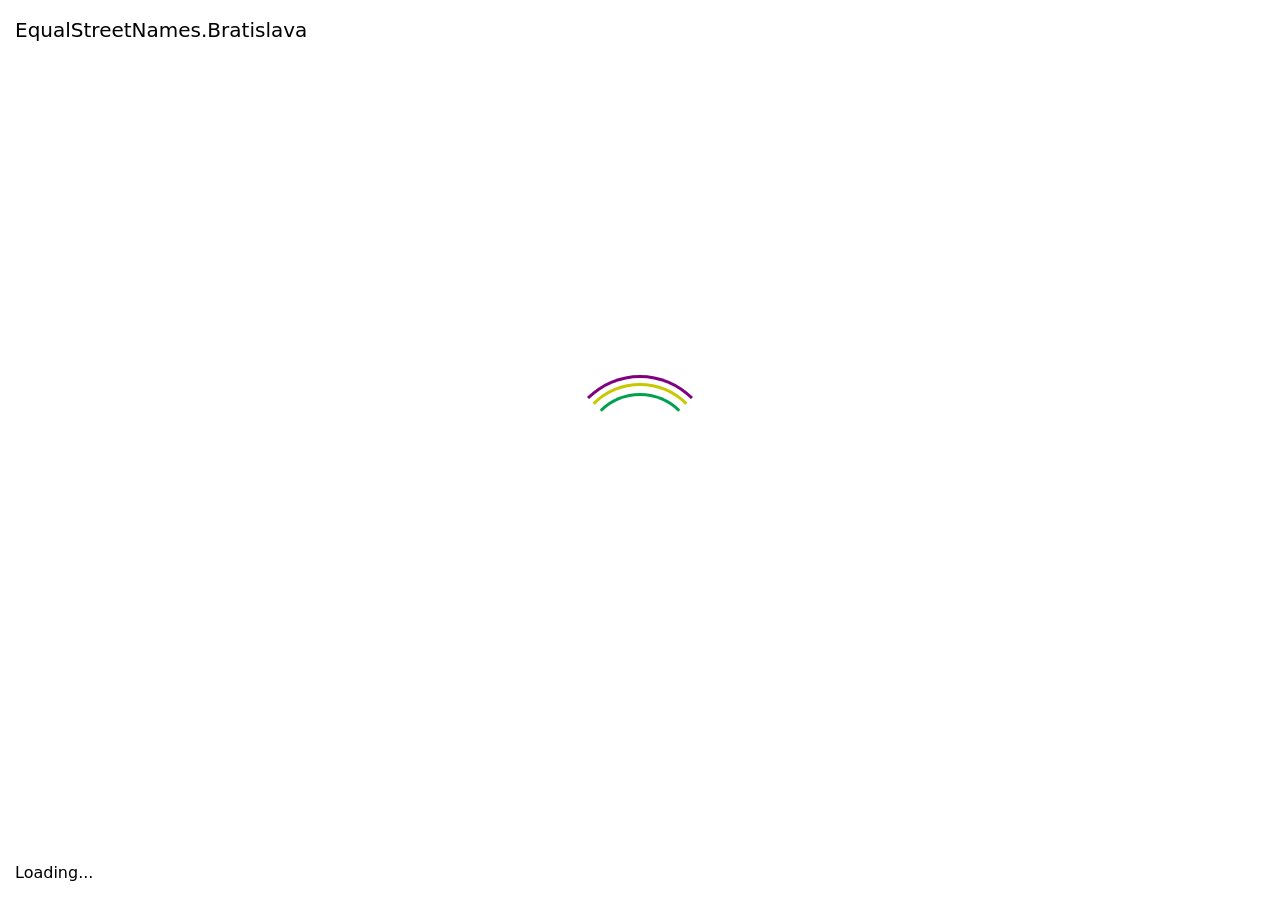
<file: index.html>
<!doctype html><html lang="en"><head><meta charset="utf-8"><meta name="viewport" content="width=device-width, initial-scale=1, shrink-to-fit=no"><link rel="stylesheet" href="https://stackpath.bootstrapcdn.com/bootstrap/4.4.1/css/bootstrap.min.css" integrity="sha384-Vkoo8x4CGsO3+Hhxv8T/Q5PaXtkKtu6ug5TOeNV6gBiFeWPGFN9MuhOf23Q9Ifjh" crossorigin><title>EqualStreetNames.Bratislava</title><style>html,body{height:100vh;width:100vw}</style></head><body class="align-items-center d-flex flex-column"> <div class="list-group mt-3 text-center"> <a href="/en/index.html" class="list-group-item list-group-item-action"> English </a> </div> <script type="module">!function(){if("en"===(navigator.language||navigator.browserLanguage).slice(0,2))document.location.href="./en/index.html"}();</script> </body></html>
</file>
<file: en/index.e25dcc21.css>
@font-face{font-family:"Font Awesome 5 Brands";font-style:normal;font-weight:400;font-display:block;src:url(../fa-brands-400.e4f790e7.eot);src:url(../fa-brands-400.e4f790e7.eot#iefix)format("embedded-opentype"),url(../fa-brands-400.0b52c614.woff2)format("woff2"),url(../fa-brands-400.a0b02584.woff)format("woff"),url(../fa-brands-400.81da6092.ttf)format("truetype"),url(../fa-brands-400.068b1299.svg#fontawesome)format("svg")}.fab{font-family:"Font Awesome 5 Brands";font-weight:400}@font-face{font-family:"Font Awesome 5 Free";font-style:normal;font-weight:900;font-display:block;src:url(../fa-solid-900.6b1a037a.eot);src:url(../fa-solid-900.6b1a037a.eot#iefix)format("embedded-opentype"),url(../fa-solid-900.6002b354.woff2)format("woff2"),url(../fa-solid-900.80005ece.woff)format("woff"),url(../fa-solid-900.67ecc626.ttf)format("truetype"),url(../fa-solid-900.45f46c3e.svg#fontawesome)format("svg")}.fa,.fas{font-family:"Font Awesome 5 Free";font-weight:900}.fa,.fas,.far,.fal,.fad,.fab{-moz-osx-font-smoothing:grayscale;-webkit-font-smoothing:antialiased;font-variant:normal;text-rendering:auto;font-style:normal;line-height:1;display:inline-block}.fa-lg{vertical-align:-.0667em;font-size:1.33333em;line-height:.75em}.fa-xs{font-size:.75em}.fa-sm{font-size:.875em}.fa-1x{font-size:1em}.fa-2x{font-size:2em}.fa-3x{font-size:3em}.fa-4x{font-size:4em}.fa-5x{font-size:5em}.fa-6x{font-size:6em}.fa-7x{font-size:7em}.fa-8x{font-size:8em}.fa-9x{font-size:9em}.fa-10x{font-size:10em}.fa-fw{text-align:center;width:1.25em}.fa-ul{margin-left:2.5em;padding-left:0;list-style-type:none}.fa-ul>li{position:relative}.fa-li{text-align:center;width:2em;line-height:inherit;position:absolute;left:-2em}.fa-border{border:.08em solid #eee;border-radius:.1em;padding:.2em .25em .15em}.fa-pull-left{float:left}.fa-pull-right{float:right}.fa.fa-pull-left,.fas.fa-pull-left,.far.fa-pull-left,.fal.fa-pull-left,.fab.fa-pull-left{margin-right:.3em}.fa.fa-pull-right,.fas.fa-pull-right,.far.fa-pull-right,.fal.fa-pull-right,.fab.fa-pull-right{margin-left:.3em}.fa-spin{animation:fa-spin 2s linear infinite}.fa-pulse{animation:fa-spin 1s steps(8,end) infinite}@keyframes fa-spin{0%{transform:rotate(0deg)}to{transform:rotate(360deg)}}.fa-rotate-90{-ms-filter:"progid:DXImageTransform.Microsoft.BasicImage(rotation=1)";transform:rotate(90deg)}.fa-rotate-180{-ms-filter:"progid:DXImageTransform.Microsoft.BasicImage(rotation=2)";transform:rotate(180deg)}.fa-rotate-270{-ms-filter:"progid:DXImageTransform.Microsoft.BasicImage(rotation=3)";transform:rotate(270deg)}.fa-flip-horizontal{-ms-filter:"progid:DXImageTransform.Microsoft.BasicImage(rotation=0, mirror=1)";transform:scaleX(-1)}.fa-flip-vertical{-ms-filter:"progid:DXImageTransform.Microsoft.BasicImage(rotation=2, mirror=1)";transform:scaleY(-1)}.fa-flip-both,.fa-flip-horizontal.fa-flip-vertical{-ms-filter:"progid:DXImageTransform.Microsoft.BasicImage(rotation=2, mirror=1)";transform:scale(-1)}:root .fa-rotate-90,:root .fa-rotate-180,:root .fa-rotate-270,:root .fa-flip-horizontal,:root .fa-flip-vertical,:root .fa-flip-both{-webkit-filter:none;filter:none}.fa-stack{height:2em;vertical-align:middle;width:2.5em;line-height:2em;display:inline-block;position:relative}.fa-stack-1x,.fa-stack-2x{text-align:center;width:100%;position:absolute;left:0}.fa-stack-1x{line-height:inherit}.fa-stack-2x{font-size:2em}.fa-inverse{color:#fff}.fa-500px:before{content:""}.fa-accessible-icon:before{content:""}.fa-accusoft:before{content:""}.fa-acquisitions-incorporated:before{content:""}.fa-ad:before{content:""}.fa-address-book:before{content:""}.fa-address-card:before{content:""}.fa-adjust:before{content:""}.fa-adn:before{content:""}.fa-adversal:before{content:""}.fa-affiliatetheme:before{content:""}.fa-air-freshener:before{content:""}.fa-airbnb:before{content:""}.fa-algolia:before{content:""}.fa-align-center:before{content:""}.fa-align-justify:before{content:""}.fa-align-left:before{content:""}.fa-align-right:before{content:""}.fa-alipay:before{content:""}.fa-allergies:before{content:""}.fa-amazon:before{content:""}.fa-amazon-pay:before{content:""}.fa-ambulance:before{content:""}.fa-american-sign-language-interpreting:before{content:""}.fa-amilia:before{content:""}.fa-anchor:before{content:""}.fa-android:before{content:""}.fa-angellist:before{content:""}.fa-angle-double-down:before{content:""}.fa-angle-double-left:before{content:""}.fa-angle-double-right:before{content:""}.fa-angle-double-up:before{content:""}.fa-angle-down:before{content:""}.fa-angle-left:before{content:""}.fa-angle-right:before{content:""}.fa-angle-up:before{content:""}.fa-angry:before{content:""}.fa-angrycreative:before{content:""}.fa-angular:before{content:""}.fa-ankh:before{content:""}.fa-app-store:before{content:""}.fa-app-store-ios:before{content:""}.fa-apper:before{content:""}.fa-apple:before{content:""}.fa-apple-alt:before{content:""}.fa-apple-pay:before{content:""}.fa-archive:before{content:""}.fa-archway:before{content:""}.fa-arrow-alt-circle-down:before{content:""}.fa-arrow-alt-circle-left:before{content:""}.fa-arrow-alt-circle-right:before{content:""}.fa-arrow-alt-circle-up:before{content:""}.fa-arrow-circle-down:before{content:""}.fa-arrow-circle-left:before{content:""}.fa-arrow-circle-right:before{content:""}.fa-arrow-circle-up:before{content:""}.fa-arrow-down:before{content:""}.fa-arrow-left:before{content:""}.fa-arrow-right:before{content:""}.fa-arrow-up:before{content:""}.fa-arrows-alt:before{content:""}.fa-arrows-alt-h:before{content:""}.fa-arrows-alt-v:before{content:""}.fa-artstation:before{content:""}.fa-assistive-listening-systems:before{content:""}.fa-asterisk:before{content:""}.fa-asymmetrik:before{content:""}.fa-at:before{content:""}.fa-atlas:before{content:""}.fa-atlassian:before{content:""}.fa-atom:before{content:""}.fa-audible:before{content:""}.fa-audio-description:before{content:""}.fa-autoprefixer:before{content:""}.fa-avianex:before{content:""}.fa-aviato:before{content:""}.fa-award:before{content:""}.fa-aws:before{content:""}.fa-baby:before{content:""}.fa-baby-carriage:before{content:""}.fa-backspace:before{content:""}.fa-backward:before{content:""}.fa-bacon:before{content:""}.fa-bacteria:before{content:""}.fa-bacterium:before{content:""}.fa-bahai:before{content:""}.fa-balance-scale:before{content:""}.fa-balance-scale-left:before{content:""}.fa-balance-scale-right:before{content:""}.fa-ban:before{content:""}.fa-band-aid:before{content:""}.fa-bandcamp:before{content:""}.fa-barcode:before{content:""}.fa-bars:before{content:""}.fa-baseball-ball:before{content:""}.fa-basketball-ball:before{content:""}.fa-bath:before{content:""}.fa-battery-empty:before{content:""}.fa-battery-full:before{content:""}.fa-battery-half:before{content:""}.fa-battery-quarter:before{content:""}.fa-battery-three-quarters:before{content:""}.fa-battle-net:before{content:""}.fa-bed:before{content:""}.fa-beer:before{content:""}.fa-behance:before{content:""}.fa-behance-square:before{content:""}.fa-bell:before{content:""}.fa-bell-slash:before{content:""}.fa-bezier-curve:before{content:""}.fa-bible:before{content:""}.fa-bicycle:before{content:""}.fa-biking:before{content:""}.fa-bimobject:before{content:""}.fa-binoculars:before{content:""}.fa-biohazard:before{content:""}.fa-birthday-cake:before{content:""}.fa-bitbucket:before{content:""}.fa-bitcoin:before{content:""}.fa-bity:before{content:""}.fa-black-tie:before{content:""}.fa-blackberry:before{content:""}.fa-blender:before{content:""}.fa-blender-phone:before{content:""}.fa-blind:before{content:""}.fa-blog:before{content:""}.fa-blogger:before{content:""}.fa-blogger-b:before{content:""}.fa-bluetooth:before{content:""}.fa-bluetooth-b:before{content:""}.fa-bold:before{content:""}.fa-bolt:before{content:""}.fa-bomb:before{content:""}.fa-bone:before{content:""}.fa-bong:before{content:""}.fa-book:before{content:""}.fa-book-dead:before{content:""}.fa-book-medical:before{content:""}.fa-book-open:before{content:""}.fa-book-reader:before{content:""}.fa-bookmark:before{content:""}.fa-bootstrap:before{content:""}.fa-border-all:before{content:""}.fa-border-none:before{content:""}.fa-border-style:before{content:""}.fa-bowling-ball:before{content:""}.fa-box:before{content:""}.fa-box-open:before{content:""}.fa-box-tissue:before{content:""}.fa-boxes:before{content:""}.fa-braille:before{content:""}.fa-brain:before{content:""}.fa-bread-slice:before{content:""}.fa-briefcase:before{content:""}.fa-briefcase-medical:before{content:""}.fa-broadcast-tower:before{content:""}.fa-broom:before{content:""}.fa-brush:before{content:""}.fa-btc:before{content:""}.fa-buffer:before{content:""}.fa-bug:before{content:""}.fa-building:before{content:""}.fa-bullhorn:before{content:""}.fa-bullseye:before{content:""}.fa-burn:before{content:""}.fa-buromobelexperte:before{content:""}.fa-bus:before{content:""}.fa-bus-alt:before{content:""}.fa-business-time:before{content:""}.fa-buy-n-large:before{content:""}.fa-buysellads:before{content:""}.fa-calculator:before{content:""}.fa-calendar:before{content:""}.fa-calendar-alt:before{content:""}.fa-calendar-check:before{content:""}.fa-calendar-day:before{content:""}.fa-calendar-minus:before{content:""}.fa-calendar-plus:before{content:""}.fa-calendar-times:before{content:""}.fa-calendar-week:before{content:""}.fa-camera:before{content:""}.fa-camera-retro:before{content:""}.fa-campground:before{content:""}.fa-canadian-maple-leaf:before{content:""}.fa-candy-cane:before{content:""}.fa-cannabis:before{content:""}.fa-capsules:before{content:""}.fa-car:before{content:""}.fa-car-alt:before{content:""}.fa-car-battery:before{content:""}.fa-car-crash:before{content:""}.fa-car-side:before{content:""}.fa-caravan:before{content:""}.fa-caret-down:before{content:""}.fa-caret-left:before{content:""}.fa-caret-right:before{content:""}.fa-caret-square-down:before{content:""}.fa-caret-square-left:before{content:""}.fa-caret-square-right:before{content:""}.fa-caret-square-up:before{content:""}.fa-caret-up:before{content:""}.fa-carrot:before{content:""}.fa-cart-arrow-down:before{content:""}.fa-cart-plus:before{content:""}.fa-cash-register:before{content:""}.fa-cat:before{content:""}.fa-cc-amazon-pay:before{content:""}.fa-cc-amex:before{content:""}.fa-cc-apple-pay:before{content:""}.fa-cc-diners-club:before{content:""}.fa-cc-discover:before{content:""}.fa-cc-jcb:before{content:""}.fa-cc-mastercard:before{content:""}.fa-cc-paypal:before{content:""}.fa-cc-stripe:before{content:""}.fa-cc-visa:before{content:""}.fa-centercode:before{content:""}.fa-centos:before{content:""}.fa-certificate:before{content:""}.fa-chair:before{content:""}.fa-chalkboard:before{content:""}.fa-chalkboard-teacher:before{content:""}.fa-charging-station:before{content:""}.fa-chart-area:before{content:""}.fa-chart-bar:before{content:""}.fa-chart-line:before{content:""}.fa-chart-pie:before{content:""}.fa-check:before{content:""}.fa-check-circle:before{content:""}.fa-check-double:before{content:""}.fa-check-square:before{content:""}.fa-cheese:before{content:""}.fa-chess:before{content:""}.fa-chess-bishop:before{content:""}.fa-chess-board:before{content:""}.fa-chess-king:before{content:""}.fa-chess-knight:before{content:""}.fa-chess-pawn:before{content:""}.fa-chess-queen:before{content:""}.fa-chess-rook:before{content:""}.fa-chevron-circle-down:before{content:""}.fa-chevron-circle-left:before{content:""}.fa-chevron-circle-right:before{content:""}.fa-chevron-circle-up:before{content:""}.fa-chevron-down:before{content:""}.fa-chevron-left:before{content:""}.fa-chevron-right:before{content:""}.fa-chevron-up:before{content:""}.fa-child:before{content:""}.fa-chrome:before{content:""}.fa-chromecast:before{content:""}.fa-church:before{content:""}.fa-circle:before{content:""}.fa-circle-notch:before{content:""}.fa-city:before{content:""}.fa-clinic-medical:before{content:""}.fa-clipboard:before{content:""}.fa-clipboard-check:before{content:""}.fa-clipboard-list:before{content:""}.fa-clock:before{content:""}.fa-clone:before{content:""}.fa-closed-captioning:before{content:""}.fa-cloud:before{content:""}.fa-cloud-download-alt:before{content:""}.fa-cloud-meatball:before{content:""}.fa-cloud-moon:before{content:""}.fa-cloud-moon-rain:before{content:""}.fa-cloud-rain:before{content:""}.fa-cloud-showers-heavy:before{content:""}.fa-cloud-sun:before{content:""}.fa-cloud-sun-rain:before{content:""}.fa-cloud-upload-alt:before{content:""}.fa-cloudflare:before{content:""}.fa-cloudscale:before{content:""}.fa-cloudsmith:before{content:""}.fa-cloudversify:before{content:""}.fa-cocktail:before{content:""}.fa-code:before{content:""}.fa-code-branch:before{content:""}.fa-codepen:before{content:""}.fa-codiepie:before{content:""}.fa-coffee:before{content:""}.fa-cog:before{content:""}.fa-cogs:before{content:""}.fa-coins:before{content:""}.fa-columns:before{content:""}.fa-comment:before{content:""}.fa-comment-alt:before{content:""}.fa-comment-dollar:before{content:""}.fa-comment-dots:before{content:""}.fa-comment-medical:before{content:""}.fa-comment-slash:before{content:""}.fa-comments:before{content:""}.fa-comments-dollar:before{content:""}.fa-compact-disc:before{content:""}.fa-compass:before{content:""}.fa-compress:before{content:""}.fa-compress-alt:before{content:""}.fa-compress-arrows-alt:before{content:""}.fa-concierge-bell:before{content:""}.fa-confluence:before{content:""}.fa-connectdevelop:before{content:""}.fa-contao:before{content:""}.fa-cookie:before{content:""}.fa-cookie-bite:before{content:""}.fa-copy:before{content:""}.fa-copyright:before{content:""}.fa-cotton-bureau:before{content:""}.fa-couch:before{content:""}.fa-cpanel:before{content:""}.fa-creative-commons:before{content:""}.fa-creative-commons-by:before{content:""}.fa-creative-commons-nc:before{content:""}.fa-creative-commons-nc-eu:before{content:""}.fa-creative-commons-nc-jp:before{content:""}.fa-creative-commons-nd:before{content:""}.fa-creative-commons-pd:before{content:""}.fa-creative-commons-pd-alt:before{content:""}.fa-creative-commons-remix:before{content:""}.fa-creative-commons-sa:before{content:""}.fa-creative-commons-sampling:before{content:""}.fa-creative-commons-sampling-plus:before{content:""}.fa-creative-commons-share:before{content:""}.fa-creative-commons-zero:before{content:""}.fa-credit-card:before{content:""}.fa-critical-role:before{content:""}.fa-crop:before{content:""}.fa-crop-alt:before{content:""}.fa-cross:before{content:""}.fa-crosshairs:before{content:""}.fa-crow:before{content:""}.fa-crown:before{content:""}.fa-crutch:before{content:""}.fa-css3:before{content:""}.fa-css3-alt:before{content:""}.fa-cube:before{content:""}.fa-cubes:before{content:""}.fa-cut:before{content:""}.fa-cuttlefish:before{content:""}.fa-d-and-d:before{content:""}.fa-d-and-d-beyond:before{content:""}.fa-dailymotion:before{content:""}.fa-dashcube:before{content:""}.fa-database:before{content:""}.fa-deaf:before{content:""}.fa-deezer:before{content:""}.fa-delicious:before{content:""}.fa-democrat:before{content:""}.fa-deploydog:before{content:""}.fa-deskpro:before{content:""}.fa-desktop:before{content:""}.fa-dev:before{content:""}.fa-deviantart:before{content:""}.fa-dharmachakra:before{content:""}.fa-dhl:before{content:""}.fa-diagnoses:before{content:""}.fa-diaspora:before{content:""}.fa-dice:before{content:""}.fa-dice-d20:before{content:""}.fa-dice-d6:before{content:""}.fa-dice-five:before{content:""}.fa-dice-four:before{content:""}.fa-dice-one:before{content:""}.fa-dice-six:before{content:""}.fa-dice-three:before{content:""}.fa-dice-two:before{content:""}.fa-digg:before{content:""}.fa-digital-ocean:before{content:""}.fa-digital-tachograph:before{content:""}.fa-directions:before{content:""}.fa-discord:before{content:""}.fa-discourse:before{content:""}.fa-disease:before{content:""}.fa-divide:before{content:""}.fa-dizzy:before{content:""}.fa-dna:before{content:""}.fa-dochub:before{content:""}.fa-docker:before{content:""}.fa-dog:before{content:""}.fa-dollar-sign:before{content:""}.fa-dolly:before{content:""}.fa-dolly-flatbed:before{content:""}.fa-donate:before{content:""}.fa-door-closed:before{content:""}.fa-door-open:before{content:""}.fa-dot-circle:before{content:""}.fa-dove:before{content:""}.fa-download:before{content:""}.fa-draft2digital:before{content:""}.fa-drafting-compass:before{content:""}.fa-dragon:before{content:""}.fa-draw-polygon:before{content:""}.fa-dribbble:before{content:""}.fa-dribbble-square:before{content:""}.fa-dropbox:before{content:""}.fa-drum:before{content:""}.fa-drum-steelpan:before{content:""}.fa-drumstick-bite:before{content:""}.fa-drupal:before{content:""}.fa-dumbbell:before{content:""}.fa-dumpster:before{content:""}.fa-dumpster-fire:before{content:""}.fa-dungeon:before{content:""}.fa-dyalog:before{content:""}.fa-earlybirds:before{content:""}.fa-ebay:before{content:""}.fa-edge:before{content:""}.fa-edge-legacy:before{content:""}.fa-edit:before{content:""}.fa-egg:before{content:""}.fa-eject:before{content:""}.fa-elementor:before{content:""}.fa-ellipsis-h:before{content:""}.fa-ellipsis-v:before{content:""}.fa-ello:before{content:""}.fa-ember:before{content:""}.fa-empire:before{content:""}.fa-envelope:before{content:""}.fa-envelope-open:before{content:""}.fa-envelope-open-text:before{content:""}.fa-envelope-square:before{content:""}.fa-envira:before{content:""}.fa-equals:before{content:""}.fa-eraser:before{content:""}.fa-erlang:before{content:""}.fa-ethereum:before{content:""}.fa-ethernet:before{content:""}.fa-etsy:before{content:""}.fa-euro-sign:before{content:""}.fa-evernote:before{content:""}.fa-exchange-alt:before{content:""}.fa-exclamation:before{content:""}.fa-exclamation-circle:before{content:""}.fa-exclamation-triangle:before{content:""}.fa-expand:before{content:""}.fa-expand-alt:before{content:""}.fa-expand-arrows-alt:before{content:""}.fa-expeditedssl:before{content:""}.fa-external-link-alt:before{content:""}.fa-external-link-square-alt:before{content:""}.fa-eye:before{content:""}.fa-eye-dropper:before{content:""}.fa-eye-slash:before{content:""}.fa-facebook:before{content:""}.fa-facebook-f:before{content:""}.fa-facebook-messenger:before{content:""}.fa-facebook-square:before{content:""}.fa-fan:before{content:""}.fa-fantasy-flight-games:before{content:""}.fa-fast-backward:before{content:""}.fa-fast-forward:before{content:""}.fa-faucet:before{content:""}.fa-fax:before{content:""}.fa-feather:before{content:""}.fa-feather-alt:before{content:""}.fa-fedex:before{content:""}.fa-fedora:before{content:""}.fa-female:before{content:""}.fa-fighter-jet:before{content:""}.fa-figma:before{content:""}.fa-file:before{content:""}.fa-file-alt:before{content:""}.fa-file-archive:before{content:""}.fa-file-audio:before{content:""}.fa-file-code:before{content:""}.fa-file-contract:before{content:""}.fa-file-csv:before{content:""}.fa-file-download:before{content:""}.fa-file-excel:before{content:""}.fa-file-export:before{content:""}.fa-file-image:before{content:""}.fa-file-import:before{content:""}.fa-file-invoice:before{content:""}.fa-file-invoice-dollar:before{content:""}.fa-file-medical:before{content:""}.fa-file-medical-alt:before{content:""}.fa-file-pdf:before{content:""}.fa-file-powerpoint:before{content:""}.fa-file-prescription:before{content:""}.fa-file-signature:before{content:""}.fa-file-upload:before{content:""}.fa-file-video:before{content:""}.fa-file-word:before{content:""}.fa-fill:before{content:""}.fa-fill-drip:before{content:""}.fa-film:before{content:""}.fa-filter:before{content:""}.fa-fingerprint:before{content:""}.fa-fire:before{content:""}.fa-fire-alt:before{content:""}.fa-fire-extinguisher:before{content:""}.fa-firefox:before{content:""}.fa-firefox-browser:before{content:""}.fa-first-aid:before{content:""}.fa-first-order:before{content:""}.fa-first-order-alt:before{content:""}.fa-firstdraft:before{content:""}.fa-fish:before{content:""}.fa-fist-raised:before{content:""}.fa-flag:before{content:""}.fa-flag-checkered:before{content:""}.fa-flag-usa:before{content:""}.fa-flask:before{content:""}.fa-flickr:before{content:""}.fa-flipboard:before{content:""}.fa-flushed:before{content:""}.fa-fly:before{content:""}.fa-folder:before{content:""}.fa-folder-minus:before{content:""}.fa-folder-open:before{content:""}.fa-folder-plus:before{content:""}.fa-font:before{content:""}.fa-font-awesome:before{content:""}.fa-font-awesome-alt:before{content:""}.fa-font-awesome-flag:before{content:""}.fa-font-awesome-logo-full:before{content:""}.fa-fonticons:before{content:""}.fa-fonticons-fi:before{content:""}.fa-football-ball:before{content:""}.fa-fort-awesome:before{content:""}.fa-fort-awesome-alt:before{content:""}.fa-forumbee:before{content:""}.fa-forward:before{content:""}.fa-foursquare:before{content:""}.fa-free-code-camp:before{content:""}.fa-freebsd:before{content:""}.fa-frog:before{content:""}.fa-frown:before{content:""}.fa-frown-open:before{content:""}.fa-fulcrum:before{content:""}.fa-funnel-dollar:before{content:""}.fa-futbol:before{content:""}.fa-galactic-republic:before{content:""}.fa-galactic-senate:before{content:""}.fa-gamepad:before{content:""}.fa-gas-pump:before{content:""}.fa-gavel:before{content:""}.fa-gem:before{content:""}.fa-genderless:before{content:""}.fa-get-pocket:before{content:""}.fa-gg:before{content:""}.fa-gg-circle:before{content:""}.fa-ghost:before{content:""}.fa-gift:before{content:""}.fa-gifts:before{content:""}.fa-git:before{content:""}.fa-git-alt:before{content:""}.fa-git-square:before{content:""}.fa-github:before{content:""}.fa-github-alt:before{content:""}.fa-github-square:before{content:""}.fa-gitkraken:before{content:""}.fa-gitlab:before{content:""}.fa-gitter:before{content:""}.fa-glass-cheers:before{content:""}.fa-glass-martini:before{content:""}.fa-glass-martini-alt:before{content:""}.fa-glass-whiskey:before{content:""}.fa-glasses:before{content:""}.fa-glide:before{content:""}.fa-glide-g:before{content:""}.fa-globe:before{content:""}.fa-globe-africa:before{content:""}.fa-globe-americas:before{content:""}.fa-globe-asia:before{content:""}.fa-globe-europe:before{content:""}.fa-gofore:before{content:""}.fa-golf-ball:before{content:""}.fa-goodreads:before{content:""}.fa-goodreads-g:before{content:""}.fa-google:before{content:""}.fa-google-drive:before{content:""}.fa-google-pay:before{content:""}.fa-google-play:before{content:""}.fa-google-plus:before{content:""}.fa-google-plus-g:before{content:""}.fa-google-plus-square:before{content:""}.fa-google-wallet:before{content:""}.fa-gopuram:before{content:""}.fa-graduation-cap:before{content:""}.fa-gratipay:before{content:""}.fa-grav:before{content:""}.fa-greater-than:before{content:""}.fa-greater-than-equal:before{content:""}.fa-grimace:before{content:""}.fa-grin:before{content:""}.fa-grin-alt:before{content:""}.fa-grin-beam:before{content:""}.fa-grin-beam-sweat:before{content:""}.fa-grin-hearts:before{content:""}.fa-grin-squint:before{content:""}.fa-grin-squint-tears:before{content:""}.fa-grin-stars:before{content:""}.fa-grin-tears:before{content:""}.fa-grin-tongue:before{content:""}.fa-grin-tongue-squint:before{content:""}.fa-grin-tongue-wink:before{content:""}.fa-grin-wink:before{content:""}.fa-grip-horizontal:before{content:""}.fa-grip-lines:before{content:""}.fa-grip-lines-vertical:before{content:""}.fa-grip-vertical:before{content:""}.fa-gripfire:before{content:""}.fa-grunt:before{content:""}.fa-guilded:before{content:""}.fa-guitar:before{content:""}.fa-gulp:before{content:""}.fa-h-square:before{content:""}.fa-hacker-news:before{content:""}.fa-hacker-news-square:before{content:""}.fa-hackerrank:before{content:""}.fa-hamburger:before{content:""}.fa-hammer:before{content:""}.fa-hamsa:before{content:""}.fa-hand-holding:before{content:""}.fa-hand-holding-heart:before{content:""}.fa-hand-holding-medical:before{content:""}.fa-hand-holding-usd:before{content:""}.fa-hand-holding-water:before{content:""}.fa-hand-lizard:before{content:""}.fa-hand-middle-finger:before{content:""}.fa-hand-paper:before{content:""}.fa-hand-peace:before{content:""}.fa-hand-point-down:before{content:""}.fa-hand-point-left:before{content:""}.fa-hand-point-right:before{content:""}.fa-hand-point-up:before{content:""}.fa-hand-pointer:before{content:""}.fa-hand-rock:before{content:""}.fa-hand-scissors:before{content:""}.fa-hand-sparkles:before{content:""}.fa-hand-spock:before{content:""}.fa-hands:before{content:""}.fa-hands-helping:before{content:""}.fa-hands-wash:before{content:""}.fa-handshake:before{content:""}.fa-handshake-alt-slash:before{content:""}.fa-handshake-slash:before{content:""}.fa-hanukiah:before{content:""}.fa-hard-hat:before{content:""}.fa-hashtag:before{content:""}.fa-hat-cowboy:before{content:""}.fa-hat-cowboy-side:before{content:""}.fa-hat-wizard:before{content:""}.fa-hdd:before{content:""}.fa-head-side-cough:before{content:""}.fa-head-side-cough-slash:before{content:""}.fa-head-side-mask:before{content:""}.fa-head-side-virus:before{content:""}.fa-heading:before{content:""}.fa-headphones:before{content:""}.fa-headphones-alt:before{content:""}.fa-headset:before{content:""}.fa-heart:before{content:""}.fa-heart-broken:before{content:""}.fa-heartbeat:before{content:""}.fa-helicopter:before{content:""}.fa-highlighter:before{content:""}.fa-hiking:before{content:""}.fa-hippo:before{content:""}.fa-hips:before{content:""}.fa-hire-a-helper:before{content:""}.fa-history:before{content:""}.fa-hive:before{content:""}.fa-hockey-puck:before{content:""}.fa-holly-berry:before{content:""}.fa-home:before{content:""}.fa-hooli:before{content:""}.fa-hornbill:before{content:""}.fa-horse:before{content:""}.fa-horse-head:before{content:""}.fa-hospital:before{content:""}.fa-hospital-alt:before{content:""}.fa-hospital-symbol:before{content:""}.fa-hospital-user:before{content:""}.fa-hot-tub:before{content:""}.fa-hotdog:before{content:""}.fa-hotel:before{content:""}.fa-hotjar:before{content:""}.fa-hourglass:before{content:""}.fa-hourglass-end:before{content:""}.fa-hourglass-half:before{content:""}.fa-hourglass-start:before{content:""}.fa-house-damage:before{content:""}.fa-house-user:before{content:""}.fa-houzz:before{content:""}.fa-hryvnia:before{content:""}.fa-html5:before{content:""}.fa-hubspot:before{content:""}.fa-i-cursor:before{content:""}.fa-ice-cream:before{content:""}.fa-icicles:before{content:""}.fa-icons:before{content:""}.fa-id-badge:before{content:""}.fa-id-card:before{content:""}.fa-id-card-alt:before{content:""}.fa-ideal:before{content:""}.fa-igloo:before{content:""}.fa-image:before{content:""}.fa-images:before{content:""}.fa-imdb:before{content:""}.fa-inbox:before{content:""}.fa-indent:before{content:""}.fa-industry:before{content:""}.fa-infinity:before{content:""}.fa-info:before{content:""}.fa-info-circle:before{content:""}.fa-innosoft:before{content:""}.fa-instagram:before{content:""}.fa-instagram-square:before{content:""}.fa-instalod:before{content:""}.fa-intercom:before{content:""}.fa-internet-explorer:before{content:""}.fa-invision:before{content:""}.fa-ioxhost:before{content:""}.fa-italic:before{content:""}.fa-itch-io:before{content:""}.fa-itunes:before{content:""}.fa-itunes-note:before{content:""}.fa-java:before{content:""}.fa-jedi:before{content:""}.fa-jedi-order:before{content:""}.fa-jenkins:before{content:""}.fa-jira:before{content:""}.fa-joget:before{content:""}.fa-joint:before{content:""}.fa-joomla:before{content:""}.fa-journal-whills:before{content:""}.fa-js:before{content:""}.fa-js-square:before{content:""}.fa-jsfiddle:before{content:""}.fa-kaaba:before{content:""}.fa-kaggle:before{content:""}.fa-key:before{content:""}.fa-keybase:before{content:""}.fa-keyboard:before{content:""}.fa-keycdn:before{content:""}.fa-khanda:before{content:""}.fa-kickstarter:before{content:""}.fa-kickstarter-k:before{content:""}.fa-kiss:before{content:""}.fa-kiss-beam:before{content:""}.fa-kiss-wink-heart:before{content:""}.fa-kiwi-bird:before{content:""}.fa-korvue:before{content:""}.fa-landmark:before{content:""}.fa-language:before{content:""}.fa-laptop:before{content:""}.fa-laptop-code:before{content:""}.fa-laptop-house:before{content:""}.fa-laptop-medical:before{content:""}.fa-laravel:before{content:""}.fa-lastfm:before{content:""}.fa-lastfm-square:before{content:""}.fa-laugh:before{content:""}.fa-laugh-beam:before{content:""}.fa-laugh-squint:before{content:""}.fa-laugh-wink:before{content:""}.fa-layer-group:before{content:""}.fa-leaf:before{content:""}.fa-leanpub:before{content:""}.fa-lemon:before{content:""}.fa-less:before{content:""}.fa-less-than:before{content:""}.fa-less-than-equal:before{content:""}.fa-level-down-alt:before{content:""}.fa-level-up-alt:before{content:""}.fa-life-ring:before{content:""}.fa-lightbulb:before{content:""}.fa-line:before{content:""}.fa-link:before{content:""}.fa-linkedin:before{content:""}.fa-linkedin-in:before{content:""}.fa-linode:before{content:""}.fa-linux:before{content:""}.fa-lira-sign:before{content:""}.fa-list:before{content:""}.fa-list-alt:before{content:""}.fa-list-ol:before{content:""}.fa-list-ul:before{content:""}.fa-location-arrow:before{content:""}.fa-lock:before{content:""}.fa-lock-open:before{content:""}.fa-long-arrow-alt-down:before{content:""}.fa-long-arrow-alt-left:before{content:""}.fa-long-arrow-alt-right:before{content:""}.fa-long-arrow-alt-up:before{content:""}.fa-low-vision:before{content:""}.fa-luggage-cart:before{content:""}.fa-lungs:before{content:""}.fa-lungs-virus:before{content:""}.fa-lyft:before{content:""}.fa-magento:before{content:""}.fa-magic:before{content:""}.fa-magnet:before{content:""}.fa-mail-bulk:before{content:""}.fa-mailchimp:before{content:""}.fa-male:before{content:""}.fa-mandalorian:before{content:""}.fa-map:before{content:""}.fa-map-marked:before{content:""}.fa-map-marked-alt:before{content:""}.fa-map-marker:before{content:""}.fa-map-marker-alt:before{content:""}.fa-map-pin:before{content:""}.fa-map-signs:before{content:""}.fa-markdown:before{content:""}.fa-marker:before{content:""}.fa-mars:before{content:""}.fa-mars-double:before{content:""}.fa-mars-stroke:before{content:""}.fa-mars-stroke-h:before{content:""}.fa-mars-stroke-v:before{content:""}.fa-mask:before{content:""}.fa-mastodon:before{content:""}.fa-maxcdn:before{content:""}.fa-mdb:before{content:""}.fa-medal:before{content:""}.fa-medapps:before{content:""}.fa-medium:before{content:""}.fa-medium-m:before{content:""}.fa-medkit:before{content:""}.fa-medrt:before{content:""}.fa-meetup:before{content:""}.fa-megaport:before{content:""}.fa-meh:before{content:""}.fa-meh-blank:before{content:""}.fa-meh-rolling-eyes:before{content:""}.fa-memory:before{content:""}.fa-mendeley:before{content:""}.fa-menorah:before{content:""}.fa-mercury:before{content:""}.fa-meteor:before{content:""}.fa-microblog:before{content:""}.fa-microchip:before{content:""}.fa-microphone:before{content:""}.fa-microphone-alt:before{content:""}.fa-microphone-alt-slash:before{content:""}.fa-microphone-slash:before{content:""}.fa-microscope:before{content:""}.fa-microsoft:before{content:""}.fa-minus:before{content:""}.fa-minus-circle:before{content:""}.fa-minus-square:before{content:""}.fa-mitten:before{content:""}.fa-mix:before{content:""}.fa-mixcloud:before{content:""}.fa-mixer:before{content:""}.fa-mizuni:before{content:""}.fa-mobile:before{content:""}.fa-mobile-alt:before{content:""}.fa-modx:before{content:""}.fa-monero:before{content:""}.fa-money-bill:before{content:""}.fa-money-bill-alt:before{content:""}.fa-money-bill-wave:before{content:""}.fa-money-bill-wave-alt:before{content:""}.fa-money-check:before{content:""}.fa-money-check-alt:before{content:""}.fa-monument:before{content:""}.fa-moon:before{content:""}.fa-mortar-pestle:before{content:""}.fa-mosque:before{content:""}.fa-motorcycle:before{content:""}.fa-mountain:before{content:""}.fa-mouse:before{content:""}.fa-mouse-pointer:before{content:""}.fa-mug-hot:before{content:""}.fa-music:before{content:""}.fa-napster:before{content:""}.fa-neos:before{content:""}.fa-network-wired:before{content:""}.fa-neuter:before{content:""}.fa-newspaper:before{content:""}.fa-nimblr:before{content:""}.fa-node:before{content:""}.fa-node-js:before{content:""}.fa-not-equal:before{content:""}.fa-notes-medical:before{content:""}.fa-npm:before{content:""}.fa-ns8:before{content:""}.fa-nutritionix:before{content:""}.fa-object-group:before{content:""}.fa-object-ungroup:before{content:""}.fa-octopus-deploy:before{content:""}.fa-odnoklassniki:before{content:""}.fa-odnoklassniki-square:before{content:""}.fa-oil-can:before{content:""}.fa-old-republic:before{content:""}.fa-om:before{content:""}.fa-opencart:before{content:""}.fa-openid:before{content:""}.fa-opera:before{content:""}.fa-optin-monster:before{content:""}.fa-orcid:before{content:""}.fa-osi:before{content:""}.fa-otter:before{content:""}.fa-outdent:before{content:""}.fa-page4:before{content:""}.fa-pagelines:before{content:""}.fa-pager:before{content:""}.fa-paint-brush:before{content:""}.fa-paint-roller:before{content:""}.fa-palette:before{content:""}.fa-palfed:before{content:""}.fa-pallet:before{content:""}.fa-paper-plane:before{content:""}.fa-paperclip:before{content:""}.fa-parachute-box:before{content:""}.fa-paragraph:before{content:""}.fa-parking:before{content:""}.fa-passport:before{content:""}.fa-pastafarianism:before{content:""}.fa-paste:before{content:""}.fa-patreon:before{content:""}.fa-pause:before{content:""}.fa-pause-circle:before{content:""}.fa-paw:before{content:""}.fa-paypal:before{content:""}.fa-peace:before{content:""}.fa-pen:before{content:""}.fa-pen-alt:before{content:""}.fa-pen-fancy:before{content:""}.fa-pen-nib:before{content:""}.fa-pen-square:before{content:""}.fa-pencil-alt:before{content:""}.fa-pencil-ruler:before{content:""}.fa-penny-arcade:before{content:""}.fa-people-arrows:before{content:""}.fa-people-carry:before{content:""}.fa-pepper-hot:before{content:""}.fa-perbyte:before{content:""}.fa-percent:before{content:""}.fa-percentage:before{content:""}.fa-periscope:before{content:""}.fa-person-booth:before{content:""}.fa-phabricator:before{content:""}.fa-phoenix-framework:before{content:""}.fa-phoenix-squadron:before{content:""}.fa-phone:before{content:""}.fa-phone-alt:before{content:""}.fa-phone-slash:before{content:""}.fa-phone-square:before{content:""}.fa-phone-square-alt:before{content:""}.fa-phone-volume:before{content:""}.fa-photo-video:before{content:""}.fa-php:before{content:""}.fa-pied-piper:before{content:""}.fa-pied-piper-alt:before{content:""}.fa-pied-piper-hat:before{content:""}.fa-pied-piper-pp:before{content:""}.fa-pied-piper-square:before{content:""}.fa-piggy-bank:before{content:""}.fa-pills:before{content:""}.fa-pinterest:before{content:""}.fa-pinterest-p:before{content:""}.fa-pinterest-square:before{content:""}.fa-pizza-slice:before{content:""}.fa-place-of-worship:before{content:""}.fa-plane:before{content:""}.fa-plane-arrival:before{content:""}.fa-plane-departure:before{content:""}.fa-plane-slash:before{content:""}.fa-play:before{content:""}.fa-play-circle:before{content:""}.fa-playstation:before{content:""}.fa-plug:before{content:""}.fa-plus:before{content:""}.fa-plus-circle:before{content:""}.fa-plus-square:before{content:""}.fa-podcast:before{content:""}.fa-poll:before{content:""}.fa-poll-h:before{content:""}.fa-poo:before{content:""}.fa-poo-storm:before{content:""}.fa-poop:before{content:""}.fa-portrait:before{content:""}.fa-pound-sign:before{content:""}.fa-power-off:before{content:""}.fa-pray:before{content:""}.fa-praying-hands:before{content:""}.fa-prescription:before{content:""}.fa-prescription-bottle:before{content:""}.fa-prescription-bottle-alt:before{content:""}.fa-print:before{content:""}.fa-procedures:before{content:""}.fa-product-hunt:before{content:""}.fa-project-diagram:before{content:""}.fa-pump-medical:before{content:""}.fa-pump-soap:before{content:""}.fa-pushed:before{content:""}.fa-puzzle-piece:before{content:""}.fa-python:before{content:""}.fa-qq:before{content:""}.fa-qrcode:before{content:""}.fa-question:before{content:""}.fa-question-circle:before{content:""}.fa-quidditch:before{content:""}.fa-quinscape:before{content:""}.fa-quora:before{content:""}.fa-quote-left:before{content:""}.fa-quote-right:before{content:""}.fa-quran:before{content:""}.fa-r-project:before{content:""}.fa-radiation:before{content:""}.fa-radiation-alt:before{content:""}.fa-rainbow:before{content:""}.fa-random:before{content:""}.fa-raspberry-pi:before{content:""}.fa-ravelry:before{content:""}.fa-react:before{content:""}.fa-reacteurope:before{content:""}.fa-readme:before{content:""}.fa-rebel:before{content:""}.fa-receipt:before{content:""}.fa-record-vinyl:before{content:""}.fa-recycle:before{content:""}.fa-red-river:before{content:""}.fa-reddit:before{content:""}.fa-reddit-alien:before{content:""}.fa-reddit-square:before{content:""}.fa-redhat:before{content:""}.fa-redo:before{content:""}.fa-redo-alt:before{content:""}.fa-registered:before{content:""}.fa-remove-format:before{content:""}.fa-renren:before{content:""}.fa-reply:before{content:""}.fa-reply-all:before{content:""}.fa-replyd:before{content:""}.fa-republican:before{content:""}.fa-researchgate:before{content:""}.fa-resolving:before{content:""}.fa-restroom:before{content:""}.fa-retweet:before{content:""}.fa-rev:before{content:""}.fa-ribbon:before{content:""}.fa-ring:before{content:""}.fa-road:before{content:""}.fa-robot:before{content:""}.fa-rocket:before{content:""}.fa-rocketchat:before{content:""}.fa-rockrms:before{content:""}.fa-route:before{content:""}.fa-rss:before{content:""}.fa-rss-square:before{content:""}.fa-ruble-sign:before{content:""}.fa-ruler:before{content:""}.fa-ruler-combined:before{content:""}.fa-ruler-horizontal:before{content:""}.fa-ruler-vertical:before{content:""}.fa-running:before{content:""}.fa-rupee-sign:before{content:""}.fa-rust:before{content:""}.fa-sad-cry:before{content:""}.fa-sad-tear:before{content:""}.fa-safari:before{content:""}.fa-salesforce:before{content:""}.fa-sass:before{content:""}.fa-satellite:before{content:""}.fa-satellite-dish:before{content:""}.fa-save:before{content:""}.fa-schlix:before{content:""}.fa-school:before{content:""}.fa-screwdriver:before{content:""}.fa-scribd:before{content:""}.fa-scroll:before{content:""}.fa-sd-card:before{content:""}.fa-search:before{content:""}.fa-search-dollar:before{content:""}.fa-search-location:before{content:""}.fa-search-minus:before{content:""}.fa-search-plus:before{content:""}.fa-searchengin:before{content:""}.fa-seedling:before{content:""}.fa-sellcast:before{content:""}.fa-sellsy:before{content:""}.fa-server:before{content:""}.fa-servicestack:before{content:""}.fa-shapes:before{content:""}.fa-share:before{content:""}.fa-share-alt:before{content:""}.fa-share-alt-square:before{content:""}.fa-share-square:before{content:""}.fa-shekel-sign:before{content:""}.fa-shield-alt:before{content:""}.fa-shield-virus:before{content:""}.fa-ship:before{content:""}.fa-shipping-fast:before{content:""}.fa-shirtsinbulk:before{content:""}.fa-shoe-prints:before{content:""}.fa-shopify:before{content:""}.fa-shopping-bag:before{content:""}.fa-shopping-basket:before{content:""}.fa-shopping-cart:before{content:""}.fa-shopware:before{content:""}.fa-shower:before{content:""}.fa-shuttle-van:before{content:""}.fa-sign:before{content:""}.fa-sign-in-alt:before{content:""}.fa-sign-language:before{content:""}.fa-sign-out-alt:before{content:""}.fa-signal:before{content:""}.fa-signature:before{content:""}.fa-sim-card:before{content:""}.fa-simplybuilt:before{content:""}.fa-sink:before{content:""}.fa-sistrix:before{content:""}.fa-sitemap:before{content:""}.fa-sith:before{content:""}.fa-skating:before{content:""}.fa-sketch:before{content:""}.fa-skiing:before{content:""}.fa-skiing-nordic:before{content:""}.fa-skull:before{content:""}.fa-skull-crossbones:before{content:""}.fa-skyatlas:before{content:""}.fa-skype:before{content:""}.fa-slack:before{content:""}.fa-slack-hash:before{content:""}.fa-slash:before{content:""}.fa-sleigh:before{content:""}.fa-sliders-h:before{content:""}.fa-slideshare:before{content:""}.fa-smile:before{content:""}.fa-smile-beam:before{content:""}.fa-smile-wink:before{content:""}.fa-smog:before{content:""}.fa-smoking:before{content:""}.fa-smoking-ban:before{content:""}.fa-sms:before{content:""}.fa-snapchat:before{content:""}.fa-snapchat-ghost:before{content:""}.fa-snapchat-square:before{content:""}.fa-snowboarding:before{content:""}.fa-snowflake:before{content:""}.fa-snowman:before{content:""}.fa-snowplow:before{content:""}.fa-soap:before{content:""}.fa-socks:before{content:""}.fa-solar-panel:before{content:""}.fa-sort:before{content:""}.fa-sort-alpha-down:before{content:""}.fa-sort-alpha-down-alt:before{content:""}.fa-sort-alpha-up:before{content:""}.fa-sort-alpha-up-alt:before{content:""}.fa-sort-amount-down:before{content:""}.fa-sort-amount-down-alt:before{content:""}.fa-sort-amount-up:before{content:""}.fa-sort-amount-up-alt:before{content:""}.fa-sort-down:before{content:""}.fa-sort-numeric-down:before{content:""}.fa-sort-numeric-down-alt:before{content:""}.fa-sort-numeric-up:before{content:""}.fa-sort-numeric-up-alt:before{content:""}.fa-sort-up:before{content:""}.fa-soundcloud:before{content:""}.fa-sourcetree:before{content:""}.fa-spa:before{content:""}.fa-space-shuttle:before{content:""}.fa-speakap:before{content:""}.fa-speaker-deck:before{content:""}.fa-spell-check:before{content:""}.fa-spider:before{content:""}.fa-spinner:before{content:""}.fa-splotch:before{content:""}.fa-spotify:before{content:""}.fa-spray-can:before{content:""}.fa-square:before{content:""}.fa-square-full:before{content:""}.fa-square-root-alt:before{content:""}.fa-squarespace:before{content:""}.fa-stack-exchange:before{content:""}.fa-stack-overflow:before{content:""}.fa-stackpath:before{content:""}.fa-stamp:before{content:""}.fa-star:before{content:""}.fa-star-and-crescent:before{content:""}.fa-star-half:before{content:""}.fa-star-half-alt:before{content:""}.fa-star-of-david:before{content:""}.fa-star-of-life:before{content:""}.fa-staylinked:before{content:""}.fa-steam:before{content:""}.fa-steam-square:before{content:""}.fa-steam-symbol:before{content:""}.fa-step-backward:before{content:""}.fa-step-forward:before{content:""}.fa-stethoscope:before{content:""}.fa-sticker-mule:before{content:""}.fa-sticky-note:before{content:""}.fa-stop:before{content:""}.fa-stop-circle:before{content:""}.fa-stopwatch:before{content:""}.fa-stopwatch-20:before{content:""}.fa-store:before{content:""}.fa-store-alt:before{content:""}.fa-store-alt-slash:before{content:""}.fa-store-slash:before{content:""}.fa-strava:before{content:""}.fa-stream:before{content:""}.fa-street-view:before{content:""}.fa-strikethrough:before{content:""}.fa-stripe:before{content:""}.fa-stripe-s:before{content:""}.fa-stroopwafel:before{content:""}.fa-studiovinari:before{content:""}.fa-stumbleupon:before{content:""}.fa-stumbleupon-circle:before{content:""}.fa-subscript:before{content:""}.fa-subway:before{content:""}.fa-suitcase:before{content:""}.fa-suitcase-rolling:before{content:""}.fa-sun:before{content:""}.fa-superpowers:before{content:""}.fa-superscript:before{content:""}.fa-supple:before{content:""}.fa-surprise:before{content:""}.fa-suse:before{content:""}.fa-swatchbook:before{content:""}.fa-swift:before{content:""}.fa-swimmer:before{content:""}.fa-swimming-pool:before{content:""}.fa-symfony:before{content:""}.fa-synagogue:before{content:""}.fa-sync:before{content:""}.fa-sync-alt:before{content:""}.fa-syringe:before{content:""}.fa-table:before{content:""}.fa-table-tennis:before{content:""}.fa-tablet:before{content:""}.fa-tablet-alt:before{content:""}.fa-tablets:before{content:""}.fa-tachometer-alt:before{content:""}.fa-tag:before{content:""}.fa-tags:before{content:""}.fa-tape:before{content:""}.fa-tasks:before{content:""}.fa-taxi:before{content:""}.fa-teamspeak:before{content:""}.fa-teeth:before{content:""}.fa-teeth-open:before{content:""}.fa-telegram:before{content:""}.fa-telegram-plane:before{content:""}.fa-temperature-high:before{content:""}.fa-temperature-low:before{content:""}.fa-tencent-weibo:before{content:""}.fa-tenge:before{content:""}.fa-terminal:before{content:""}.fa-text-height:before{content:""}.fa-text-width:before{content:""}.fa-th:before{content:""}.fa-th-large:before{content:""}.fa-th-list:before{content:""}.fa-the-red-yeti:before{content:""}.fa-theater-masks:before{content:""}.fa-themeco:before{content:""}.fa-themeisle:before{content:""}.fa-thermometer:before{content:""}.fa-thermometer-empty:before{content:""}.fa-thermometer-full:before{content:""}.fa-thermometer-half:before{content:""}.fa-thermometer-quarter:before{content:""}.fa-thermometer-three-quarters:before{content:""}.fa-think-peaks:before{content:""}.fa-thumbs-down:before{content:""}.fa-thumbs-up:before{content:""}.fa-thumbtack:before{content:""}.fa-ticket-alt:before{content:""}.fa-tiktok:before{content:""}.fa-times:before{content:""}.fa-times-circle:before{content:""}.fa-tint:before{content:""}.fa-tint-slash:before{content:""}.fa-tired:before{content:""}.fa-toggle-off:before{content:""}.fa-toggle-on:before{content:""}.fa-toilet:before{content:""}.fa-toilet-paper:before{content:""}.fa-toilet-paper-slash:before{content:""}.fa-toolbox:before{content:""}.fa-tools:before{content:""}.fa-tooth:before{content:""}.fa-torah:before{content:""}.fa-torii-gate:before{content:""}.fa-tractor:before{content:""}.fa-trade-federation:before{content:""}.fa-trademark:before{content:""}.fa-traffic-light:before{content:""}.fa-trailer:before{content:""}.fa-train:before{content:""}.fa-tram:before{content:""}.fa-transgender:before{content:""}.fa-transgender-alt:before{content:""}.fa-trash:before{content:""}.fa-trash-alt:before{content:""}.fa-trash-restore:before{content:""}.fa-trash-restore-alt:before{content:""}.fa-tree:before{content:""}.fa-trello:before{content:""}.fa-trophy:before{content:""}.fa-truck:before{content:""}.fa-truck-loading:before{content:""}.fa-truck-monster:before{content:""}.fa-truck-moving:before{content:""}.fa-truck-pickup:before{content:""}.fa-tshirt:before{content:""}.fa-tty:before{content:""}.fa-tumblr:before{content:""}.fa-tumblr-square:before{content:""}.fa-tv:before{content:""}.fa-twitch:before{content:""}.fa-twitter:before{content:""}.fa-twitter-square:before{content:""}.fa-typo3:before{content:""}.fa-uber:before{content:""}.fa-ubuntu:before{content:""}.fa-uikit:before{content:""}.fa-umbraco:before{content:""}.fa-umbrella:before{content:""}.fa-umbrella-beach:before{content:""}.fa-uncharted:before{content:""}.fa-underline:before{content:""}.fa-undo:before{content:""}.fa-undo-alt:before{content:""}.fa-uniregistry:before{content:""}.fa-unity:before{content:""}.fa-universal-access:before{content:""}.fa-university:before{content:""}.fa-unlink:before{content:""}.fa-unlock:before{content:""}.fa-unlock-alt:before{content:""}.fa-unsplash:before{content:""}.fa-untappd:before{content:""}.fa-upload:before{content:""}.fa-ups:before{content:""}.fa-usb:before{content:""}.fa-user:before{content:""}.fa-user-alt:before{content:""}.fa-user-alt-slash:before{content:""}.fa-user-astronaut:before{content:""}.fa-user-check:before{content:""}.fa-user-circle:before{content:""}.fa-user-clock:before{content:""}.fa-user-cog:before{content:""}.fa-user-edit:before{content:""}.fa-user-friends:before{content:""}.fa-user-graduate:before{content:""}.fa-user-injured:before{content:""}.fa-user-lock:before{content:""}.fa-user-md:before{content:""}.fa-user-minus:before{content:""}.fa-user-ninja:before{content:""}.fa-user-nurse:before{content:""}.fa-user-plus:before{content:""}.fa-user-secret:before{content:""}.fa-user-shield:before{content:""}.fa-user-slash:before{content:""}.fa-user-tag:before{content:""}.fa-user-tie:before{content:""}.fa-user-times:before{content:""}.fa-users:before{content:""}.fa-users-cog:before{content:""}.fa-users-slash:before{content:""}.fa-usps:before{content:""}.fa-ussunnah:before{content:""}.fa-utensil-spoon:before{content:""}.fa-utensils:before{content:""}.fa-vaadin:before{content:""}.fa-vector-square:before{content:""}.fa-venus:before{content:""}.fa-venus-double:before{content:""}.fa-venus-mars:before{content:""}.fa-vest:before{content:""}.fa-vest-patches:before{content:""}.fa-viacoin:before{content:""}.fa-viadeo:before{content:""}.fa-viadeo-square:before{content:""}.fa-vial:before{content:""}.fa-vials:before{content:""}.fa-viber:before{content:""}.fa-video:before{content:""}.fa-video-slash:before{content:""}.fa-vihara:before{content:""}.fa-vimeo:before{content:""}.fa-vimeo-square:before{content:""}.fa-vimeo-v:before{content:""}.fa-vine:before{content:""}.fa-virus:before{content:""}.fa-virus-slash:before{content:""}.fa-viruses:before{content:""}.fa-vk:before{content:""}.fa-vnv:before{content:""}.fa-voicemail:before{content:""}.fa-volleyball-ball:before{content:""}.fa-volume-down:before{content:""}.fa-volume-mute:before{content:""}.fa-volume-off:before{content:""}.fa-volume-up:before{content:""}.fa-vote-yea:before{content:""}.fa-vr-cardboard:before{content:""}.fa-vuejs:before{content:""}.fa-walking:before{content:""}.fa-wallet:before{content:""}.fa-warehouse:before{content:""}.fa-watchman-monitoring:before{content:""}.fa-water:before{content:""}.fa-wave-square:before{content:""}.fa-waze:before{content:""}.fa-weebly:before{content:""}.fa-weibo:before{content:""}.fa-weight:before{content:""}.fa-weight-hanging:before{content:""}.fa-weixin:before{content:""}.fa-whatsapp:before{content:""}.fa-whatsapp-square:before{content:""}.fa-wheelchair:before{content:""}.fa-whmcs:before{content:""}.fa-wifi:before{content:""}.fa-wikipedia-w:before{content:""}.fa-wind:before{content:""}.fa-window-close:before{content:""}.fa-window-maximize:before{content:""}.fa-window-minimize:before{content:""}.fa-window-restore:before{content:""}.fa-windows:before{content:""}.fa-wine-bottle:before{content:""}.fa-wine-glass:before{content:""}.fa-wine-glass-alt:before{content:""}.fa-wix:before{content:""}.fa-wizards-of-the-coast:before{content:""}.fa-wodu:before{content:""}.fa-wolf-pack-battalion:before{content:""}.fa-won-sign:before{content:""}.fa-wordpress:before{content:""}.fa-wordpress-simple:before{content:""}.fa-wpbeginner:before{content:""}.fa-wpexplorer:before{content:""}.fa-wpforms:before{content:""}.fa-wpressr:before{content:""}.fa-wrench:before{content:""}.fa-x-ray:before{content:""}.fa-xbox:before{content:""}.fa-xing:before{content:""}.fa-xing-square:before{content:""}.fa-y-combinator:before{content:""}.fa-yahoo:before{content:""}.fa-yammer:before{content:""}.fa-yandex:before{content:""}.fa-yandex-international:before{content:""}.fa-yarn:before{content:""}.fa-yelp:before{content:""}.fa-yen-sign:before{content:""}.fa-yin-yang:before{content:""}.fa-yoast:before{content:""}.fa-youtube:before{content:""}.fa-youtube-square:before{content:""}.fa-zhihu:before{content:""}.sr-only{clip:rect(0,0,0,0);height:1px;width:1px;border:0;margin:-1px;padding:0;position:absolute;overflow:hidden}.sr-only-focusable:active,.sr-only-focusable:focus{clip:auto;height:auto;width:auto;margin:0;position:static;overflow:visible}.mapboxgl-map,.maplibregl-map{-webkit-tap-highlight-color:#0000;font:12px/20px Helvetica Neue,Arial,Helvetica,sans-serif;position:relative;overflow:hidden}.mapboxgl-canvas,.maplibregl-canvas{position:absolute;top:0;left:0}.mapboxgl-map:-webkit-full-screen,.maplibregl-map:-webkit-full-screen{width:100%;height:100%}.mapboxgl-canvas-container.mapboxgl-interactive,.mapboxgl-ctrl-group button.mapboxgl-ctrl-compass,.maplibregl-canvas-container.maplibregl-interactive,.maplibregl-ctrl-group button.maplibregl-ctrl-compass{cursor:-webkit-grab;cursor:-moz-grab;cursor:grab;-webkit-user-select:none;user-select:none}.mapboxgl-canvas-container.mapboxgl-interactive.mapboxgl-track-pointer,.maplibregl-canvas-container.maplibregl-interactive.maplibregl-track-pointer{cursor:pointer}.mapboxgl-canvas-container.mapboxgl-interactive:active,.mapboxgl-ctrl-group button.mapboxgl-ctrl-compass:active,.maplibregl-canvas-container.maplibregl-interactive:active,.maplibregl-ctrl-group button.maplibregl-ctrl-compass:active{cursor:-webkit-grabbing;cursor:-moz-grabbing;cursor:grabbing}.mapboxgl-canvas-container.mapboxgl-touch-zoom-rotate,.mapboxgl-canvas-container.mapboxgl-touch-zoom-rotate .mapboxgl-canvas,.maplibregl-canvas-container.maplibregl-touch-zoom-rotate,.maplibregl-canvas-container.maplibregl-touch-zoom-rotate .maplibregl-canvas{touch-action:pan-x pan-y}.mapboxgl-canvas-container.mapboxgl-touch-drag-pan,.mapboxgl-canvas-container.mapboxgl-touch-drag-pan .mapboxgl-canvas,.maplibregl-canvas-container.maplibregl-touch-drag-pan,.maplibregl-canvas-container.maplibregl-touch-drag-pan .maplibregl-canvas{touch-action:pinch-zoom}.mapboxgl-canvas-container.mapboxgl-touch-zoom-rotate.mapboxgl-touch-drag-pan,.mapboxgl-canvas-container.mapboxgl-touch-zoom-rotate.mapboxgl-touch-drag-pan .mapboxgl-canvas,.maplibregl-canvas-container.maplibregl-touch-zoom-rotate.maplibregl-touch-drag-pan,.maplibregl-canvas-container.maplibregl-touch-zoom-rotate.maplibregl-touch-drag-pan .maplibregl-canvas{touch-action:none}.mapboxgl-ctrl-bottom-left,.mapboxgl-ctrl-bottom-right,.mapboxgl-ctrl-top-left,.mapboxgl-ctrl-top-right,.maplibregl-ctrl-bottom-left,.maplibregl-ctrl-bottom-right,.maplibregl-ctrl-top-left,.maplibregl-ctrl-top-right{pointer-events:none;z-index:2;position:absolute}.mapboxgl-ctrl-top-left,.maplibregl-ctrl-top-left{top:0;left:0}.mapboxgl-ctrl-top-right,.maplibregl-ctrl-top-right{top:0;right:0}.mapboxgl-ctrl-bottom-left,.maplibregl-ctrl-bottom-left{bottom:0;left:0}.mapboxgl-ctrl-bottom-right,.maplibregl-ctrl-bottom-right{bottom:0;right:0}.mapboxgl-ctrl,.maplibregl-ctrl{clear:both;pointer-events:auto;transform:translate(0)}.mapboxgl-ctrl-top-left .mapboxgl-ctrl,.maplibregl-ctrl-top-left .maplibregl-ctrl{float:left;margin:10px 0 0 10px}.mapboxgl-ctrl-top-right .mapboxgl-ctrl,.maplibregl-ctrl-top-right .maplibregl-ctrl{float:right;margin:10px 10px 0 0}.mapboxgl-ctrl-bottom-left .mapboxgl-ctrl,.maplibregl-ctrl-bottom-left .maplibregl-ctrl{float:left;margin:0 0 10px 10px}.mapboxgl-ctrl-bottom-right .mapboxgl-ctrl,.maplibregl-ctrl-bottom-right .maplibregl-ctrl{float:right;margin:0 10px 10px 0}.mapboxgl-ctrl-group,.maplibregl-ctrl-group{background:#fff;border-radius:4px}.mapboxgl-ctrl-group:not(:empty),.maplibregl-ctrl-group:not(:empty){-webkit-box-shadow:0 0 2px #0000001a;-moz-box-shadow:0 0 2px #0000001a;box-shadow:0 0 0 2px #0000001a}@media (-ms-high-contrast:active){.mapboxgl-ctrl-group:not(:empty),.maplibregl-ctrl-group:not(:empty){box-shadow:0 0 0 2px ButtonText}}.mapboxgl-ctrl-group button,.maplibregl-ctrl-group button{width:29px;height:29px;box-sizing:border-box;cursor:pointer;background-color:#0000;border:0;outline:0;padding:0;display:block}.mapboxgl-ctrl-group button+button,.maplibregl-ctrl-group button+button{border-top:1px solid #ddd}.mapboxgl-ctrl button .mapboxgl-ctrl-icon,.maplibregl-ctrl button .maplibregl-ctrl-icon{width:100%;height:100%;background-position:50%;background-repeat:no-repeat;display:block}@media (-ms-high-contrast:active){.mapboxgl-ctrl-icon,.maplibregl-ctrl-icon{background-color:#0000}.mapboxgl-ctrl-group button+button,.maplibregl-ctrl-group button+button{border-top:1px solid ButtonText}}.mapboxgl-ctrl button::-moz-focus-inner,.maplibregl-ctrl button::-moz-focus-inner{border:0;padding:0}.mapboxgl-ctrl-attrib-button:focus,.mapboxgl-ctrl-group button:focus,.maplibregl-ctrl-attrib-button:focus,.maplibregl-ctrl-group button:focus{box-shadow:0 0 2px 2px #0096ff}.mapboxgl-ctrl button:disabled,.maplibregl-ctrl button:disabled{cursor:not-allowed}.mapboxgl-ctrl button:disabled .mapboxgl-ctrl-icon,.maplibregl-ctrl button:disabled .maplibregl-ctrl-icon{opacity:.25}.mapboxgl-ctrl button:not(:disabled):hover,.maplibregl-ctrl button:not(:disabled):hover{background-color:#0000000d}.mapboxgl-ctrl-group button:focus:focus-visible,.maplibregl-ctrl-group button:focus:focus-visible{box-shadow:0 0 2px 2px #0096ff}.mapboxgl-ctrl-group button:focus:not(:focus-visible),.maplibregl-ctrl-group button:focus:not(:focus-visible){box-shadow:none}.mapboxgl-ctrl-group button:focus:first-child,.maplibregl-ctrl-group button:focus:first-child{border-radius:4px 4px 0 0}.mapboxgl-ctrl-group button:focus:last-child,.maplibregl-ctrl-group button:focus:last-child{border-radius:0 0 4px 4px}.mapboxgl-ctrl-group button:focus:only-child,.maplibregl-ctrl-group button:focus:only-child{border-radius:inherit}.mapboxgl-ctrl button.mapboxgl-ctrl-zoom-out .mapboxgl-ctrl-icon,.maplibregl-ctrl button.maplibregl-ctrl-zoom-out .maplibregl-ctrl-icon{background-image:url("data:image/svg+xml;charset=utf-8,%3Csvg width='29' height='29' viewBox='0 0 29 29' xmlns='http://www.w3.org/2000/svg' fill='%23333'%3E%3Cpath d='M10 13c-.75 0-1.5.75-1.5 1.5S9.25 16 10 16h9c.75 0 1.5-.75 1.5-1.5S19.75 13 19 13h-9z'/%3E%3C/svg%3E")}.mapboxgl-ctrl button.mapboxgl-ctrl-zoom-in .mapboxgl-ctrl-icon,.maplibregl-ctrl button.maplibregl-ctrl-zoom-in .maplibregl-ctrl-icon{background-image:url("data:image/svg+xml;charset=utf-8,%3Csvg width='29' height='29' viewBox='0 0 29 29' xmlns='http://www.w3.org/2000/svg' fill='%23333'%3E%3Cpath d='M14.5 8.5c-.75 0-1.5.75-1.5 1.5v3h-3c-.75 0-1.5.75-1.5 1.5S9.25 16 10 16h3v3c0 .75.75 1.5 1.5 1.5S16 19.75 16 19v-3h3c.75 0 1.5-.75 1.5-1.5S19.75 13 19 13h-3v-3c0-.75-.75-1.5-1.5-1.5z'/%3E%3C/svg%3E")}@media (-ms-high-contrast:active){.mapboxgl-ctrl button.mapboxgl-ctrl-zoom-out .mapboxgl-ctrl-icon,.maplibregl-ctrl button.maplibregl-ctrl-zoom-out .maplibregl-ctrl-icon{background-image:url("data:image/svg+xml;charset=utf-8,%3Csvg width='29' height='29' viewBox='0 0 29 29' xmlns='http://www.w3.org/2000/svg' fill='%23fff'%3E%3Cpath d='M10 13c-.75 0-1.5.75-1.5 1.5S9.25 16 10 16h9c.75 0 1.5-.75 1.5-1.5S19.75 13 19 13h-9z'/%3E%3C/svg%3E")}.mapboxgl-ctrl button.mapboxgl-ctrl-zoom-in .mapboxgl-ctrl-icon,.maplibregl-ctrl button.maplibregl-ctrl-zoom-in .maplibregl-ctrl-icon{background-image:url("data:image/svg+xml;charset=utf-8,%3Csvg width='29' height='29' viewBox='0 0 29 29' xmlns='http://www.w3.org/2000/svg' fill='%23fff'%3E%3Cpath d='M14.5 8.5c-.75 0-1.5.75-1.5 1.5v3h-3c-.75 0-1.5.75-1.5 1.5S9.25 16 10 16h3v3c0 .75.75 1.5 1.5 1.5S16 19.75 16 19v-3h3c.75 0 1.5-.75 1.5-1.5S19.75 13 19 13h-3v-3c0-.75-.75-1.5-1.5-1.5z'/%3E%3C/svg%3E")}}@media (-ms-high-contrast:black-on-white){.mapboxgl-ctrl button.mapboxgl-ctrl-zoom-out .mapboxgl-ctrl-icon,.maplibregl-ctrl button.maplibregl-ctrl-zoom-out .maplibregl-ctrl-icon{background-image:url("data:image/svg+xml;charset=utf-8,%3Csvg width='29' height='29' viewBox='0 0 29 29' xmlns='http://www.w3.org/2000/svg'%3E%3Cpath d='M10 13c-.75 0-1.5.75-1.5 1.5S9.25 16 10 16h9c.75 0 1.5-.75 1.5-1.5S19.75 13 19 13h-9z'/%3E%3C/svg%3E")}.mapboxgl-ctrl button.mapboxgl-ctrl-zoom-in .mapboxgl-ctrl-icon,.maplibregl-ctrl button.maplibregl-ctrl-zoom-in .maplibregl-ctrl-icon{background-image:url("data:image/svg+xml;charset=utf-8,%3Csvg width='29' height='29' viewBox='0 0 29 29' xmlns='http://www.w3.org/2000/svg'%3E%3Cpath d='M14.5 8.5c-.75 0-1.5.75-1.5 1.5v3h-3c-.75 0-1.5.75-1.5 1.5S9.25 16 10 16h3v3c0 .75.75 1.5 1.5 1.5S16 19.75 16 19v-3h3c.75 0 1.5-.75 1.5-1.5S19.75 13 19 13h-3v-3c0-.75-.75-1.5-1.5-1.5z'/%3E%3C/svg%3E")}}.mapboxgl-ctrl button.mapboxgl-ctrl-fullscreen .mapboxgl-ctrl-icon,.maplibregl-ctrl button.maplibregl-ctrl-fullscreen .maplibregl-ctrl-icon{background-image:url("data:image/svg+xml;charset=utf-8,%3Csvg width='29' height='29' viewBox='0 0 29 29' xmlns='http://www.w3.org/2000/svg' fill='%23333'%3E%3Cpath d='M24 16v5.5c0 1.75-.75 2.5-2.5 2.5H16v-1l3-1.5-4-5.5 1-1 5.5 4 1.5-3h1zM6 16l1.5 3 5.5-4 1 1-4 5.5 3 1.5v1H7.5C5.75 24 5 23.25 5 21.5V16h1zm7-11v1l-3 1.5 4 5.5-1 1-5.5-4L6 13H5V7.5C5 5.75 5.75 5 7.5 5H13zm11 2.5c0-1.75-.75-2.5-2.5-2.5H16v1l3 1.5-4 5.5 1 1 5.5-4 1.5 3h1V7.5z'/%3E%3C/svg%3E")}.mapboxgl-ctrl button.mapboxgl-ctrl-shrink .mapboxgl-ctrl-icon,.maplibregl-ctrl button.maplibregl-ctrl-shrink .maplibregl-ctrl-icon{background-image:url("data:image/svg+xml;charset=utf-8,%3Csvg width='29' height='29' viewBox='0 0 29 29' xmlns='http://www.w3.org/2000/svg'%3E%3Cpath d='M18.5 16c-1.75 0-2.5.75-2.5 2.5V24h1l1.5-3 5.5 4 1-1-4-5.5 3-1.5v-1h-5.5zM13 18.5c0-1.75-.75-2.5-2.5-2.5H5v1l3 1.5L4 24l1 1 5.5-4 1.5 3h1v-5.5zm3-8c0 1.75.75 2.5 2.5 2.5H24v-1l-3-1.5L25 5l-1-1-5.5 4L17 5h-1v5.5zM10.5 13c1.75 0 2.5-.75 2.5-2.5V5h-1l-1.5 3L5 4 4 5l4 5.5L5 12v1h5.5z'/%3E%3C/svg%3E")}@media (-ms-high-contrast:active){.mapboxgl-ctrl button.mapboxgl-ctrl-fullscreen .mapboxgl-ctrl-icon,.maplibregl-ctrl button.maplibregl-ctrl-fullscreen .maplibregl-ctrl-icon{background-image:url("data:image/svg+xml;charset=utf-8,%3Csvg width='29' height='29' viewBox='0 0 29 29' xmlns='http://www.w3.org/2000/svg' fill='%23fff'%3E%3Cpath d='M24 16v5.5c0 1.75-.75 2.5-2.5 2.5H16v-1l3-1.5-4-5.5 1-1 5.5 4 1.5-3h1zM6 16l1.5 3 5.5-4 1 1-4 5.5 3 1.5v1H7.5C5.75 24 5 23.25 5 21.5V16h1zm7-11v1l-3 1.5 4 5.5-1 1-5.5-4L6 13H5V7.5C5 5.75 5.75 5 7.5 5H13zm11 2.5c0-1.75-.75-2.5-2.5-2.5H16v1l3 1.5-4 5.5 1 1 5.5-4 1.5 3h1V7.5z'/%3E%3C/svg%3E")}.mapboxgl-ctrl button.mapboxgl-ctrl-shrink .mapboxgl-ctrl-icon,.maplibregl-ctrl button.maplibregl-ctrl-shrink .maplibregl-ctrl-icon{background-image:url("data:image/svg+xml;charset=utf-8,%3Csvg width='29' height='29' viewBox='0 0 29 29' xmlns='http://www.w3.org/2000/svg' fill='%23fff'%3E%3Cpath d='M18.5 16c-1.75 0-2.5.75-2.5 2.5V24h1l1.5-3 5.5 4 1-1-4-5.5 3-1.5v-1h-5.5zM13 18.5c0-1.75-.75-2.5-2.5-2.5H5v1l3 1.5L4 24l1 1 5.5-4 1.5 3h1v-5.5zm3-8c0 1.75.75 2.5 2.5 2.5H24v-1l-3-1.5L25 5l-1-1-5.5 4L17 5h-1v5.5zM10.5 13c1.75 0 2.5-.75 2.5-2.5V5h-1l-1.5 3L5 4 4 5l4 5.5L5 12v1h5.5z'/%3E%3C/svg%3E")}}@media (-ms-high-contrast:black-on-white){.mapboxgl-ctrl button.mapboxgl-ctrl-fullscreen .mapboxgl-ctrl-icon,.maplibregl-ctrl button.maplibregl-ctrl-fullscreen .maplibregl-ctrl-icon{background-image:url("data:image/svg+xml;charset=utf-8,%3Csvg width='29' height='29' viewBox='0 0 29 29' xmlns='http://www.w3.org/2000/svg'%3E%3Cpath d='M24 16v5.5c0 1.75-.75 2.5-2.5 2.5H16v-1l3-1.5-4-5.5 1-1 5.5 4 1.5-3h1zM6 16l1.5 3 5.5-4 1 1-4 5.5 3 1.5v1H7.5C5.75 24 5 23.25 5 21.5V16h1zm7-11v1l-3 1.5 4 5.5-1 1-5.5-4L6 13H5V7.5C5 5.75 5.75 5 7.5 5H13zm11 2.5c0-1.75-.75-2.5-2.5-2.5H16v1l3 1.5-4 5.5 1 1 5.5-4 1.5 3h1V7.5z'/%3E%3C/svg%3E")}.mapboxgl-ctrl button.mapboxgl-ctrl-shrink .mapboxgl-ctrl-icon,.maplibregl-ctrl button.maplibregl-ctrl-shrink .maplibregl-ctrl-icon{background-image:url("data:image/svg+xml;charset=utf-8,%3Csvg width='29' height='29' viewBox='0 0 29 29' xmlns='http://www.w3.org/2000/svg'%3E%3Cpath d='M18.5 16c-1.75 0-2.5.75-2.5 2.5V24h1l1.5-3 5.5 4 1-1-4-5.5 3-1.5v-1h-5.5zM13 18.5c0-1.75-.75-2.5-2.5-2.5H5v1l3 1.5L4 24l1 1 5.5-4 1.5 3h1v-5.5zm3-8c0 1.75.75 2.5 2.5 2.5H24v-1l-3-1.5L25 5l-1-1-5.5 4L17 5h-1v5.5zM10.5 13c1.75 0 2.5-.75 2.5-2.5V5h-1l-1.5 3L5 4 4 5l4 5.5L5 12v1h5.5z'/%3E%3C/svg%3E")}}.mapboxgl-ctrl button.mapboxgl-ctrl-compass .mapboxgl-ctrl-icon,.maplibregl-ctrl button.maplibregl-ctrl-compass .maplibregl-ctrl-icon{background-image:url("data:image/svg+xml;charset=utf-8,%3Csvg width='29' height='29' viewBox='0 0 29 29' xmlns='http://www.w3.org/2000/svg' fill='%23333'%3E%3Cpath d='M10.5 14l4-8 4 8h-8z'/%3E%3Cpath d='M10.5 16l4 8 4-8h-8z' fill='%23ccc'/%3E%3C/svg%3E")}@media (-ms-high-contrast:active){.mapboxgl-ctrl button.mapboxgl-ctrl-compass .mapboxgl-ctrl-icon,.maplibregl-ctrl button.maplibregl-ctrl-compass .maplibregl-ctrl-icon{background-image:url("data:image/svg+xml;charset=utf-8,%3Csvg width='29' height='29' viewBox='0 0 29 29' xmlns='http://www.w3.org/2000/svg' fill='%23fff'%3E%3Cpath d='M10.5 14l4-8 4 8h-8z'/%3E%3Cpath d='M10.5 16l4 8 4-8h-8z' fill='%23999'/%3E%3C/svg%3E")}}@media (-ms-high-contrast:black-on-white){.mapboxgl-ctrl button.mapboxgl-ctrl-compass .mapboxgl-ctrl-icon,.maplibregl-ctrl button.maplibregl-ctrl-compass .maplibregl-ctrl-icon{background-image:url("data:image/svg+xml;charset=utf-8,%3Csvg width='29' height='29' viewBox='0 0 29 29' xmlns='http://www.w3.org/2000/svg'%3E%3Cpath d='M10.5 14l4-8 4 8h-8z'/%3E%3Cpath d='M10.5 16l4 8 4-8h-8z' fill='%23ccc'/%3E%3C/svg%3E")}}.mapboxgl-ctrl button.mapboxgl-ctrl-geolocate .mapboxgl-ctrl-icon,.maplibregl-ctrl button.maplibregl-ctrl-geolocate .maplibregl-ctrl-icon{background-image:url("data:image/svg+xml;charset=utf-8,%3Csvg width='29' height='29' viewBox='0 0 20 20' xmlns='http://www.w3.org/2000/svg' fill='%23333'%3E%3Cpath d='M10 4C9 4 9 5 9 5v.1A5 5 0 005.1 9H5s-1 0-1 1 1 1 1 1h.1A5 5 0 009 14.9v.1s0 1 1 1 1-1 1-1v-.1a5 5 0 003.9-3.9h.1s1 0 1-1-1-1-1-1h-.1A5 5 0 0011 5.1V5s0-1-1-1zm0 2.5a3.5 3.5 0 110 7 3.5 3.5 0 110-7z'/%3E%3Ccircle cx='10' cy='10' r='2'/%3E%3C/svg%3E")}.mapboxgl-ctrl button.mapboxgl-ctrl-geolocate:disabled .mapboxgl-ctrl-icon,.maplibregl-ctrl button.maplibregl-ctrl-geolocate:disabled .maplibregl-ctrl-icon{background-image:url("data:image/svg+xml;charset=utf-8,%3Csvg width='29' height='29' viewBox='0 0 20 20' xmlns='http://www.w3.org/2000/svg' fill='%23aaa'%3E%3Cpath d='M10 4C9 4 9 5 9 5v.1A5 5 0 005.1 9H5s-1 0-1 1 1 1 1 1h.1A5 5 0 009 14.9v.1s0 1 1 1 1-1 1-1v-.1a5 5 0 003.9-3.9h.1s1 0 1-1-1-1-1-1h-.1A5 5 0 0011 5.1V5s0-1-1-1zm0 2.5a3.5 3.5 0 110 7 3.5 3.5 0 110-7z'/%3E%3Ccircle cx='10' cy='10' r='2'/%3E%3Cpath d='M14 5l1 1-9 9-1-1 9-9z' fill='red'/%3E%3C/svg%3E")}.mapboxgl-ctrl button.mapboxgl-ctrl-geolocate.mapboxgl-ctrl-geolocate-active .mapboxgl-ctrl-icon,.maplibregl-ctrl button.maplibregl-ctrl-geolocate.maplibregl-ctrl-geolocate-active .maplibregl-ctrl-icon{background-image:url("data:image/svg+xml;charset=utf-8,%3Csvg width='29' height='29' viewBox='0 0 20 20' xmlns='http://www.w3.org/2000/svg' fill='%2333b5e5'%3E%3Cpath d='M10 4C9 4 9 5 9 5v.1A5 5 0 005.1 9H5s-1 0-1 1 1 1 1 1h.1A5 5 0 009 14.9v.1s0 1 1 1 1-1 1-1v-.1a5 5 0 003.9-3.9h.1s1 0 1-1-1-1-1-1h-.1A5 5 0 0011 5.1V5s0-1-1-1zm0 2.5a3.5 3.5 0 110 7 3.5 3.5 0 110-7z'/%3E%3Ccircle cx='10' cy='10' r='2'/%3E%3C/svg%3E")}.mapboxgl-ctrl button.mapboxgl-ctrl-geolocate.mapboxgl-ctrl-geolocate-active-error .mapboxgl-ctrl-icon,.maplibregl-ctrl button.maplibregl-ctrl-geolocate.maplibregl-ctrl-geolocate-active-error .maplibregl-ctrl-icon{background-image:url("data:image/svg+xml;charset=utf-8,%3Csvg width='29' height='29' viewBox='0 0 20 20' xmlns='http://www.w3.org/2000/svg' fill='%23e58978'%3E%3Cpath d='M10 4C9 4 9 5 9 5v.1A5 5 0 005.1 9H5s-1 0-1 1 1 1 1 1h.1A5 5 0 009 14.9v.1s0 1 1 1 1-1 1-1v-.1a5 5 0 003.9-3.9h.1s1 0 1-1-1-1-1-1h-.1A5 5 0 0011 5.1V5s0-1-1-1zm0 2.5a3.5 3.5 0 110 7 3.5 3.5 0 110-7z'/%3E%3Ccircle cx='10' cy='10' r='2'/%3E%3C/svg%3E")}.mapboxgl-ctrl button.mapboxgl-ctrl-geolocate.mapboxgl-ctrl-geolocate-background .mapboxgl-ctrl-icon,.maplibregl-ctrl button.maplibregl-ctrl-geolocate.maplibregl-ctrl-geolocate-background .maplibregl-ctrl-icon{background-image:url("data:image/svg+xml;charset=utf-8,%3Csvg width='29' height='29' viewBox='0 0 20 20' xmlns='http://www.w3.org/2000/svg' fill='%2333b5e5'%3E%3Cpath d='M10 4C9 4 9 5 9 5v.1A5 5 0 005.1 9H5s-1 0-1 1 1 1 1 1h.1A5 5 0 009 14.9v.1s0 1 1 1 1-1 1-1v-.1a5 5 0 003.9-3.9h.1s1 0 1-1-1-1-1-1h-.1A5 5 0 0011 5.1V5s0-1-1-1zm0 2.5a3.5 3.5 0 110 7 3.5 3.5 0 110-7z'/%3E%3C/svg%3E")}.mapboxgl-ctrl button.mapboxgl-ctrl-geolocate.mapboxgl-ctrl-geolocate-background-error .mapboxgl-ctrl-icon,.maplibregl-ctrl button.maplibregl-ctrl-geolocate.maplibregl-ctrl-geolocate-background-error .maplibregl-ctrl-icon{background-image:url("data:image/svg+xml;charset=utf-8,%3Csvg width='29' height='29' viewBox='0 0 20 20' xmlns='http://www.w3.org/2000/svg' fill='%23e54e33'%3E%3Cpath d='M10 4C9 4 9 5 9 5v.1A5 5 0 005.1 9H5s-1 0-1 1 1 1 1 1h.1A5 5 0 009 14.9v.1s0 1 1 1 1-1 1-1v-.1a5 5 0 003.9-3.9h.1s1 0 1-1-1-1-1-1h-.1A5 5 0 0011 5.1V5s0-1-1-1zm0 2.5a3.5 3.5 0 110 7 3.5 3.5 0 110-7z'/%3E%3C/svg%3E")}.mapboxgl-ctrl button.mapboxgl-ctrl-geolocate.mapboxgl-ctrl-geolocate-waiting .mapboxgl-ctrl-icon,.maplibregl-ctrl button.maplibregl-ctrl-geolocate.maplibregl-ctrl-geolocate-waiting .maplibregl-ctrl-icon{-ms-animation:maplibregl-spin 2s infinite linear;animation:maplibregl-spin 2s linear infinite}@media (-ms-high-contrast:active){.mapboxgl-ctrl button.mapboxgl-ctrl-geolocate .mapboxgl-ctrl-icon,.maplibregl-ctrl button.maplibregl-ctrl-geolocate .maplibregl-ctrl-icon{background-image:url("data:image/svg+xml;charset=utf-8,%3Csvg width='29' height='29' viewBox='0 0 20 20' xmlns='http://www.w3.org/2000/svg' fill='%23fff'%3E%3Cpath d='M10 4C9 4 9 5 9 5v.1A5 5 0 005.1 9H5s-1 0-1 1 1 1 1 1h.1A5 5 0 009 14.9v.1s0 1 1 1 1-1 1-1v-.1a5 5 0 003.9-3.9h.1s1 0 1-1-1-1-1-1h-.1A5 5 0 0011 5.1V5s0-1-1-1zm0 2.5a3.5 3.5 0 110 7 3.5 3.5 0 110-7z'/%3E%3Ccircle cx='10' cy='10' r='2'/%3E%3C/svg%3E")}.mapboxgl-ctrl button.mapboxgl-ctrl-geolocate:disabled .mapboxgl-ctrl-icon,.maplibregl-ctrl button.maplibregl-ctrl-geolocate:disabled .maplibregl-ctrl-icon{background-image:url("data:image/svg+xml;charset=utf-8,%3Csvg width='29' height='29' viewBox='0 0 20 20' xmlns='http://www.w3.org/2000/svg' fill='%23999'%3E%3Cpath d='M10 4C9 4 9 5 9 5v.1A5 5 0 005.1 9H5s-1 0-1 1 1 1 1 1h.1A5 5 0 009 14.9v.1s0 1 1 1 1-1 1-1v-.1a5 5 0 003.9-3.9h.1s1 0 1-1-1-1-1-1h-.1A5 5 0 0011 5.1V5s0-1-1-1zm0 2.5a3.5 3.5 0 110 7 3.5 3.5 0 110-7z'/%3E%3Ccircle cx='10' cy='10' r='2'/%3E%3Cpath d='M14 5l1 1-9 9-1-1 9-9z' fill='red'/%3E%3C/svg%3E")}.mapboxgl-ctrl button.mapboxgl-ctrl-geolocate.mapboxgl-ctrl-geolocate-active .mapboxgl-ctrl-icon,.maplibregl-ctrl button.maplibregl-ctrl-geolocate.maplibregl-ctrl-geolocate-active .maplibregl-ctrl-icon{background-image:url("data:image/svg+xml;charset=utf-8,%3Csvg width='29' height='29' viewBox='0 0 20 20' xmlns='http://www.w3.org/2000/svg' fill='%2333b5e5'%3E%3Cpath d='M10 4C9 4 9 5 9 5v.1A5 5 0 005.1 9H5s-1 0-1 1 1 1 1 1h.1A5 5 0 009 14.9v.1s0 1 1 1 1-1 1-1v-.1a5 5 0 003.9-3.9h.1s1 0 1-1-1-1-1-1h-.1A5 5 0 0011 5.1V5s0-1-1-1zm0 2.5a3.5 3.5 0 110 7 3.5 3.5 0 110-7z'/%3E%3Ccircle cx='10' cy='10' r='2'/%3E%3C/svg%3E")}.mapboxgl-ctrl button.mapboxgl-ctrl-geolocate.mapboxgl-ctrl-geolocate-active-error .mapboxgl-ctrl-icon,.maplibregl-ctrl button.maplibregl-ctrl-geolocate.maplibregl-ctrl-geolocate-active-error .maplibregl-ctrl-icon{background-image:url("data:image/svg+xml;charset=utf-8,%3Csvg width='29' height='29' viewBox='0 0 20 20' xmlns='http://www.w3.org/2000/svg' fill='%23e58978'%3E%3Cpath d='M10 4C9 4 9 5 9 5v.1A5 5 0 005.1 9H5s-1 0-1 1 1 1 1 1h.1A5 5 0 009 14.9v.1s0 1 1 1 1-1 1-1v-.1a5 5 0 003.9-3.9h.1s1 0 1-1-1-1-1-1h-.1A5 5 0 0011 5.1V5s0-1-1-1zm0 2.5a3.5 3.5 0 110 7 3.5 3.5 0 110-7z'/%3E%3Ccircle cx='10' cy='10' r='2'/%3E%3C/svg%3E")}.mapboxgl-ctrl button.mapboxgl-ctrl-geolocate.mapboxgl-ctrl-geolocate-background .mapboxgl-ctrl-icon,.maplibregl-ctrl button.maplibregl-ctrl-geolocate.maplibregl-ctrl-geolocate-background .maplibregl-ctrl-icon{background-image:url("data:image/svg+xml;charset=utf-8,%3Csvg width='29' height='29' viewBox='0 0 20 20' xmlns='http://www.w3.org/2000/svg' fill='%2333b5e5'%3E%3Cpath d='M10 4C9 4 9 5 9 5v.1A5 5 0 005.1 9H5s-1 0-1 1 1 1 1 1h.1A5 5 0 009 14.9v.1s0 1 1 1 1-1 1-1v-.1a5 5 0 003.9-3.9h.1s1 0 1-1-1-1-1-1h-.1A5 5 0 0011 5.1V5s0-1-1-1zm0 2.5a3.5 3.5 0 110 7 3.5 3.5 0 110-7z'/%3E%3C/svg%3E")}.mapboxgl-ctrl button.mapboxgl-ctrl-geolocate.mapboxgl-ctrl-geolocate-background-error .mapboxgl-ctrl-icon,.maplibregl-ctrl button.maplibregl-ctrl-geolocate.maplibregl-ctrl-geolocate-background-error .maplibregl-ctrl-icon{background-image:url("data:image/svg+xml;charset=utf-8,%3Csvg width='29' height='29' viewBox='0 0 20 20' xmlns='http://www.w3.org/2000/svg' fill='%23e54e33'%3E%3Cpath d='M10 4C9 4 9 5 9 5v.1A5 5 0 005.1 9H5s-1 0-1 1 1 1 1 1h.1A5 5 0 009 14.9v.1s0 1 1 1 1-1 1-1v-.1a5 5 0 003.9-3.9h.1s1 0 1-1-1-1-1-1h-.1A5 5 0 0011 5.1V5s0-1-1-1zm0 2.5a3.5 3.5 0 110 7 3.5 3.5 0 110-7z'/%3E%3C/svg%3E")}}@media (-ms-high-contrast:black-on-white){.mapboxgl-ctrl button.mapboxgl-ctrl-geolocate .mapboxgl-ctrl-icon,.maplibregl-ctrl button.maplibregl-ctrl-geolocate .maplibregl-ctrl-icon{background-image:url("data:image/svg+xml;charset=utf-8,%3Csvg width='29' height='29' viewBox='0 0 20 20' xmlns='http://www.w3.org/2000/svg'%3E%3Cpath d='M10 4C9 4 9 5 9 5v.1A5 5 0 005.1 9H5s-1 0-1 1 1 1 1 1h.1A5 5 0 009 14.9v.1s0 1 1 1 1-1 1-1v-.1a5 5 0 003.9-3.9h.1s1 0 1-1-1-1-1-1h-.1A5 5 0 0011 5.1V5s0-1-1-1zm0 2.5a3.5 3.5 0 110 7 3.5 3.5 0 110-7z'/%3E%3Ccircle cx='10' cy='10' r='2'/%3E%3C/svg%3E")}.mapboxgl-ctrl button.mapboxgl-ctrl-geolocate:disabled .mapboxgl-ctrl-icon,.maplibregl-ctrl button.maplibregl-ctrl-geolocate:disabled .maplibregl-ctrl-icon{background-image:url("data:image/svg+xml;charset=utf-8,%3Csvg width='29' height='29' viewBox='0 0 20 20' xmlns='http://www.w3.org/2000/svg' fill='%23666'%3E%3Cpath d='M10 4C9 4 9 5 9 5v.1A5 5 0 005.1 9H5s-1 0-1 1 1 1 1 1h.1A5 5 0 009 14.9v.1s0 1 1 1 1-1 1-1v-.1a5 5 0 003.9-3.9h.1s1 0 1-1-1-1-1-1h-.1A5 5 0 0011 5.1V5s0-1-1-1zm0 2.5a3.5 3.5 0 110 7 3.5 3.5 0 110-7z'/%3E%3Ccircle cx='10' cy='10' r='2'/%3E%3Cpath d='M14 5l1 1-9 9-1-1 9-9z' fill='red'/%3E%3C/svg%3E")}}@-webkit-keyframes maplibregl-spin{0%{-webkit-transform:rotate(0deg)}to{-webkit-transform:rotate(1turn)}}@-moz-keyframes maplibregl-spin{0%{-moz-transform:rotate(0deg)}to{-moz-transform:rotate(1turn)}}@-o-keyframes maplibregl-spin{0%{-o-transform:rotate(0deg)}to{-o-transform:rotate(1turn)}}@keyframes maplibregl-spin{0%{transform:rotate(0deg)}to{transform:rotate(1turn)}}a.mapboxgl-ctrl-logo,a.maplibregl-ctrl-logo{width:88px;height:23px;cursor:pointer;background-image:url("data:image/svg+xml;charset=utf-8,%3Csvg xmlns='http://www.w3.org/2000/svg' width='88' height='23' fill='none'%3E%3Cpath d='M17.408 16.796h-1.827l2.501-12.095h.198l3.324 6.533.988 2.19.988-2.19 3.258-6.533h.181l2.6 12.095h-1.81l-1.218-5.644-.362-1.71-.658 1.71-2.929 5.644h-.098l-2.914-5.644-.757-1.71-.345 1.71zm1.958-3.42l-.726 3.663a1.255 1.255 0 01-1.232 1.011h-1.827a1.255 1.255 0 01-1.229-1.509l2.501-12.095a1.255 1.255 0 011.23-1.001h.197a1.255 1.255 0 011.12.685l3.19 6.273 3.125-6.263a1.255 1.255 0 011.123-.695h.181a1.255 1.255 0 011.227.991l1.443 6.71a5.11 5.11 0 01.314-.787l.009-.016a4.623 4.623 0 011.777-1.887c.782-.46 1.668-.667 2.611-.667a4.548 4.548 0 011.7.32l.306.134c.21-.16.474-.256.759-.256h1.694a1.255 1.255 0 011.212.925 1.255 1.255 0 011.212-.925h1.711c.284 0 .545.094.755.252.613-.3 1.312-.45 2.075-.45 1.356 0 2.557.445 3.482 1.4.314.319.566.676.763 1.064V4.701a1.255 1.255 0 011.255-1.255h1.86A1.255 1.255 0 0154.44 4.7v9.194h2.217c.19 0 .37.043.532.118v-4.77c0-.356.147-.678.385-.906a2.416 2.416 0 01-.682-1.71c0-.665.267-1.253.735-1.7a2.448 2.448 0 011.722-.674 2.43 2.43 0 011.705.675c.211.2.381.43.504.683V4.7a1.255 1.255 0 011.255-1.255h1.744A1.255 1.255 0 0165.812 4.7v3.335a4.76 4.76 0 011.526-.246c.938 0 1.817.214 2.59.69a4.47 4.47 0 011.67 1.743v-.98a1.255 1.255 0 011.256-1.256h1.777c.233 0 .451.064.639.174a3.407 3.407 0 011.567-.372c.346 0 .861.02 1.285.232a1.255 1.255 0 01.689 1.004 4.73 4.73 0 01.853-.588c.795-.44 1.675-.647 2.61-.647 1.385 0 2.65.39 3.525 1.396.836.938 1.168 2.173 1.168 3.528 0 .343-.02.694-.056 1.051a1.255 1.255 0 01-.947 1.09l.408.952a1.255 1.255 0 01-.477 1.552c-.418.268-.92.463-1.458.612-.613.171-1.304.244-2.049.244-1.06 0-2.043-.207-2.886-.698l-.015-.008c-.798-.48-1.419-1.135-1.818-1.963l-.004-.008a5.815 5.815 0 01-.548-2.512c0-.286.017-.567.053-.843a1.255 1.255 0 01-.333-.086l-.166-.004c-.223 0-.426.062-.643.228-.03.024-.142.139-.142.59v3.883a1.255 1.255 0 01-1.256 1.256h-1.777a1.255 1.255 0 01-1.256-1.256V15.69l-.032.057a4.778 4.778 0 01-1.86 1.833 5.04 5.04 0 01-2.484.634 4.47 4.47 0 01-1.935-.424 1.252 1.252 0 01-.764.258h-1.71a1.255 1.255 0 01-1.256-1.255V7.687a2.402 2.402 0 01-.428.625c.253.23.412.561.412.93v7.553a1.255 1.255 0 01-1.256 1.255h-1.843a1.25 1.25 0 01-.894-.373c-.228.23-.544.373-.894.373H51.32a1.255 1.255 0 01-1.256-1.255v-1.251l-.061.117a4.703 4.703 0 01-1.782 1.884 4.767 4.767 0 01-2.485.67 5.6 5.6 0 01-1.485-.188l.009 2.764a1.255 1.255 0 01-1.255 1.259h-1.729a1.255 1.255 0 01-1.255-1.255v-3.537a1.255 1.255 0 01-1.167.793h-1.679a1.25 1.25 0 01-.77-.263 4.47 4.47 0 01-1.945.429c-.885 0-1.724-.21-2.495-.632l-.017-.01a4.983 4.983 0 01-1.081-.836 1.255 1.255 0 01-1.254 1.312h-1.81a1.255 1.255 0 01-1.228-.99l-.782-3.625-2.044 3.939a1.255 1.255 0 01-1.115.676h-.098a1.255 1.255 0 01-1.116-.68l-2.061-3.994zM35.92 16.63l.207-.114.223-.15c.329-.237.574-.499.735-.785l.061-.118.033 1.332h1.678V9.242h-1.694l-.033 1.267c-.088-.22-.264-.438-.526-.658l-.032-.028a3.16 3.16 0 00-.668-.428l-.27-.12a3.293 3.293 0 00-1.235-.23c-.757 0-1.415.163-1.974.493a3.36 3.36 0 00-1.3 1.382c-.297.593-.444 1.284-.444 2.074 0 .8.17 1.503.51 2.107a3.795 3.795 0 001.382 1.381 3.883 3.883 0 001.893.477c.53 0 1.015-.11 1.455-.33zm-2.789-5.38c-.384.45-.575 1.038-.575 1.762 0 .735.186 1.332.559 1.794.384.45.933.675 1.645.675a2.25 2.25 0 00.934-.19 2.17 2.17 0 00.468-.29l.178-.161a2.163 2.163 0 00.397-.561c.163-.333.244-.717.244-1.15v-.115c0-.472-.098-.894-.296-1.267l-.043-.077a2.211 2.211 0 00-.633-.709l-.13-.086-.047-.028a2.099 2.099 0 00-1.073-.285c-.702 0-1.244.231-1.629.692zm2.316 2.706c.163-.17.28-.407.28-.83v-.114c0-.292-.06-.508-.15-.68a.958.958 0 00-.353-.389.851.851 0 00-.464-.127c-.4 0-.56.114-.664.239l-.01.012c-.148.174-.275.45-.275.945 0 .506.122.801.27.99.097.11.266.224.68.224.303 0 .504-.09.687-.269zm7.545 1.705a2.626 2.626 0 00.331.423c.213.22.464.402.755.548l.173.074c.433.17.93.255 1.49.255.68 0 1.295-.165 1.844-.493a3.447 3.447 0 001.316-1.4c.329-.603.493-1.299.493-2.089 0-1.273-.33-2.243-.988-2.913-.658-.68-1.52-1.02-2.584-1.02-.598 0-1.124.115-1.575.347a2.807 2.807 0 00-.415.262l-.199.166a3.35 3.35 0 00-.64.82V9.242h-1.712v11.553h1.729l-.017-5.134zm.53-1.138c.137.193.297.36.48.5l.155.11.053.034c.34.197.713.297 1.119.297.714 0 1.262-.225 1.645-.675.385-.46.576-1.048.576-1.762 0-.746-.192-1.338-.576-1.777-.372-.45-.92-.675-1.645-.675-.29 0-.569.053-.835.16a2.366 2.366 0 00-.284.136 1.99 1.99 0 00-.363.254 2.237 2.237 0 00-.46.569l-.082.162a2.56 2.56 0 00-.213 1.072v.115c0 .471.098.894.296 1.267l.135.211zm.964-.818a1.11 1.11 0 00.367.385.937.937 0 00.476.118c.423 0 .59-.117.687-.23.159-.194.28-.478.28-.95 0-.53-.133-.8-.266-.952l-.021-.025c-.078-.094-.231-.221-.68-.221a.995.995 0 00-.503.135l-.012.007a.859.859 0 00-.335.343c-.073.133-.132.324-.132.614v.115a1.43 1.43 0 00.14.66zm15.7-6.222c.232-.23.346-.516.346-.856a1.053 1.053 0 00-.345-.79 1.175 1.175 0 00-.84-.329c-.34 0-.625.11-.855.33a1.053 1.053 0 00-.346.79c0 .34.115.625.346.855.23.23.516.346.856.346.34 0 .62-.115.839-.346zm4.337 9.314l.033-1.332c.128.269.324.518.59.747l.098.081a3.727 3.727 0 00.316.224l.223.122a3.21 3.21 0 001.44.322 3.785 3.785 0 001.875-.477 3.52 3.52 0 001.382-1.366c.352-.593.526-1.29.526-2.09 0-.79-.147-1.48-.444-2.073a3.235 3.235 0 00-1.283-1.399c-.549-.34-1.195-.51-1.942-.51a3.476 3.476 0 00-1.527.344l-.086.043-.165.09a3.412 3.412 0 00-.33.214c-.288.21-.507.446-.656.707a1.893 1.893 0 00-.099.198l.082-1.283V4.701h-1.744v12.095zm.473-2.509a2.482 2.482 0 00.566.7c.078.065.159.125.245.18l.144.08a2.105 2.105 0 00.975.232c.713 0 1.262-.225 1.645-.675.384-.46.576-1.053.576-1.778 0-.734-.192-1.327-.576-1.777-.373-.46-.921-.692-1.645-.692a2.18 2.18 0 00-1.015.235c-.147.075-.285.17-.415.282l-.15.142a2.086 2.086 0 00-.42.594c-.149.32-.223.685-.223 1.1v.115c0 .47.097.89.293 1.26zm2.616-.293c.157-.191.28-.479.28-.967 0-.51-.13-.79-.276-.961l-.021-.026c-.082-.1-.232-.225-.67-.225a.868.868 0 00-.681.279l-.012.011c-.154.155-.274.38-.274.807v.115c0 .285.057.499.144.669a1.13 1.13 0 00.367.405c.137.082.28.123.455.123.423 0 .59-.118.686-.23zm8.266-3.013c.23-.087.472-.134.724-.14l.069-.002c.329 0 .542.033.642.099l.247-1.794c-.13-.066-.37-.099-.717-.099a2.3 2.3 0 00-.545.063 2.086 2.086 0 00-.411.148 2.18 2.18 0 00-.4.249 2.482 2.482 0 00-.485.499 2.659 2.659 0 00-.32.581l-.05.137v-1.48h-1.778v7.553h1.777v-3.884c0-.364.053-.678.159-.943a1.49 1.49 0 01.466-.636 2.52 2.52 0 01.399-.253 2.19 2.19 0 01.224-.099zm9.784 2.656l.05-.922c0-1.162-.285-2.062-.856-2.698-.559-.647-1.42-.97-2.584-.97-.746 0-1.415.163-2.007.493a3.462 3.462 0 00-1.4 1.382c-.329.604-.493 1.306-.493 2.106 0 .714.143 1.371.428 1.975.285.593.73 1.07 1.332 1.432.604.351 1.355.526 2.255.526.649 0 1.204-.062 1.668-.185l.044-.012.135-.04c.409-.122.736-.263.984-.421l-.542-1.267c-.2.108-.415.199-.642.274l-.297.087c-.34.088-.773.131-1.3.131-.636 0-1.135-.147-1.497-.444a1.573 1.573 0 01-.192-.193c-.244-.294-.415-.705-.512-1.234l-.004-.021h5.43zm-5.427-1.256l-.003.022h3.752v-.138c-.007-.485-.104-.857-.288-1.118a1.056 1.056 0 00-.156-.176c-.307-.285-.746-.428-1.316-.428-.657 0-1.155.202-1.494.604-.253.3-.417.712-.494 1.234zm-27.053 2.77V4.7h-1.86v12.095h5.333V15.15zm7.103-5.908v7.553h-1.843V9.242h1.843z' fill='%23000' fill-opacity='.4' fill-rule='evenodd'/%3E%3Cpath d='M19.63 11.151l-.757-1.71-.345 1.71-1.12 5.644h-1.827L18.083 4.7h.197l3.325 6.533.988 2.19.988-2.19L26.839 4.7h.181l2.6 12.095h-1.81l-1.218-5.644-.362-1.71-.658 1.71-2.93 5.644h-.098l-2.913-5.644zm14.836 5.81c-.68 0-1.311-.16-1.893-.478a3.795 3.795 0 01-1.381-1.382c-.34-.604-.51-1.306-.51-2.106 0-.79.147-1.482.444-2.074a3.364 3.364 0 011.3-1.382c.559-.33 1.217-.494 1.974-.494a3.293 3.293 0 011.234.231 3.341 3.341 0 01.97.575c.264.22.44.439.527.659l.033-1.267h1.694v7.553H37.18l-.033-1.332c-.186.395-.526.746-1.02 1.053a3.167 3.167 0 01-1.662.444zm.296-1.482c.626 0 1.152-.214 1.58-.642.428-.44.642-1.01.642-1.711v-.115c0-.472-.098-.894-.296-1.267a2.211 2.211 0 00-.807-.872 2.098 2.098 0 00-1.119-.313c-.702 0-1.245.231-1.629.692-.384.45-.575 1.037-.575 1.76 0 .736.186 1.333.559 1.795.384.45.933.675 1.645.675zm6.521-6.237h1.711v1.4c.604-1.065 1.547-1.597 2.83-1.597 1.064 0 1.926.34 2.584 1.02.659.67.988 1.641.988 2.914 0 .79-.164 1.487-.493 2.09a3.456 3.456 0 01-1.316 1.399 3.51 3.51 0 01-1.844.493c-.636 0-1.19-.11-1.662-.329a2.665 2.665 0 01-1.086-.97l.017 5.134h-1.728V9.242zm4.048 6.22c.714 0 1.262-.224 1.645-.674.385-.46.576-1.048.576-1.762 0-.746-.192-1.338-.576-1.777-.372-.45-.92-.675-1.645-.675-.395 0-.768.098-1.12.296-.34.187-.613.46-.822.823-.197.351-.296.763-.296 1.234v.115c0 .472.098.894.296 1.267.209.362.483.647.823.855.34.197.713.297 1.119.297z' fill='%23fff'/%3E%3Cpath d='M51.325 4.7h1.86v10.45h3.473v1.646h-5.333zm7.12 4.542h1.843v7.553h-1.843zm.905-1.415a1.159 1.159 0 01-.856-.346 1.165 1.165 0 01-.346-.856 1.053 1.053 0 01.346-.79c.23-.219.516-.329.856-.329.329 0 .609.11.839.33a1.053 1.053 0 01.345.79 1.159 1.159 0 01-.345.855c-.22.23-.5.346-.84.346zm7.875 9.133a3.167 3.167 0 01-1.662-.444c-.482-.307-.817-.658-1.004-1.053l-.033 1.332h-1.71V4.701h1.743v4.657l-.082 1.283c.186-.438.548-.812 1.086-1.119a3.486 3.486 0 011.778-.477c.746 0 1.393.17 1.942.51a3.235 3.235 0 011.283 1.4c.297.592.444 1.282.444 2.072 0 .8-.175 1.498-.526 2.09a3.52 3.52 0 01-1.382 1.366 3.785 3.785 0 01-1.876.477zm-.296-1.481c.713 0 1.26-.225 1.645-.675.384-.46.577-1.053.577-1.778 0-.734-.193-1.327-.577-1.776-.373-.46-.921-.692-1.645-.692a2.115 2.115 0 00-1.58.659c-.428.428-.642.992-.642 1.694v.115c0 .473.098.895.296 1.267a2.385 2.385 0 00.807.872 2.1 2.1 0 001.119.313zm5.927-6.237h1.777v1.481c.176-.505.46-.91.856-1.217a2.14 2.14 0 011.349-.46c.351 0 .593.032.724.098l-.247 1.794c-.099-.066-.313-.099-.642-.099-.516 0-.988.164-1.416.494-.417.329-.626.855-.626 1.58v3.883h-1.777V9.242zm9.534 7.718c-.9 0-1.651-.175-2.255-.526-.603-.362-1.047-.84-1.332-1.432a4.567 4.567 0 01-.428-1.975c0-.8.164-1.502.493-2.106a3.462 3.462 0 011.4-1.382c.592-.33 1.262-.494 2.007-.494 1.163 0 2.024.324 2.584.97.57.637.856 1.537.856 2.7 0 .296-.017.603-.05.92h-5.43c.12.67.356 1.153.708 1.45.362.296.86.443 1.497.443.526 0 .96-.044 1.3-.131a4.123 4.123 0 00.938-.362l.542 1.267c-.274.175-.647.329-1.119.46-.472.132-1.042.197-1.711.197zm1.596-4.558c.01-.68-.137-1.158-.444-1.432-.307-.285-.746-.428-1.316-.428-1.152 0-1.815.62-1.991 1.86h3.752z' fill='%23e1e3e9'/%3E%3Cg fill-rule='evenodd' stroke-width='1.036'%3E%3Cpath d='M8.166 16.146l-.002.002a1.54 1.54 0 01-2.009 0l-.002-.002-.043-.034-.002-.002-.199-.162H4.377a.657.657 0 00-.659.659v1.84a.657.657 0 00.659.659h5.565a.657.657 0 00.659-.659v-1.84a.657.657 0 00-.659-.659H8.411l-.202.164zm-1.121-.905a.29.29 0 00.113.023.286.286 0 00.189-.07l.077-.063c.634-.508 4.672-3.743 4.672-7.575 0-2.55-2.215-4.625-4.938-4.625S2.221 5.006 2.221 7.556c0 3.225 2.86 6.027 4.144 7.137h.004l.04.038.484.4.077.063a.628.628 0 00.074.047zm-2.52-.548a16.898 16.898 0 01-1.183-1.315C2.187 11.942.967 9.897.967 7.555c0-3.319 2.855-5.88 6.192-5.88 3.338 0 6.193 2.561 6.193 5.881 0 2.34-1.22 4.387-2.376 5.822a16.898 16.898 0 01-1.182 1.315h.15a1.912 1.912 0 011.914 1.914v1.84a1.912 1.912 0 01-1.914 1.914H4.377a1.912 1.912 0 01-1.914-1.914v-1.84a1.912 1.912 0 011.914-1.914zm3.82-6.935c0 .692-.55 1.222-1.187 1.222s-1.185-.529-1.185-1.222.548-1.222 1.185-1.222c.638 0 1.186.529 1.186 1.222zm-1.186 2.477c1.348 0 2.442-1.11 2.442-2.478S8.507 5.28 7.159 5.28 4.72 6.39 4.72 7.758s1.092 2.477 2.44 2.477zm2.048 7.71H5.114v-.838h4.093z' fill='%23000' fill-opacity='.4'/%3E%3Cpath d='M2.222 7.555c0-2.55 2.214-4.625 4.937-4.625 2.723 0 4.938 2.075 4.938 4.625 0 3.832-4.038 7.068-4.672 7.575l-.077.063a.286.286 0 01-.189.07.286.286 0 01-.188-.07l-.077-.063c-.634-.507-4.672-3.743-4.672-7.575zm4.937 2.68c1.348 0 2.442-1.11 2.442-2.478S8.507 5.28 7.159 5.28 4.72 6.39 4.72 7.758s1.092 2.477 2.44 2.477z' fill='%23e1e3e9'/%3E%3Cpath d='M4.377 15.948a.657.657 0 00-.659.659v1.84a.657.657 0 00.659.659h5.565a.657.657 0 00.659-.659v-1.84a.657.657 0 00-.659-.659zm4.83 1.16H5.114v.838h4.093z' fill='%23fff'/%3E%3C/g%3E%3C/svg%3E");background-repeat:no-repeat;margin:0 0 -4px -4px;display:block;overflow:hidden}a.mapboxgl-ctrl-logo.mapboxgl-compact,a.maplibregl-ctrl-logo.maplibregl-compact{width:14px}@media (-ms-high-contrast:active){a.mapboxgl-ctrl-logo,a.maplibregl-ctrl-logo{background-color:#0000;background-image:url("data:image/svg+xml;charset=utf-8,%3Csvg xmlns='http://www.w3.org/2000/svg' width='88' height='23' fill='none'%3E%3Cpath d='M17.408 16.796h-1.827l2.501-12.095h.198l3.324 6.533.988 2.19.988-2.19 3.258-6.533h.181l2.6 12.095h-1.81l-1.218-5.644-.362-1.71-.658 1.71-2.929 5.644h-.098l-2.914-5.644-.757-1.71-.345 1.71zm1.958-3.42l-.726 3.663a1.255 1.255 0 01-1.232 1.011h-1.827a1.255 1.255 0 01-1.229-1.509l2.501-12.095a1.255 1.255 0 011.23-1.001h.197a1.255 1.255 0 011.12.685l3.19 6.273 3.125-6.263a1.255 1.255 0 011.123-.695h.181a1.255 1.255 0 011.227.991l1.443 6.71a5.11 5.11 0 01.314-.787l.009-.016a4.623 4.623 0 011.777-1.887c.782-.46 1.668-.667 2.611-.667a4.548 4.548 0 011.7.32l.306.134c.21-.16.474-.256.759-.256h1.694a1.255 1.255 0 011.212.925 1.255 1.255 0 011.212-.925h1.711c.284 0 .545.094.755.252.613-.3 1.312-.45 2.075-.45 1.356 0 2.557.445 3.482 1.4.314.319.566.676.763 1.064V4.701a1.255 1.255 0 011.255-1.255h1.86A1.255 1.255 0 0154.44 4.7v9.194h2.217c.19 0 .37.043.532.118v-4.77c0-.356.147-.678.385-.906a2.416 2.416 0 01-.682-1.71c0-.665.267-1.253.735-1.7a2.448 2.448 0 011.722-.674 2.43 2.43 0 011.705.675c.211.2.381.43.504.683V4.7a1.255 1.255 0 011.255-1.255h1.744A1.255 1.255 0 0165.812 4.7v3.335a4.76 4.76 0 011.526-.246c.938 0 1.817.214 2.59.69a4.47 4.47 0 011.67 1.743v-.98a1.255 1.255 0 011.256-1.256h1.777c.233 0 .451.064.639.174a3.407 3.407 0 011.567-.372c.346 0 .861.02 1.285.232a1.255 1.255 0 01.689 1.004 4.73 4.73 0 01.853-.588c.795-.44 1.675-.647 2.61-.647 1.385 0 2.65.39 3.525 1.396.836.938 1.168 2.173 1.168 3.528 0 .343-.02.694-.056 1.051a1.255 1.255 0 01-.947 1.09l.408.952a1.255 1.255 0 01-.477 1.552c-.418.268-.92.463-1.458.612-.613.171-1.304.244-2.049.244-1.06 0-2.043-.207-2.886-.698l-.015-.008c-.798-.48-1.419-1.135-1.818-1.963l-.004-.008a5.815 5.815 0 01-.548-2.512c0-.286.017-.567.053-.843a1.255 1.255 0 01-.333-.086l-.166-.004c-.223 0-.426.062-.643.228-.03.024-.142.139-.142.59v3.883a1.255 1.255 0 01-1.256 1.256h-1.777a1.255 1.255 0 01-1.256-1.256V15.69l-.032.057a4.778 4.778 0 01-1.86 1.833 5.04 5.04 0 01-2.484.634 4.47 4.47 0 01-1.935-.424 1.252 1.252 0 01-.764.258h-1.71a1.255 1.255 0 01-1.256-1.255V7.687a2.402 2.402 0 01-.428.625c.253.23.412.561.412.93v7.553a1.255 1.255 0 01-1.256 1.255h-1.843a1.25 1.25 0 01-.894-.373c-.228.23-.544.373-.894.373H51.32a1.255 1.255 0 01-1.256-1.255v-1.251l-.061.117a4.703 4.703 0 01-1.782 1.884 4.767 4.767 0 01-2.485.67 5.6 5.6 0 01-1.485-.188l.009 2.764a1.255 1.255 0 01-1.255 1.259h-1.729a1.255 1.255 0 01-1.255-1.255v-3.537a1.255 1.255 0 01-1.167.793h-1.679a1.25 1.25 0 01-.77-.263 4.47 4.47 0 01-1.945.429c-.885 0-1.724-.21-2.495-.632l-.017-.01a4.983 4.983 0 01-1.081-.836 1.255 1.255 0 01-1.254 1.312h-1.81a1.255 1.255 0 01-1.228-.99l-.782-3.625-2.044 3.939a1.255 1.255 0 01-1.115.676h-.098a1.255 1.255 0 01-1.116-.68l-2.061-3.994zM35.92 16.63l.207-.114.223-.15c.329-.237.574-.499.735-.785l.061-.118.033 1.332h1.678V9.242h-1.694l-.033 1.267c-.088-.22-.264-.438-.526-.658l-.032-.028a3.16 3.16 0 00-.668-.428l-.27-.12a3.293 3.293 0 00-1.235-.23c-.757 0-1.415.163-1.974.493a3.36 3.36 0 00-1.3 1.382c-.297.593-.444 1.284-.444 2.074 0 .8.17 1.503.51 2.107a3.795 3.795 0 001.382 1.381 3.883 3.883 0 001.893.477c.53 0 1.015-.11 1.455-.33zm-2.789-5.38c-.384.45-.575 1.038-.575 1.762 0 .735.186 1.332.559 1.794.384.45.933.675 1.645.675a2.25 2.25 0 00.934-.19 2.17 2.17 0 00.468-.29l.178-.161a2.163 2.163 0 00.397-.561c.163-.333.244-.717.244-1.15v-.115c0-.472-.098-.894-.296-1.267l-.043-.077a2.211 2.211 0 00-.633-.709l-.13-.086-.047-.028a2.099 2.099 0 00-1.073-.285c-.702 0-1.244.231-1.629.692zm2.316 2.706c.163-.17.28-.407.28-.83v-.114c0-.292-.06-.508-.15-.68a.958.958 0 00-.353-.389.851.851 0 00-.464-.127c-.4 0-.56.114-.664.239l-.01.012c-.148.174-.275.45-.275.945 0 .506.122.801.27.99.097.11.266.224.68.224.303 0 .504-.09.687-.269zm7.545 1.705a2.626 2.626 0 00.331.423c.213.22.464.402.755.548l.173.074c.433.17.93.255 1.49.255.68 0 1.295-.165 1.844-.493a3.447 3.447 0 001.316-1.4c.329-.603.493-1.299.493-2.089 0-1.273-.33-2.243-.988-2.913-.658-.68-1.52-1.02-2.584-1.02-.598 0-1.124.115-1.575.347a2.807 2.807 0 00-.415.262l-.199.166a3.35 3.35 0 00-.64.82V9.242h-1.712v11.553h1.729l-.017-5.134zm.53-1.138c.137.193.297.36.48.5l.155.11.053.034c.34.197.713.297 1.119.297.714 0 1.262-.225 1.645-.675.385-.46.576-1.048.576-1.762 0-.746-.192-1.338-.576-1.777-.372-.45-.92-.675-1.645-.675-.29 0-.569.053-.835.16a2.366 2.366 0 00-.284.136 1.99 1.99 0 00-.363.254 2.237 2.237 0 00-.46.569l-.082.162a2.56 2.56 0 00-.213 1.072v.115c0 .471.098.894.296 1.267l.135.211zm.964-.818a1.11 1.11 0 00.367.385.937.937 0 00.476.118c.423 0 .59-.117.687-.23.159-.194.28-.478.28-.95 0-.53-.133-.8-.266-.952l-.021-.025c-.078-.094-.231-.221-.68-.221a.995.995 0 00-.503.135l-.012.007a.859.859 0 00-.335.343c-.073.133-.132.324-.132.614v.115a1.43 1.43 0 00.14.66zm15.7-6.222c.232-.23.346-.516.346-.856a1.053 1.053 0 00-.345-.79 1.175 1.175 0 00-.84-.329c-.34 0-.625.11-.855.33a1.053 1.053 0 00-.346.79c0 .34.115.625.346.855.23.23.516.346.856.346.34 0 .62-.115.839-.346zm4.337 9.314l.033-1.332c.128.269.324.518.59.747l.098.081a3.727 3.727 0 00.316.224l.223.122a3.21 3.21 0 001.44.322 3.785 3.785 0 001.875-.477 3.52 3.52 0 001.382-1.366c.352-.593.526-1.29.526-2.09 0-.79-.147-1.48-.444-2.073a3.235 3.235 0 00-1.283-1.399c-.549-.34-1.195-.51-1.942-.51a3.476 3.476 0 00-1.527.344l-.086.043-.165.09a3.412 3.412 0 00-.33.214c-.288.21-.507.446-.656.707a1.893 1.893 0 00-.099.198l.082-1.283V4.701h-1.744v12.095zm.473-2.509a2.482 2.482 0 00.566.7c.078.065.159.125.245.18l.144.08a2.105 2.105 0 00.975.232c.713 0 1.262-.225 1.645-.675.384-.46.576-1.053.576-1.778 0-.734-.192-1.327-.576-1.777-.373-.46-.921-.692-1.645-.692a2.18 2.18 0 00-1.015.235c-.147.075-.285.17-.415.282l-.15.142a2.086 2.086 0 00-.42.594c-.149.32-.223.685-.223 1.1v.115c0 .47.097.89.293 1.26zm2.616-.293c.157-.191.28-.479.28-.967 0-.51-.13-.79-.276-.961l-.021-.026c-.082-.1-.232-.225-.67-.225a.868.868 0 00-.681.279l-.012.011c-.154.155-.274.38-.274.807v.115c0 .285.057.499.144.669a1.13 1.13 0 00.367.405c.137.082.28.123.455.123.423 0 .59-.118.686-.23zm8.266-3.013c.23-.087.472-.134.724-.14l.069-.002c.329 0 .542.033.642.099l.247-1.794c-.13-.066-.37-.099-.717-.099a2.3 2.3 0 00-.545.063 2.086 2.086 0 00-.411.148 2.18 2.18 0 00-.4.249 2.482 2.482 0 00-.485.499 2.659 2.659 0 00-.32.581l-.05.137v-1.48h-1.778v7.553h1.777v-3.884c0-.364.053-.678.159-.943a1.49 1.49 0 01.466-.636 2.52 2.52 0 01.399-.253 2.19 2.19 0 01.224-.099zm9.784 2.656l.05-.922c0-1.162-.285-2.062-.856-2.698-.559-.647-1.42-.97-2.584-.97-.746 0-1.415.163-2.007.493a3.462 3.462 0 00-1.4 1.382c-.329.604-.493 1.306-.493 2.106 0 .714.143 1.371.428 1.975.285.593.73 1.07 1.332 1.432.604.351 1.355.526 2.255.526.649 0 1.204-.062 1.668-.185l.044-.012.135-.04c.409-.122.736-.263.984-.421l-.542-1.267c-.2.108-.415.199-.642.274l-.297.087c-.34.088-.773.131-1.3.131-.636 0-1.135-.147-1.497-.444a1.573 1.573 0 01-.192-.193c-.244-.294-.415-.705-.512-1.234l-.004-.021h5.43zm-5.427-1.256l-.003.022h3.752v-.138c-.007-.485-.104-.857-.288-1.118a1.056 1.056 0 00-.156-.176c-.307-.285-.746-.428-1.316-.428-.657 0-1.155.202-1.494.604-.253.3-.417.712-.494 1.234zm-27.053 2.77V4.7h-1.86v12.095h5.333V15.15zm7.103-5.908v7.553h-1.843V9.242h1.843z' fill='%23000' fill-opacity='.4' fill-rule='evenodd'/%3E%3Cpath d='M19.63 11.151l-.757-1.71-.345 1.71-1.12 5.644h-1.827L18.083 4.7h.197l3.325 6.533.988 2.19.988-2.19L26.839 4.7h.181l2.6 12.095h-1.81l-1.218-5.644-.362-1.71-.658 1.71-2.93 5.644h-.098l-2.913-5.644zm14.836 5.81c-.68 0-1.311-.16-1.893-.478a3.795 3.795 0 01-1.381-1.382c-.34-.604-.51-1.306-.51-2.106 0-.79.147-1.482.444-2.074a3.364 3.364 0 011.3-1.382c.559-.33 1.217-.494 1.974-.494a3.293 3.293 0 011.234.231 3.341 3.341 0 01.97.575c.264.22.44.439.527.659l.033-1.267h1.694v7.553H37.18l-.033-1.332c-.186.395-.526.746-1.02 1.053a3.167 3.167 0 01-1.662.444zm.296-1.482c.626 0 1.152-.214 1.58-.642.428-.44.642-1.01.642-1.711v-.115c0-.472-.098-.894-.296-1.267a2.211 2.211 0 00-.807-.872 2.098 2.098 0 00-1.119-.313c-.702 0-1.245.231-1.629.692-.384.45-.575 1.037-.575 1.76 0 .736.186 1.333.559 1.795.384.45.933.675 1.645.675zm6.521-6.237h1.711v1.4c.604-1.065 1.547-1.597 2.83-1.597 1.064 0 1.926.34 2.584 1.02.659.67.988 1.641.988 2.914 0 .79-.164 1.487-.493 2.09a3.456 3.456 0 01-1.316 1.399 3.51 3.51 0 01-1.844.493c-.636 0-1.19-.11-1.662-.329a2.665 2.665 0 01-1.086-.97l.017 5.134h-1.728V9.242zm4.048 6.22c.714 0 1.262-.224 1.645-.674.385-.46.576-1.048.576-1.762 0-.746-.192-1.338-.576-1.777-.372-.45-.92-.675-1.645-.675-.395 0-.768.098-1.12.296-.34.187-.613.46-.822.823-.197.351-.296.763-.296 1.234v.115c0 .472.098.894.296 1.267.209.362.483.647.823.855.34.197.713.297 1.119.297z' fill='%23fff'/%3E%3Cpath d='M51.325 4.7h1.86v10.45h3.473v1.646h-5.333zm7.12 4.542h1.843v7.553h-1.843zm.905-1.415a1.159 1.159 0 01-.856-.346 1.165 1.165 0 01-.346-.856 1.053 1.053 0 01.346-.79c.23-.219.516-.329.856-.329.329 0 .609.11.839.33a1.053 1.053 0 01.345.79 1.159 1.159 0 01-.345.855c-.22.23-.5.346-.84.346zm7.875 9.133a3.167 3.167 0 01-1.662-.444c-.482-.307-.817-.658-1.004-1.053l-.033 1.332h-1.71V4.701h1.743v4.657l-.082 1.283c.186-.438.548-.812 1.086-1.119a3.486 3.486 0 011.778-.477c.746 0 1.393.17 1.942.51a3.235 3.235 0 011.283 1.4c.297.592.444 1.282.444 2.072 0 .8-.175 1.498-.526 2.09a3.52 3.52 0 01-1.382 1.366 3.785 3.785 0 01-1.876.477zm-.296-1.481c.713 0 1.26-.225 1.645-.675.384-.46.577-1.053.577-1.778 0-.734-.193-1.327-.577-1.776-.373-.46-.921-.692-1.645-.692a2.115 2.115 0 00-1.58.659c-.428.428-.642.992-.642 1.694v.115c0 .473.098.895.296 1.267a2.385 2.385 0 00.807.872 2.1 2.1 0 001.119.313zm5.927-6.237h1.777v1.481c.176-.505.46-.91.856-1.217a2.14 2.14 0 011.349-.46c.351 0 .593.032.724.098l-.247 1.794c-.099-.066-.313-.099-.642-.099-.516 0-.988.164-1.416.494-.417.329-.626.855-.626 1.58v3.883h-1.777V9.242zm9.534 7.718c-.9 0-1.651-.175-2.255-.526-.603-.362-1.047-.84-1.332-1.432a4.567 4.567 0 01-.428-1.975c0-.8.164-1.502.493-2.106a3.462 3.462 0 011.4-1.382c.592-.33 1.262-.494 2.007-.494 1.163 0 2.024.324 2.584.97.57.637.856 1.537.856 2.7 0 .296-.017.603-.05.92h-5.43c.12.67.356 1.153.708 1.45.362.296.86.443 1.497.443.526 0 .96-.044 1.3-.131a4.123 4.123 0 00.938-.362l.542 1.267c-.274.175-.647.329-1.119.46-.472.132-1.042.197-1.711.197zm1.596-4.558c.01-.68-.137-1.158-.444-1.432-.307-.285-.746-.428-1.316-.428-1.152 0-1.815.62-1.991 1.86h3.752z' fill='%23e1e3e9'/%3E%3Cg fill-rule='evenodd' stroke-width='1.036'%3E%3Cpath d='M8.166 16.146l-.002.002a1.54 1.54 0 01-2.009 0l-.002-.002-.043-.034-.002-.002-.199-.162H4.377a.657.657 0 00-.659.659v1.84a.657.657 0 00.659.659h5.565a.657.657 0 00.659-.659v-1.84a.657.657 0 00-.659-.659H8.411l-.202.164zm-1.121-.905a.29.29 0 00.113.023.286.286 0 00.189-.07l.077-.063c.634-.508 4.672-3.743 4.672-7.575 0-2.55-2.215-4.625-4.938-4.625S2.221 5.006 2.221 7.556c0 3.225 2.86 6.027 4.144 7.137h.004l.04.038.484.4.077.063a.628.628 0 00.074.047zm-2.52-.548a16.898 16.898 0 01-1.183-1.315C2.187 11.942.967 9.897.967 7.555c0-3.319 2.855-5.88 6.192-5.88 3.338 0 6.193 2.561 6.193 5.881 0 2.34-1.22 4.387-2.376 5.822a16.898 16.898 0 01-1.182 1.315h.15a1.912 1.912 0 011.914 1.914v1.84a1.912 1.912 0 01-1.914 1.914H4.377a1.912 1.912 0 01-1.914-1.914v-1.84a1.912 1.912 0 011.914-1.914zm3.82-6.935c0 .692-.55 1.222-1.187 1.222s-1.185-.529-1.185-1.222.548-1.222 1.185-1.222c.638 0 1.186.529 1.186 1.222zm-1.186 2.477c1.348 0 2.442-1.11 2.442-2.478S8.507 5.28 7.159 5.28 4.72 6.39 4.72 7.758s1.092 2.477 2.44 2.477zm2.048 7.71H5.114v-.838h4.093z' fill='%23000' fill-opacity='.4'/%3E%3Cpath d='M2.222 7.555c0-2.55 2.214-4.625 4.937-4.625 2.723 0 4.938 2.075 4.938 4.625 0 3.832-4.038 7.068-4.672 7.575l-.077.063a.286.286 0 01-.189.07.286.286 0 01-.188-.07l-.077-.063c-.634-.507-4.672-3.743-4.672-7.575zm4.937 2.68c1.348 0 2.442-1.11 2.442-2.478S8.507 5.28 7.159 5.28 4.72 6.39 4.72 7.758s1.092 2.477 2.44 2.477z' fill='%23e1e3e9'/%3E%3Cpath d='M4.377 15.948a.657.657 0 00-.659.659v1.84a.657.657 0 00.659.659h5.565a.657.657 0 00.659-.659v-1.84a.657.657 0 00-.659-.659zm4.83 1.16H5.114v.838h4.093z' fill='%23fff'/%3E%3C/g%3E%3C/svg%3E")}}@media (-ms-high-contrast:black-on-white){a.mapboxgl-ctrl-logo,a.maplibregl-ctrl-logo{background-image:url("data:image/svg+xml;charset=utf-8,%3Csvg xmlns='http://www.w3.org/2000/svg' width='88' height='23' fill='none'%3E%3Cpath d='M17.408 16.796h-1.827l2.501-12.095h.198l3.324 6.533.988 2.19.988-2.19 3.258-6.533h.181l2.6 12.095h-1.81l-1.218-5.644-.362-1.71-.658 1.71-2.929 5.644h-.098l-2.914-5.644-.757-1.71-.345 1.71zm1.958-3.42l-.726 3.663a1.255 1.255 0 01-1.232 1.011h-1.827a1.255 1.255 0 01-1.229-1.509l2.501-12.095a1.255 1.255 0 011.23-1.001h.197a1.255 1.255 0 011.12.685l3.19 6.273 3.125-6.263a1.255 1.255 0 011.123-.695h.181a1.255 1.255 0 011.227.991l1.443 6.71a5.11 5.11 0 01.314-.787l.009-.016a4.623 4.623 0 011.777-1.887c.782-.46 1.668-.667 2.611-.667a4.548 4.548 0 011.7.32l.306.134c.21-.16.474-.256.759-.256h1.694a1.255 1.255 0 011.212.925 1.255 1.255 0 011.212-.925h1.711c.284 0 .545.094.755.252.613-.3 1.312-.45 2.075-.45 1.356 0 2.557.445 3.482 1.4.314.319.566.676.763 1.064V4.701a1.255 1.255 0 011.255-1.255h1.86A1.255 1.255 0 0154.44 4.7v9.194h2.217c.19 0 .37.043.532.118v-4.77c0-.356.147-.678.385-.906a2.416 2.416 0 01-.682-1.71c0-.665.267-1.253.735-1.7a2.448 2.448 0 011.722-.674 2.43 2.43 0 011.705.675c.211.2.381.43.504.683V4.7a1.255 1.255 0 011.255-1.255h1.744A1.255 1.255 0 0165.812 4.7v3.335a4.76 4.76 0 011.526-.246c.938 0 1.817.214 2.59.69a4.47 4.47 0 011.67 1.743v-.98a1.255 1.255 0 011.256-1.256h1.777c.233 0 .451.064.639.174a3.407 3.407 0 011.567-.372c.346 0 .861.02 1.285.232a1.255 1.255 0 01.689 1.004 4.73 4.73 0 01.853-.588c.795-.44 1.675-.647 2.61-.647 1.385 0 2.65.39 3.525 1.396.836.938 1.168 2.173 1.168 3.528 0 .343-.02.694-.056 1.051a1.255 1.255 0 01-.947 1.09l.408.952a1.255 1.255 0 01-.477 1.552c-.418.268-.92.463-1.458.612-.613.171-1.304.244-2.049.244-1.06 0-2.043-.207-2.886-.698l-.015-.008c-.798-.48-1.419-1.135-1.818-1.963l-.004-.008a5.815 5.815 0 01-.548-2.512c0-.286.017-.567.053-.843a1.255 1.255 0 01-.333-.086l-.166-.004c-.223 0-.426.062-.643.228-.03.024-.142.139-.142.59v3.883a1.255 1.255 0 01-1.256 1.256h-1.777a1.255 1.255 0 01-1.256-1.256V15.69l-.032.057a4.778 4.778 0 01-1.86 1.833 5.04 5.04 0 01-2.484.634 4.47 4.47 0 01-1.935-.424 1.252 1.252 0 01-.764.258h-1.71a1.255 1.255 0 01-1.256-1.255V7.687a2.402 2.402 0 01-.428.625c.253.23.412.561.412.93v7.553a1.255 1.255 0 01-1.256 1.255h-1.843a1.25 1.25 0 01-.894-.373c-.228.23-.544.373-.894.373H51.32a1.255 1.255 0 01-1.256-1.255v-1.251l-.061.117a4.703 4.703 0 01-1.782 1.884 4.767 4.767 0 01-2.485.67 5.6 5.6 0 01-1.485-.188l.009 2.764a1.255 1.255 0 01-1.255 1.259h-1.729a1.255 1.255 0 01-1.255-1.255v-3.537a1.255 1.255 0 01-1.167.793h-1.679a1.25 1.25 0 01-.77-.263 4.47 4.47 0 01-1.945.429c-.885 0-1.724-.21-2.495-.632l-.017-.01a4.983 4.983 0 01-1.081-.836 1.255 1.255 0 01-1.254 1.312h-1.81a1.255 1.255 0 01-1.228-.99l-.782-3.625-2.044 3.939a1.255 1.255 0 01-1.115.676h-.098a1.255 1.255 0 01-1.116-.68l-2.061-3.994zM35.92 16.63l.207-.114.223-.15c.329-.237.574-.499.735-.785l.061-.118.033 1.332h1.678V9.242h-1.694l-.033 1.267c-.088-.22-.264-.438-.526-.658l-.032-.028a3.16 3.16 0 00-.668-.428l-.27-.12a3.293 3.293 0 00-1.235-.23c-.757 0-1.415.163-1.974.493a3.36 3.36 0 00-1.3 1.382c-.297.593-.444 1.284-.444 2.074 0 .8.17 1.503.51 2.107a3.795 3.795 0 001.382 1.381 3.883 3.883 0 001.893.477c.53 0 1.015-.11 1.455-.33zm-2.789-5.38c-.384.45-.575 1.038-.575 1.762 0 .735.186 1.332.559 1.794.384.45.933.675 1.645.675a2.25 2.25 0 00.934-.19 2.17 2.17 0 00.468-.29l.178-.161a2.163 2.163 0 00.397-.561c.163-.333.244-.717.244-1.15v-.115c0-.472-.098-.894-.296-1.267l-.043-.077a2.211 2.211 0 00-.633-.709l-.13-.086-.047-.028a2.099 2.099 0 00-1.073-.285c-.702 0-1.244.231-1.629.692zm2.316 2.706c.163-.17.28-.407.28-.83v-.114c0-.292-.06-.508-.15-.68a.958.958 0 00-.353-.389.851.851 0 00-.464-.127c-.4 0-.56.114-.664.239l-.01.012c-.148.174-.275.45-.275.945 0 .506.122.801.27.99.097.11.266.224.68.224.303 0 .504-.09.687-.269zm7.545 1.705a2.626 2.626 0 00.331.423c.213.22.464.402.755.548l.173.074c.433.17.93.255 1.49.255.68 0 1.295-.165 1.844-.493a3.447 3.447 0 001.316-1.4c.329-.603.493-1.299.493-2.089 0-1.273-.33-2.243-.988-2.913-.658-.68-1.52-1.02-2.584-1.02-.598 0-1.124.115-1.575.347a2.807 2.807 0 00-.415.262l-.199.166a3.35 3.35 0 00-.64.82V9.242h-1.712v11.553h1.729l-.017-5.134zm.53-1.138c.137.193.297.36.48.5l.155.11.053.034c.34.197.713.297 1.119.297.714 0 1.262-.225 1.645-.675.385-.46.576-1.048.576-1.762 0-.746-.192-1.338-.576-1.777-.372-.45-.92-.675-1.645-.675-.29 0-.569.053-.835.16a2.366 2.366 0 00-.284.136 1.99 1.99 0 00-.363.254 2.237 2.237 0 00-.46.569l-.082.162a2.56 2.56 0 00-.213 1.072v.115c0 .471.098.894.296 1.267l.135.211zm.964-.818a1.11 1.11 0 00.367.385.937.937 0 00.476.118c.423 0 .59-.117.687-.23.159-.194.28-.478.28-.95 0-.53-.133-.8-.266-.952l-.021-.025c-.078-.094-.231-.221-.68-.221a.995.995 0 00-.503.135l-.012.007a.859.859 0 00-.335.343c-.073.133-.132.324-.132.614v.115a1.43 1.43 0 00.14.66zm15.7-6.222c.232-.23.346-.516.346-.856a1.053 1.053 0 00-.345-.79 1.175 1.175 0 00-.84-.329c-.34 0-.625.11-.855.33a1.053 1.053 0 00-.346.79c0 .34.115.625.346.855.23.23.516.346.856.346.34 0 .62-.115.839-.346zm4.337 9.314l.033-1.332c.128.269.324.518.59.747l.098.081a3.727 3.727 0 00.316.224l.223.122a3.21 3.21 0 001.44.322 3.785 3.785 0 001.875-.477 3.52 3.52 0 001.382-1.366c.352-.593.526-1.29.526-2.09 0-.79-.147-1.48-.444-2.073a3.235 3.235 0 00-1.283-1.399c-.549-.34-1.195-.51-1.942-.51a3.476 3.476 0 00-1.527.344l-.086.043-.165.09a3.412 3.412 0 00-.33.214c-.288.21-.507.446-.656.707a1.893 1.893 0 00-.099.198l.082-1.283V4.701h-1.744v12.095zm.473-2.509a2.482 2.482 0 00.566.7c.078.065.159.125.245.18l.144.08a2.105 2.105 0 00.975.232c.713 0 1.262-.225 1.645-.675.384-.46.576-1.053.576-1.778 0-.734-.192-1.327-.576-1.777-.373-.46-.921-.692-1.645-.692a2.18 2.18 0 00-1.015.235c-.147.075-.285.17-.415.282l-.15.142a2.086 2.086 0 00-.42.594c-.149.32-.223.685-.223 1.1v.115c0 .47.097.89.293 1.26zm2.616-.293c.157-.191.28-.479.28-.967 0-.51-.13-.79-.276-.961l-.021-.026c-.082-.1-.232-.225-.67-.225a.868.868 0 00-.681.279l-.012.011c-.154.155-.274.38-.274.807v.115c0 .285.057.499.144.669a1.13 1.13 0 00.367.405c.137.082.28.123.455.123.423 0 .59-.118.686-.23zm8.266-3.013c.23-.087.472-.134.724-.14l.069-.002c.329 0 .542.033.642.099l.247-1.794c-.13-.066-.37-.099-.717-.099a2.3 2.3 0 00-.545.063 2.086 2.086 0 00-.411.148 2.18 2.18 0 00-.4.249 2.482 2.482 0 00-.485.499 2.659 2.659 0 00-.32.581l-.05.137v-1.48h-1.778v7.553h1.777v-3.884c0-.364.053-.678.159-.943a1.49 1.49 0 01.466-.636 2.52 2.52 0 01.399-.253 2.19 2.19 0 01.224-.099zm9.784 2.656l.05-.922c0-1.162-.285-2.062-.856-2.698-.559-.647-1.42-.97-2.584-.97-.746 0-1.415.163-2.007.493a3.462 3.462 0 00-1.4 1.382c-.329.604-.493 1.306-.493 2.106 0 .714.143 1.371.428 1.975.285.593.73 1.07 1.332 1.432.604.351 1.355.526 2.255.526.649 0 1.204-.062 1.668-.185l.044-.012.135-.04c.409-.122.736-.263.984-.421l-.542-1.267c-.2.108-.415.199-.642.274l-.297.087c-.34.088-.773.131-1.3.131-.636 0-1.135-.147-1.497-.444a1.573 1.573 0 01-.192-.193c-.244-.294-.415-.705-.512-1.234l-.004-.021h5.43zm-5.427-1.256l-.003.022h3.752v-.138c-.007-.485-.104-.857-.288-1.118a1.056 1.056 0 00-.156-.176c-.307-.285-.746-.428-1.316-.428-.657 0-1.155.202-1.494.604-.253.3-.417.712-.494 1.234zm-27.053 2.77V4.7h-1.86v12.095h5.333V15.15zm7.103-5.908v7.553h-1.843V9.242h1.843z' fill='%23000' fill-opacity='.4' fill-rule='evenodd'/%3E%3Cpath d='M19.63 11.151l-.757-1.71-.345 1.71-1.12 5.644h-1.827L18.083 4.7h.197l3.325 6.533.988 2.19.988-2.19L26.839 4.7h.181l2.6 12.095h-1.81l-1.218-5.644-.362-1.71-.658 1.71-2.93 5.644h-.098l-2.913-5.644zm14.836 5.81c-.68 0-1.311-.16-1.893-.478a3.795 3.795 0 01-1.381-1.382c-.34-.604-.51-1.306-.51-2.106 0-.79.147-1.482.444-2.074a3.364 3.364 0 011.3-1.382c.559-.33 1.217-.494 1.974-.494a3.293 3.293 0 011.234.231 3.341 3.341 0 01.97.575c.264.22.44.439.527.659l.033-1.267h1.694v7.553H37.18l-.033-1.332c-.186.395-.526.746-1.02 1.053a3.167 3.167 0 01-1.662.444zm.296-1.482c.626 0 1.152-.214 1.58-.642.428-.44.642-1.01.642-1.711v-.115c0-.472-.098-.894-.296-1.267a2.211 2.211 0 00-.807-.872 2.098 2.098 0 00-1.119-.313c-.702 0-1.245.231-1.629.692-.384.45-.575 1.037-.575 1.76 0 .736.186 1.333.559 1.795.384.45.933.675 1.645.675zm6.521-6.237h1.711v1.4c.604-1.065 1.547-1.597 2.83-1.597 1.064 0 1.926.34 2.584 1.02.659.67.988 1.641.988 2.914 0 .79-.164 1.487-.493 2.09a3.456 3.456 0 01-1.316 1.399 3.51 3.51 0 01-1.844.493c-.636 0-1.19-.11-1.662-.329a2.665 2.665 0 01-1.086-.97l.017 5.134h-1.728V9.242zm4.048 6.22c.714 0 1.262-.224 1.645-.674.385-.46.576-1.048.576-1.762 0-.746-.192-1.338-.576-1.777-.372-.45-.92-.675-1.645-.675-.395 0-.768.098-1.12.296-.34.187-.613.46-.822.823-.197.351-.296.763-.296 1.234v.115c0 .472.098.894.296 1.267.209.362.483.647.823.855.34.197.713.297 1.119.297z' fill='%23fff'/%3E%3Cpath d='M51.325 4.7h1.86v10.45h3.473v1.646h-5.333zm7.12 4.542h1.843v7.553h-1.843zm.905-1.415a1.159 1.159 0 01-.856-.346 1.165 1.165 0 01-.346-.856 1.053 1.053 0 01.346-.79c.23-.219.516-.329.856-.329.329 0 .609.11.839.33a1.053 1.053 0 01.345.79 1.159 1.159 0 01-.345.855c-.22.23-.5.346-.84.346zm7.875 9.133a3.167 3.167 0 01-1.662-.444c-.482-.307-.817-.658-1.004-1.053l-.033 1.332h-1.71V4.701h1.743v4.657l-.082 1.283c.186-.438.548-.812 1.086-1.119a3.486 3.486 0 011.778-.477c.746 0 1.393.17 1.942.51a3.235 3.235 0 011.283 1.4c.297.592.444 1.282.444 2.072 0 .8-.175 1.498-.526 2.09a3.52 3.52 0 01-1.382 1.366 3.785 3.785 0 01-1.876.477zm-.296-1.481c.713 0 1.26-.225 1.645-.675.384-.46.577-1.053.577-1.778 0-.734-.193-1.327-.577-1.776-.373-.46-.921-.692-1.645-.692a2.115 2.115 0 00-1.58.659c-.428.428-.642.992-.642 1.694v.115c0 .473.098.895.296 1.267a2.385 2.385 0 00.807.872 2.1 2.1 0 001.119.313zm5.927-6.237h1.777v1.481c.176-.505.46-.91.856-1.217a2.14 2.14 0 011.349-.46c.351 0 .593.032.724.098l-.247 1.794c-.099-.066-.313-.099-.642-.099-.516 0-.988.164-1.416.494-.417.329-.626.855-.626 1.58v3.883h-1.777V9.242zm9.534 7.718c-.9 0-1.651-.175-2.255-.526-.603-.362-1.047-.84-1.332-1.432a4.567 4.567 0 01-.428-1.975c0-.8.164-1.502.493-2.106a3.462 3.462 0 011.4-1.382c.592-.33 1.262-.494 2.007-.494 1.163 0 2.024.324 2.584.97.57.637.856 1.537.856 2.7 0 .296-.017.603-.05.92h-5.43c.12.67.356 1.153.708 1.45.362.296.86.443 1.497.443.526 0 .96-.044 1.3-.131a4.123 4.123 0 00.938-.362l.542 1.267c-.274.175-.647.329-1.119.46-.472.132-1.042.197-1.711.197zm1.596-4.558c.01-.68-.137-1.158-.444-1.432-.307-.285-.746-.428-1.316-.428-1.152 0-1.815.62-1.991 1.86h3.752z' fill='%23e1e3e9'/%3E%3Cg fill-rule='evenodd' stroke-width='1.036'%3E%3Cpath d='M8.166 16.146l-.002.002a1.54 1.54 0 01-2.009 0l-.002-.002-.043-.034-.002-.002-.199-.162H4.377a.657.657 0 00-.659.659v1.84a.657.657 0 00.659.659h5.565a.657.657 0 00.659-.659v-1.84a.657.657 0 00-.659-.659H8.411l-.202.164zm-1.121-.905a.29.29 0 00.113.023.286.286 0 00.189-.07l.077-.063c.634-.508 4.672-3.743 4.672-7.575 0-2.55-2.215-4.625-4.938-4.625S2.221 5.006 2.221 7.556c0 3.225 2.86 6.027 4.144 7.137h.004l.04.038.484.4.077.063a.628.628 0 00.074.047zm-2.52-.548a16.898 16.898 0 01-1.183-1.315C2.187 11.942.967 9.897.967 7.555c0-3.319 2.855-5.88 6.192-5.88 3.338 0 6.193 2.561 6.193 5.881 0 2.34-1.22 4.387-2.376 5.822a16.898 16.898 0 01-1.182 1.315h.15a1.912 1.912 0 011.914 1.914v1.84a1.912 1.912 0 01-1.914 1.914H4.377a1.912 1.912 0 01-1.914-1.914v-1.84a1.912 1.912 0 011.914-1.914zm3.82-6.935c0 .692-.55 1.222-1.187 1.222s-1.185-.529-1.185-1.222.548-1.222 1.185-1.222c.638 0 1.186.529 1.186 1.222zm-1.186 2.477c1.348 0 2.442-1.11 2.442-2.478S8.507 5.28 7.159 5.28 4.72 6.39 4.72 7.758s1.092 2.477 2.44 2.477zm2.048 7.71H5.114v-.838h4.093z' fill='%23000' fill-opacity='.4'/%3E%3Cpath d='M2.222 7.555c0-2.55 2.214-4.625 4.937-4.625 2.723 0 4.938 2.075 4.938 4.625 0 3.832-4.038 7.068-4.672 7.575l-.077.063a.286.286 0 01-.189.07.286.286 0 01-.188-.07l-.077-.063c-.634-.507-4.672-3.743-4.672-7.575zm4.937 2.68c1.348 0 2.442-1.11 2.442-2.478S8.507 5.28 7.159 5.28 4.72 6.39 4.72 7.758s1.092 2.477 2.44 2.477z' fill='%23e1e3e9'/%3E%3Cpath d='M4.377 15.948a.657.657 0 00-.659.659v1.84a.657.657 0 00.659.659h5.565a.657.657 0 00.659-.659v-1.84a.657.657 0 00-.659-.659zm4.83 1.16H5.114v.838h4.093z' fill='%23fff'/%3E%3C/g%3E%3C/svg%3E")}}.mapboxgl-ctrl.mapboxgl-ctrl-attrib,.maplibregl-ctrl.maplibregl-ctrl-attrib{background-color:#ffffff80;margin:0;padding:0 5px}@media screen{.mapboxgl-ctrl-attrib.mapboxgl-compact,.maplibregl-ctrl-attrib.maplibregl-compact{min-height:20px;background-color:#fff;border-radius:12px;margin:10px;padding:2px 24px 2px 0;position:relative}.mapboxgl-ctrl-attrib.mapboxgl-compact-show,.maplibregl-ctrl-attrib.maplibregl-compact-show{visibility:visible;padding:2px 28px 2px 8px}.mapboxgl-ctrl-bottom-left>.mapboxgl-ctrl-attrib.mapboxgl-compact-show,.mapboxgl-ctrl-top-left>.mapboxgl-ctrl-attrib.mapboxgl-compact-show,.maplibregl-ctrl-bottom-left>.maplibregl-ctrl-attrib.maplibregl-compact-show,.maplibregl-ctrl-top-left>.maplibregl-ctrl-attrib.maplibregl-compact-show{border-radius:12px;padding:2px 8px 2px 28px}.mapboxgl-ctrl-attrib.mapboxgl-compact .mapboxgl-ctrl-attrib-inner,.maplibregl-ctrl-attrib.maplibregl-compact .maplibregl-ctrl-attrib-inner{display:none}.mapboxgl-ctrl-attrib-button,.maplibregl-ctrl-attrib-button{cursor:pointer;width:24px;height:24px;box-sizing:border-box;background-color:#ffffff80;background-image:url("data:image/svg+xml;charset=utf-8,%3Csvg width='24' height='24' viewBox='0 0 20 20' xmlns='http://www.w3.org/2000/svg' fill-rule='evenodd'%3E%3Cpath d='M4 10a6 6 0 1012 0 6 6 0 10-12 0m5-3a1 1 0 102 0 1 1 0 10-2 0m0 3a1 1 0 112 0v3a1 1 0 11-2 0'/%3E%3C/svg%3E");border:0;border-radius:12px;outline:0;display:none;position:absolute;top:0;right:0}.mapboxgl-ctrl-bottom-left .mapboxgl-ctrl-attrib-button,.mapboxgl-ctrl-top-left .mapboxgl-ctrl-attrib-button,.maplibregl-ctrl-bottom-left .maplibregl-ctrl-attrib-button,.maplibregl-ctrl-top-left .maplibregl-ctrl-attrib-button{left:0}.mapboxgl-ctrl-attrib.mapboxgl-compact-show .mapboxgl-ctrl-attrib-inner,.mapboxgl-ctrl-attrib.mapboxgl-compact .mapboxgl-ctrl-attrib-button,.maplibregl-ctrl-attrib.maplibregl-compact-show .maplibregl-ctrl-attrib-inner,.maplibregl-ctrl-attrib.maplibregl-compact .maplibregl-ctrl-attrib-button{display:block}.mapboxgl-ctrl-attrib.mapboxgl-compact-show .mapboxgl-ctrl-attrib-button,.maplibregl-ctrl-attrib.maplibregl-compact-show .maplibregl-ctrl-attrib-button{background-color:#0000000d}.mapboxgl-ctrl-bottom-right>.mapboxgl-ctrl-attrib.mapboxgl-compact:after,.maplibregl-ctrl-bottom-right>.maplibregl-ctrl-attrib.maplibregl-compact:after{bottom:0;right:0}.mapboxgl-ctrl-top-right>.mapboxgl-ctrl-attrib.mapboxgl-compact:after,.maplibregl-ctrl-top-right>.maplibregl-ctrl-attrib.maplibregl-compact:after{top:0;right:0}.mapboxgl-ctrl-top-left>.mapboxgl-ctrl-attrib.mapboxgl-compact:after,.maplibregl-ctrl-top-left>.maplibregl-ctrl-attrib.maplibregl-compact:after{top:0;left:0}.mapboxgl-ctrl-bottom-left>.mapboxgl-ctrl-attrib.mapboxgl-compact:after,.maplibregl-ctrl-bottom-left>.maplibregl-ctrl-attrib.maplibregl-compact:after{bottom:0;left:0}}@media screen and (-ms-high-contrast:active){.mapboxgl-ctrl-attrib.mapboxgl-compact:after,.maplibregl-ctrl-attrib.maplibregl-compact:after{background-image:url("data:image/svg+xml;charset=utf-8,%3Csvg width='24' height='24' viewBox='0 0 20 20' xmlns='http://www.w3.org/2000/svg' fill-rule='evenodd' fill='%23fff'%3E%3Cpath d='M4 10a6 6 0 1012 0 6 6 0 10-12 0m5-3a1 1 0 102 0 1 1 0 10-2 0m0 3a1 1 0 112 0v3a1 1 0 11-2 0'/%3E%3C/svg%3E")}}@media screen and (-ms-high-contrast:black-on-white){.mapboxgl-ctrl-attrib.mapboxgl-compact:after,.maplibregl-ctrl-attrib.maplibregl-compact:after{background-image:url("data:image/svg+xml;charset=utf-8,%3Csvg width='24' height='24' viewBox='0 0 20 20' xmlns='http://www.w3.org/2000/svg' fill-rule='evenodd'%3E%3Cpath d='M4 10a6 6 0 1012 0 6 6 0 10-12 0m5-3a1 1 0 102 0 1 1 0 10-2 0m0 3a1 1 0 112 0v3a1 1 0 11-2 0'/%3E%3C/svg%3E")}}.mapboxgl-ctrl-attrib a,.maplibregl-ctrl-attrib a{color:#000000bf;text-decoration:none}.mapboxgl-ctrl-attrib a:hover,.maplibregl-ctrl-attrib a:hover{color:inherit;text-decoration:underline}.mapboxgl-ctrl-attrib .mapbox-improve-map,.maplibregl-ctrl-attrib .mapbox-improve-map{margin-left:2px;font-weight:700}.mapboxgl-attrib-empty,.maplibregl-attrib-empty{display:none}.mapboxgl-ctrl-scale,.maplibregl-ctrl-scale{color:#333;box-sizing:border-box;background-color:#ffffffbf;border:2px solid #333;border-top:0;padding:0 5px;font-size:10px}.mapboxgl-popup,.maplibregl-popup{will-change:transform;pointer-events:none;display:flex;position:absolute;top:0;left:0}.mapboxgl-popup-anchor-top,.mapboxgl-popup-anchor-top-left,.mapboxgl-popup-anchor-top-right,.maplibregl-popup-anchor-top,.maplibregl-popup-anchor-top-left,.maplibregl-popup-anchor-top-right{flex-direction:column}.mapboxgl-popup-anchor-bottom,.mapboxgl-popup-anchor-bottom-left,.mapboxgl-popup-anchor-bottom-right,.maplibregl-popup-anchor-bottom,.maplibregl-popup-anchor-bottom-left,.maplibregl-popup-anchor-bottom-right{flex-direction:column-reverse}.mapboxgl-popup-anchor-left,.maplibregl-popup-anchor-left{flex-direction:row}.mapboxgl-popup-anchor-right,.maplibregl-popup-anchor-right{flex-direction:row-reverse}.mapboxgl-popup-tip,.maplibregl-popup-tip{width:0;height:0;z-index:1;border:10px solid #0000}.mapboxgl-popup-anchor-top .mapboxgl-popup-tip,.maplibregl-popup-anchor-top .maplibregl-popup-tip{border-top:0;border-bottom-color:#fff;align-self:center}.mapboxgl-popup-anchor-top-left .mapboxgl-popup-tip,.maplibregl-popup-anchor-top-left .maplibregl-popup-tip{border-top:0;border-bottom-color:#fff;border-left:0;align-self:flex-start}.mapboxgl-popup-anchor-top-right .mapboxgl-popup-tip,.maplibregl-popup-anchor-top-right .maplibregl-popup-tip{border-top:0;border-bottom-color:#fff;border-right:0;align-self:flex-end}.mapboxgl-popup-anchor-bottom .mapboxgl-popup-tip,.maplibregl-popup-anchor-bottom .maplibregl-popup-tip{border-top-color:#fff;border-bottom:0;align-self:center}.mapboxgl-popup-anchor-bottom-left .mapboxgl-popup-tip,.maplibregl-popup-anchor-bottom-left .maplibregl-popup-tip{border-top-color:#fff;border-bottom:0;border-left:0;align-self:flex-start}.mapboxgl-popup-anchor-bottom-right .mapboxgl-popup-tip,.maplibregl-popup-anchor-bottom-right .maplibregl-popup-tip{border-top-color:#fff;border-bottom:0;border-right:0;align-self:flex-end}.mapboxgl-popup-anchor-left .mapboxgl-popup-tip,.maplibregl-popup-anchor-left .maplibregl-popup-tip{border-left:0;border-right-color:#fff;align-self:center}.mapboxgl-popup-anchor-right .mapboxgl-popup-tip,.maplibregl-popup-anchor-right .maplibregl-popup-tip{border-left-color:#fff;border-right:0;align-self:center}.mapboxgl-popup-close-button,.maplibregl-popup-close-button{cursor:pointer;background-color:#0000;border:0;border-radius:0 3px 0 0;position:absolute;top:0;right:0}.mapboxgl-popup-close-button:hover,.maplibregl-popup-close-button:hover{background-color:#0000000d}.mapboxgl-popup-content,.maplibregl-popup-content{pointer-events:auto;background:#fff;border-radius:3px;padding:10px 10px 15px;position:relative;box-shadow:0 1px 2px #0000001a}.mapboxgl-popup-anchor-top-left .mapboxgl-popup-content,.maplibregl-popup-anchor-top-left .maplibregl-popup-content{border-top-left-radius:0}.mapboxgl-popup-anchor-top-right .mapboxgl-popup-content,.maplibregl-popup-anchor-top-right .maplibregl-popup-content{border-top-right-radius:0}.mapboxgl-popup-anchor-bottom-left .mapboxgl-popup-content,.maplibregl-popup-anchor-bottom-left .maplibregl-popup-content{border-bottom-left-radius:0}.mapboxgl-popup-anchor-bottom-right .mapboxgl-popup-content,.maplibregl-popup-anchor-bottom-right .maplibregl-popup-content{border-bottom-right-radius:0}.mapboxgl-popup-track-pointer,.maplibregl-popup-track-pointer{display:none}.mapboxgl-popup-track-pointer *,.maplibregl-popup-track-pointer *{pointer-events:none;-webkit-user-select:none;user-select:none}.mapboxgl-map:hover .mapboxgl-popup-track-pointer,.maplibregl-map:hover .maplibregl-popup-track-pointer{display:flex}.mapboxgl-map:active .mapboxgl-popup-track-pointer,.maplibregl-map:active .maplibregl-popup-track-pointer{display:none}.mapboxgl-marker,.maplibregl-marker{will-change:transform;position:absolute;top:0;left:0}.mapboxgl-user-location-dot,.maplibregl-user-location-dot{width:15px;height:15px;background-color:#1da1f2;border-radius:50%}.mapboxgl-user-location-dot:before,.maplibregl-user-location-dot:before{content:"";width:15px;height:15px;-ms-animation:maplibregl-user-location-dot-pulse 2s infinite;background-color:#1da1f2;border-radius:50%;animation:maplibregl-user-location-dot-pulse 2s infinite;position:absolute}.mapboxgl-user-location-dot:after,.maplibregl-user-location-dot:after{content:"";height:19px;width:19px;box-sizing:border-box;border:2px solid #fff;border-radius:50%;position:absolute;top:-2px;left:-2px;box-shadow:0 0 3px #00000059}@-webkit-keyframes maplibregl-user-location-dot-pulse{0%{opacity:1;-webkit-transform:scale(1)}70%{opacity:0;-webkit-transform:scale(3)}to{opacity:0;-webkit-transform:scale(1)}}@keyframes maplibregl-user-location-dot-pulse{0%{opacity:1;transform:scale(1)}70%{opacity:0;transform:scale(3)}to{opacity:0;transform:scale(1)}}.mapboxgl-user-location-dot-stale,.maplibregl-user-location-dot-stale{background-color:#aaa}.mapboxgl-user-location-dot-stale:after,.maplibregl-user-location-dot-stale:after{display:none}.mapboxgl-user-location-accuracy-circle,.maplibregl-user-location-accuracy-circle{width:1px;height:1px;background-color:#1da1f233;border-radius:100%}.mapboxgl-crosshair,.mapboxgl-crosshair .mapboxgl-interactive,.mapboxgl-crosshair .mapboxgl-interactive:active,.maplibregl-crosshair,.maplibregl-crosshair .maplibregl-interactive,.maplibregl-crosshair .maplibregl-interactive:active{cursor:crosshair}.mapboxgl-boxzoom,.maplibregl-boxzoom{width:0;height:0;opacity:.5;background:#fff;border:2px dotted #202020;position:absolute;top:0;left:0}@media print{.mapbox-improve-map{display:none}}.mapboxgl-ctrl-geocoder,.mapboxgl-ctrl-geocoder *,.mapboxgl-ctrl-geocoder :after,.mapboxgl-ctrl-geocoder :before{box-sizing:border-box}.mapboxgl-ctrl-geocoder{width:100%;min-width:240px;z-index:1;background-color:#fff;border-radius:4px;font-family:Open Sans,Helvetica Neue,Arial,Helvetica,sans-serif;font-size:18px;line-height:24px;transition:width .25s,min-width .25s;position:relative}.mapboxgl-ctrl-geocoder--input{font:inherit;width:100%;height:50px;color:#404040;color:#000000bf;text-overflow:ellipsis;white-space:nowrap;background-color:#0000;border:0;margin:0;padding:6px 45px;overflow:hidden}.mapboxgl-ctrl-geocoder--input::-ms-clear{display:none}.mapboxgl-ctrl-geocoder--input:focus{color:#404040;color:#000000bf;box-shadow:none;outline:thin dotted}.mapboxgl-ctrl-geocoder .mapboxgl-ctrl-geocoder--pin-right>*{z-index:2;display:none;position:absolute;top:7px;right:8px}.mapboxgl-ctrl-geocoder,.mapboxgl-ctrl-geocoder .suggestions{box-shadow:0 0 10px 2px #0000001a}.mapboxgl-ctrl-geocoder.mapboxgl-ctrl-geocoder--collapsed{width:50px;min-width:50px;transition:width .25s,min-width .25s}.mapboxgl-ctrl-geocoder .suggestions{width:100%;z-index:1000;background-color:#fff;border-radius:4px;margin:0;padding:0;font-size:15px;list-style:none;position:absolute;top:calc(100% + 6px);left:0;overflow:hidden}.mapboxgl-ctrl-bottom-left .suggestions,.mapboxgl-ctrl-bottom-right .suggestions{top:auto;bottom:100%}.mapboxgl-ctrl-geocoder .suggestions>li>a{cursor:default;color:#404040;padding:6px 12px;display:block}.mapboxgl-ctrl-geocoder .suggestions>.active>a,.mapboxgl-ctrl-geocoder .suggestions>li>a:hover{color:#404040;cursor:pointer;background-color:#f3f3f3;text-decoration:none}.mapboxgl-ctrl-geocoder--suggestion-title{font-weight:700}.mapboxgl-ctrl-geocoder--suggestion-title,.mapboxgl-ctrl-geocoder--suggestion-address{text-overflow:ellipsis;white-space:nowrap;overflow:hidden}.mapboxgl-ctrl-geocoder--icon{vertical-align:middle;speak:none;fill:#757575;display:inline-block;top:15px}.mapboxgl-ctrl-geocoder--icon-search{width:23px;height:23px;position:absolute;top:13px;left:12px}.mapboxgl-ctrl-geocoder--button{cursor:pointer;background:#fff;border:0;margin:0;padding:0;line-height:1}.mapboxgl-ctrl-geocoder--icon-close{width:20px;height:20px;margin-top:8px;margin-right:3px}.mapboxgl-ctrl-geocoder--button:hover .mapboxgl-ctrl-geocoder--icon-close{fill:#909090}.mapboxgl-ctrl-geocoder--icon-loading{width:26px;height:26px;margin-top:5px;margin-right:0;animation:rotate .8s cubic-bezier(.45,.05,.55,.95) infinite}@keyframes rotate{0%{-webkit-transform:rotate(0);transform:rotate(0)}to{transform:rotate(360deg)}}@media screen and (min-width:640px){.mapboxgl-ctrl-geocoder.mapboxgl-ctrl-geocoder--collapsed{width:36px;min-width:36px}.mapboxgl-ctrl-geocoder{width:33.3333%;max-width:360px;font-size:15px;line-height:20px}.mapboxgl-ctrl-geocoder .suggestions{font-size:13px}.mapboxgl-ctrl-geocoder--icon{top:8px}.mapboxgl-ctrl-geocoder--icon-close{width:16px;height:16px;margin-top:3px;margin-right:0}.mapboxgl-ctrl-geocoder--icon-search{width:20px;height:20px;left:7px}.mapboxgl-ctrl-geocoder--input{height:36px;padding:6px 35px}.mapboxgl-ctrl-geocoder--icon-loading{width:26px;height:26px;margin-top:-2px;margin-right:-5px}.mapbox-gl-geocoder--error{color:#909090;text-align:center;padding:6px 12px;font-size:16px}}:root{--bs-blue:#0d6efd;--bs-indigo:#6610f2;--bs-purple:#6f42c1;--bs-pink:#d63384;--bs-red:#dc3545;--bs-orange:#fd7e14;--bs-yellow:#ffc107;--bs-green:#198754;--bs-teal:#20c997;--bs-cyan:#0dcaf0;--bs-white:#fff;--bs-gray:#6c757d;--bs-gray-dark:#343a40;--bs-gray-100:#f8f9fa;--bs-gray-200:#e9ecef;--bs-gray-300:#dee2e6;--bs-gray-400:#ced4da;--bs-gray-500:#adb5bd;--bs-gray-600:#6c757d;--bs-gray-700:#495057;--bs-gray-800:#343a40;--bs-gray-900:#212529;--bs-primary:#0d6efd;--bs-secondary:#6c757d;--bs-success:#198754;--bs-info:#0dcaf0;--bs-warning:#ffc107;--bs-danger:#dc3545;--bs-light:#f8f9fa;--bs-dark:#212529;--bs-primary-rgb:13,110,253;--bs-secondary-rgb:108,117,125;--bs-success-rgb:25,135,84;--bs-info-rgb:13,202,240;--bs-warning-rgb:255,193,7;--bs-danger-rgb:220,53,69;--bs-light-rgb:248,249,250;--bs-dark-rgb:33,37,41;--bs-white-rgb:255,255,255;--bs-black-rgb:0,0,0;--bs-body-color-rgb:33,37,41;--bs-body-bg-rgb:255,255,255;--bs-font-sans-serif:system-ui,-apple-system,"Segoe UI",Roboto,"Helvetica Neue",Arial,"Noto Sans","Liberation Sans",sans-serif,"Apple Color Emoji","Segoe UI Emoji","Segoe UI Symbol","Noto Color Emoji";--bs-font-monospace:SFMono-Regular,Menlo,Monaco,Consolas,"Liberation Mono","Courier New",monospace;--bs-gradient:linear-gradient(180deg,#ffffff26,#fff0);--bs-body-font-family:var(--bs-font-sans-serif);--bs-body-font-size:1rem;--bs-body-font-weight:400;--bs-body-line-height:1.5;--bs-body-color:#212529;--bs-body-bg:#fff}*,:before,:after{box-sizing:border-box}@media (prefers-reduced-motion:no-preference){:root{scroll-behavior:smooth}}body{font-family:var(--bs-body-font-family);font-size:var(--bs-body-font-size);font-weight:var(--bs-body-font-weight);line-height:var(--bs-body-line-height);color:var(--bs-body-color);text-align:var(--bs-body-text-align);background-color:var(--bs-body-bg);-webkit-text-size-adjust:100%;-webkit-tap-highlight-color:#0000;margin:0}hr{color:inherit;opacity:.25;background-color:currentColor;border:0;margin:1rem 0}hr:not([size]){height:1px}h6,.h6,h5,.h5,h4,.h4,h3,.h3,h2,.h2,h1,.h1{margin-top:0;margin-bottom:.5rem;font-weight:500;line-height:1.2}h1,.h1{font-size:calc(1.375rem + 1.5vw)}@media (min-width:1200px){h1,.h1{font-size:2.5rem}}h2,.h2{font-size:calc(1.325rem + .9vw)}@media (min-width:1200px){h2,.h2{font-size:2rem}}h3,.h3{font-size:calc(1.3rem + .6vw)}@media (min-width:1200px){h3,.h3{font-size:1.75rem}}h4,.h4{font-size:calc(1.275rem + .3vw)}@media (min-width:1200px){h4,.h4{font-size:1.5rem}}h5,.h5{font-size:1.25rem}h6,.h6{font-size:1rem}p{margin-top:0;margin-bottom:1rem}abbr[title],abbr[data-bs-original-title]{cursor:help;text-decoration-skip-ink:none;text-decoration:underline dotted}address{font-style:normal;line-height:inherit;margin-bottom:1rem}ol,ul{padding-left:2rem}ol,ul,dl{margin-top:0;margin-bottom:1rem}ol ol,ul ul,ol ul,ul ol{margin-bottom:0}dt{font-weight:700}dd{margin-bottom:.5rem;margin-left:0}blockquote{margin:0 0 1rem}b,strong{font-weight:bolder}small,.small{font-size:.875em}mark,.mark{background-color:#fcf8e3;padding:.2em}sub,sup{vertical-align:baseline;font-size:.75em;line-height:0;position:relative}sub{bottom:-.25em}sup{top:-.5em}a{color:#0d6efd;text-decoration:underline}a:hover{color:#0a58ca}a:not([href]):not([class]),a:not([href]):not([class]):hover{color:inherit;text-decoration:none}pre,code,kbd,samp{font-family:var(--bs-font-monospace);direction:ltr;unicode-bidi:bidi-override;font-size:1em}pre{margin-top:0;margin-bottom:1rem;font-size:.875em;display:block;overflow:auto}pre code{font-size:inherit;color:inherit;word-break:normal}code{color:#d63384;word-wrap:break-word;font-size:.875em}a>code{color:inherit}kbd{color:#fff;background-color:#212529;border-radius:.2rem;padding:.2rem .4rem;font-size:.875em}kbd kbd{padding:0;font-size:1em;font-weight:700}figure{margin:0 0 1rem}img,svg{vertical-align:middle}table{caption-side:bottom;border-collapse:collapse}caption{color:#6c757d;text-align:left;padding-top:.5rem;padding-bottom:.5rem}th{text-align:inherit;text-align:-webkit-match-parent}thead,tbody,tfoot,tr,td,th{border-color:inherit;border-style:solid;border-width:0}label{display:inline-block}button{border-radius:0}button:focus:not(:focus-visible){outline:0}input,button,select,optgroup,textarea{font-family:inherit;font-size:inherit;line-height:inherit;margin:0}button,select{text-transform:none}[role=button]{cursor:pointer}select{word-wrap:normal}select:disabled{opacity:1}[list]::-webkit-calendar-picker-indicator{display:none}button,[type=button],[type=reset],[type=submit]{-webkit-appearance:button}button:not(:disabled),[type=button]:not(:disabled),[type=reset]:not(:disabled),[type=submit]:not(:disabled){cursor:pointer}::-moz-focus-inner{border-style:none;padding:0}textarea{resize:vertical}fieldset{min-width:0;border:0;margin:0;padding:0}legend{float:left;width:100%;font-size:calc(1.275rem + .3vw);line-height:inherit;margin-bottom:.5rem;padding:0}@media (min-width:1200px){legend{font-size:1.5rem}}legend+*{clear:left}::-webkit-datetime-edit-fields-wrapper,::-webkit-datetime-edit-text,::-webkit-datetime-edit-minute,::-webkit-datetime-edit-hour-field,::-webkit-datetime-edit-day-field,::-webkit-datetime-edit-month-field,::-webkit-datetime-edit-year-field{padding:0}::-webkit-inner-spin-button{height:auto}[type=search]{outline-offset:-2px;-webkit-appearance:textfield}::-webkit-search-decoration{-webkit-appearance:none}::-webkit-color-swatch-wrapper{padding:0}::file-selector-button{font:inherit}::-webkit-file-upload-button{font:inherit;-webkit-appearance:button}output{display:inline-block}iframe{border:0}summary{cursor:pointer;display:list-item}progress{vertical-align:baseline}[hidden]{display:none!important}.btn{color:#212529;text-align:center;vertical-align:middle;cursor:pointer;-webkit-user-select:none;user-select:none;background-color:#0000;border:1px solid #0000;border-radius:.25rem;padding:.375rem .75rem;font-size:1rem;font-weight:400;line-height:1.5;text-decoration:none;transition:color .15s ease-in-out,background-color .15s ease-in-out,border-color .15s ease-in-out,box-shadow .15s ease-in-out;display:inline-block}@media (prefers-reduced-motion:reduce){.btn{transition:none}}.btn:hover{color:#212529}.btn-check:focus+.btn,.btn:focus{outline:0;box-shadow:0 0 0 .25rem #0d6efd40}.btn:disabled,.btn.disabled,fieldset:disabled .btn{pointer-events:none;opacity:.65}.btn-primary{color:#fff;background-color:#0d6efd;border-color:#0d6efd}.btn-primary:hover{color:#fff;background-color:#0b5ed7;border-color:#0a58ca}.btn-check:focus+.btn-primary,.btn-primary:focus{color:#fff;background-color:#0b5ed7;border-color:#0a58ca;box-shadow:0 0 0 .25rem #3184fd80}.btn-check:checked+.btn-primary,.btn-check:active+.btn-primary,.btn-primary:active,.btn-primary.active,.show>.btn-primary.dropdown-toggle{color:#fff;background-color:#0a58ca;border-color:#0a53be}.btn-check:checked+.btn-primary:focus,.btn-check:active+.btn-primary:focus,.btn-primary:active:focus,.btn-primary.active:focus,.show>.btn-primary.dropdown-toggle:focus{box-shadow:0 0 0 .25rem #3184fd80}.btn-primary:disabled,.btn-primary.disabled{color:#fff;background-color:#0d6efd;border-color:#0d6efd}.btn-secondary{color:#fff;background-color:#6c757d;border-color:#6c757d}.btn-secondary:hover{color:#fff;background-color:#5c636a;border-color:#565e64}.btn-check:focus+.btn-secondary,.btn-secondary:focus{color:#fff;background-color:#5c636a;border-color:#565e64;box-shadow:0 0 0 .25rem #828a9180}.btn-check:checked+.btn-secondary,.btn-check:active+.btn-secondary,.btn-secondary:active,.btn-secondary.active,.show>.btn-secondary.dropdown-toggle{color:#fff;background-color:#565e64;border-color:#51585e}.btn-check:checked+.btn-secondary:focus,.btn-check:active+.btn-secondary:focus,.btn-secondary:active:focus,.btn-secondary.active:focus,.show>.btn-secondary.dropdown-toggle:focus{box-shadow:0 0 0 .25rem #828a9180}.btn-secondary:disabled,.btn-secondary.disabled{color:#fff;background-color:#6c757d;border-color:#6c757d}.btn-success{color:#fff;background-color:#198754;border-color:#198754}.btn-success:hover{color:#fff;background-color:#157347;border-color:#146c43}.btn-check:focus+.btn-success,.btn-success:focus{color:#fff;background-color:#157347;border-color:#146c43;box-shadow:0 0 0 .25rem #3c996e80}.btn-check:checked+.btn-success,.btn-check:active+.btn-success,.btn-success:active,.btn-success.active,.show>.btn-success.dropdown-toggle{color:#fff;background-color:#146c43;border-color:#13653f}.btn-check:checked+.btn-success:focus,.btn-check:active+.btn-success:focus,.btn-success:active:focus,.btn-success.active:focus,.show>.btn-success.dropdown-toggle:focus{box-shadow:0 0 0 .25rem #3c996e80}.btn-success:disabled,.btn-success.disabled{color:#fff;background-color:#198754;border-color:#198754}.btn-info{color:#000;background-color:#0dcaf0;border-color:#0dcaf0}.btn-info:hover{color:#000;background-color:#31d2f2;border-color:#25cff2}.btn-check:focus+.btn-info,.btn-info:focus{color:#000;background-color:#31d2f2;border-color:#25cff2;box-shadow:0 0 0 .25rem #0baccc80}.btn-check:checked+.btn-info,.btn-check:active+.btn-info,.btn-info:active,.btn-info.active,.show>.btn-info.dropdown-toggle{color:#000;background-color:#3dd5f3;border-color:#25cff2}.btn-check:checked+.btn-info:focus,.btn-check:active+.btn-info:focus,.btn-info:active:focus,.btn-info.active:focus,.show>.btn-info.dropdown-toggle:focus{box-shadow:0 0 0 .25rem #0baccc80}.btn-info:disabled,.btn-info.disabled{color:#000;background-color:#0dcaf0;border-color:#0dcaf0}.btn-warning{color:#000;background-color:#ffc107;border-color:#ffc107}.btn-warning:hover{color:#000;background-color:#ffca2c;border-color:#ffc720}.btn-check:focus+.btn-warning,.btn-warning:focus{color:#000;background-color:#ffca2c;border-color:#ffc720;box-shadow:0 0 0 .25rem #d9a40680}.btn-check:checked+.btn-warning,.btn-check:active+.btn-warning,.btn-warning:active,.btn-warning.active,.show>.btn-warning.dropdown-toggle{color:#000;background-color:#ffcd39;border-color:#ffc720}.btn-check:checked+.btn-warning:focus,.btn-check:active+.btn-warning:focus,.btn-warning:active:focus,.btn-warning.active:focus,.show>.btn-warning.dropdown-toggle:focus{box-shadow:0 0 0 .25rem #d9a40680}.btn-warning:disabled,.btn-warning.disabled{color:#000;background-color:#ffc107;border-color:#ffc107}.btn-danger{color:#fff;background-color:#dc3545;border-color:#dc3545}.btn-danger:hover{color:#fff;background-color:#bb2d3b;border-color:#b02a37}.btn-check:focus+.btn-danger,.btn-danger:focus{color:#fff;background-color:#bb2d3b;border-color:#b02a37;box-shadow:0 0 0 .25rem #e1536180}.btn-check:checked+.btn-danger,.btn-check:active+.btn-danger,.btn-danger:active,.btn-danger.active,.show>.btn-danger.dropdown-toggle{color:#fff;background-color:#b02a37;border-color:#a52834}.btn-check:checked+.btn-danger:focus,.btn-check:active+.btn-danger:focus,.btn-danger:active:focus,.btn-danger.active:focus,.show>.btn-danger.dropdown-toggle:focus{box-shadow:0 0 0 .25rem #e1536180}.btn-danger:disabled,.btn-danger.disabled{color:#fff;background-color:#dc3545;border-color:#dc3545}.btn-light{color:#000;background-color:#f8f9fa;border-color:#f8f9fa}.btn-light:hover{color:#000;background-color:#f9fafb;border-color:#f9fafb}.btn-check:focus+.btn-light,.btn-light:focus{color:#000;background-color:#f9fafb;border-color:#f9fafb;box-shadow:0 0 0 .25rem #d3d4d580}.btn-check:checked+.btn-light,.btn-check:active+.btn-light,.btn-light:active,.btn-light.active,.show>.btn-light.dropdown-toggle{color:#000;background-color:#f9fafb;border-color:#f9fafb}.btn-check:checked+.btn-light:focus,.btn-check:active+.btn-light:focus,.btn-light:active:focus,.btn-light.active:focus,.show>.btn-light.dropdown-toggle:focus{box-shadow:0 0 0 .25rem #d3d4d580}.btn-light:disabled,.btn-light.disabled{color:#000;background-color:#f8f9fa;border-color:#f8f9fa}.btn-dark{color:#fff;background-color:#212529;border-color:#212529}.btn-dark:hover{color:#fff;background-color:#1c1f23;border-color:#1a1e21}.btn-check:focus+.btn-dark,.btn-dark:focus{color:#fff;background-color:#1c1f23;border-color:#1a1e21;box-shadow:0 0 0 .25rem #42464980}.btn-check:checked+.btn-dark,.btn-check:active+.btn-dark,.btn-dark:active,.btn-dark.active,.show>.btn-dark.dropdown-toggle{color:#fff;background-color:#1a1e21;border-color:#191c1f}.btn-check:checked+.btn-dark:focus,.btn-check:active+.btn-dark:focus,.btn-dark:active:focus,.btn-dark.active:focus,.show>.btn-dark.dropdown-toggle:focus{box-shadow:0 0 0 .25rem #42464980}.btn-dark:disabled,.btn-dark.disabled{color:#fff;background-color:#212529;border-color:#212529}.btn-outline-primary{color:#0d6efd;border-color:#0d6efd}.btn-outline-primary:hover{color:#fff;background-color:#0d6efd;border-color:#0d6efd}.btn-check:focus+.btn-outline-primary,.btn-outline-primary:focus{box-shadow:0 0 0 .25rem #0d6efd80}.btn-check:checked+.btn-outline-primary,.btn-check:active+.btn-outline-primary,.btn-outline-primary:active,.btn-outline-primary.active,.btn-outline-primary.dropdown-toggle.show{color:#fff;background-color:#0d6efd;border-color:#0d6efd}.btn-check:checked+.btn-outline-primary:focus,.btn-check:active+.btn-outline-primary:focus,.btn-outline-primary:active:focus,.btn-outline-primary.active:focus,.btn-outline-primary.dropdown-toggle.show:focus{box-shadow:0 0 0 .25rem #0d6efd80}.btn-outline-primary:disabled,.btn-outline-primary.disabled{color:#0d6efd;background-color:#0000}.btn-outline-secondary{color:#6c757d;border-color:#6c757d}.btn-outline-secondary:hover{color:#fff;background-color:#6c757d;border-color:#6c757d}.btn-check:focus+.btn-outline-secondary,.btn-outline-secondary:focus{box-shadow:0 0 0 .25rem #6c757d80}.btn-check:checked+.btn-outline-secondary,.btn-check:active+.btn-outline-secondary,.btn-outline-secondary:active,.btn-outline-secondary.active,.btn-outline-secondary.dropdown-toggle.show{color:#fff;background-color:#6c757d;border-color:#6c757d}.btn-check:checked+.btn-outline-secondary:focus,.btn-check:active+.btn-outline-secondary:focus,.btn-outline-secondary:active:focus,.btn-outline-secondary.active:focus,.btn-outline-secondary.dropdown-toggle.show:focus{box-shadow:0 0 0 .25rem #6c757d80}.btn-outline-secondary:disabled,.btn-outline-secondary.disabled{color:#6c757d;background-color:#0000}.btn-outline-success{color:#198754;border-color:#198754}.btn-outline-success:hover{color:#fff;background-color:#198754;border-color:#198754}.btn-check:focus+.btn-outline-success,.btn-outline-success:focus{box-shadow:0 0 0 .25rem #19875480}.btn-check:checked+.btn-outline-success,.btn-check:active+.btn-outline-success,.btn-outline-success:active,.btn-outline-success.active,.btn-outline-success.dropdown-toggle.show{color:#fff;background-color:#198754;border-color:#198754}.btn-check:checked+.btn-outline-success:focus,.btn-check:active+.btn-outline-success:focus,.btn-outline-success:active:focus,.btn-outline-success.active:focus,.btn-outline-success.dropdown-toggle.show:focus{box-shadow:0 0 0 .25rem #19875480}.btn-outline-success:disabled,.btn-outline-success.disabled{color:#198754;background-color:#0000}.btn-outline-info{color:#0dcaf0;border-color:#0dcaf0}.btn-outline-info:hover{color:#000;background-color:#0dcaf0;border-color:#0dcaf0}.btn-check:focus+.btn-outline-info,.btn-outline-info:focus{box-shadow:0 0 0 .25rem #0dcaf080}.btn-check:checked+.btn-outline-info,.btn-check:active+.btn-outline-info,.btn-outline-info:active,.btn-outline-info.active,.btn-outline-info.dropdown-toggle.show{color:#000;background-color:#0dcaf0;border-color:#0dcaf0}.btn-check:checked+.btn-outline-info:focus,.btn-check:active+.btn-outline-info:focus,.btn-outline-info:active:focus,.btn-outline-info.active:focus,.btn-outline-info.dropdown-toggle.show:focus{box-shadow:0 0 0 .25rem #0dcaf080}.btn-outline-info:disabled,.btn-outline-info.disabled{color:#0dcaf0;background-color:#0000}.btn-outline-warning{color:#ffc107;border-color:#ffc107}.btn-outline-warning:hover{color:#000;background-color:#ffc107;border-color:#ffc107}.btn-check:focus+.btn-outline-warning,.btn-outline-warning:focus{box-shadow:0 0 0 .25rem #ffc10780}.btn-check:checked+.btn-outline-warning,.btn-check:active+.btn-outline-warning,.btn-outline-warning:active,.btn-outline-warning.active,.btn-outline-warning.dropdown-toggle.show{color:#000;background-color:#ffc107;border-color:#ffc107}.btn-check:checked+.btn-outline-warning:focus,.btn-check:active+.btn-outline-warning:focus,.btn-outline-warning:active:focus,.btn-outline-warning.active:focus,.btn-outline-warning.dropdown-toggle.show:focus{box-shadow:0 0 0 .25rem #ffc10780}.btn-outline-warning:disabled,.btn-outline-warning.disabled{color:#ffc107;background-color:#0000}.btn-outline-danger{color:#dc3545;border-color:#dc3545}.btn-outline-danger:hover{color:#fff;background-color:#dc3545;border-color:#dc3545}.btn-check:focus+.btn-outline-danger,.btn-outline-danger:focus{box-shadow:0 0 0 .25rem #dc354580}.btn-check:checked+.btn-outline-danger,.btn-check:active+.btn-outline-danger,.btn-outline-danger:active,.btn-outline-danger.active,.btn-outline-danger.dropdown-toggle.show{color:#fff;background-color:#dc3545;border-color:#dc3545}.btn-check:checked+.btn-outline-danger:focus,.btn-check:active+.btn-outline-danger:focus,.btn-outline-danger:active:focus,.btn-outline-danger.active:focus,.btn-outline-danger.dropdown-toggle.show:focus{box-shadow:0 0 0 .25rem #dc354580}.btn-outline-danger:disabled,.btn-outline-danger.disabled{color:#dc3545;background-color:#0000}.btn-outline-light{color:#f8f9fa;border-color:#f8f9fa}.btn-outline-light:hover{color:#000;background-color:#f8f9fa;border-color:#f8f9fa}.btn-check:focus+.btn-outline-light,.btn-outline-light:focus{box-shadow:0 0 0 .25rem #f8f9fa80}.btn-check:checked+.btn-outline-light,.btn-check:active+.btn-outline-light,.btn-outline-light:active,.btn-outline-light.active,.btn-outline-light.dropdown-toggle.show{color:#000;background-color:#f8f9fa;border-color:#f8f9fa}.btn-check:checked+.btn-outline-light:focus,.btn-check:active+.btn-outline-light:focus,.btn-outline-light:active:focus,.btn-outline-light.active:focus,.btn-outline-light.dropdown-toggle.show:focus{box-shadow:0 0 0 .25rem #f8f9fa80}.btn-outline-light:disabled,.btn-outline-light.disabled{color:#f8f9fa;background-color:#0000}.btn-outline-dark{color:#212529;border-color:#212529}.btn-outline-dark:hover{color:#fff;background-color:#212529;border-color:#212529}.btn-check:focus+.btn-outline-dark,.btn-outline-dark:focus{box-shadow:0 0 0 .25rem #21252980}.btn-check:checked+.btn-outline-dark,.btn-check:active+.btn-outline-dark,.btn-outline-dark:active,.btn-outline-dark.active,.btn-outline-dark.dropdown-toggle.show{color:#fff;background-color:#212529;border-color:#212529}.btn-check:checked+.btn-outline-dark:focus,.btn-check:active+.btn-outline-dark:focus,.btn-outline-dark:active:focus,.btn-outline-dark.active:focus,.btn-outline-dark.dropdown-toggle.show:focus{box-shadow:0 0 0 .25rem #21252980}.btn-outline-dark:disabled,.btn-outline-dark.disabled{color:#212529;background-color:#0000}.btn-link{color:#0d6efd;font-weight:400;text-decoration:underline}.btn-link:hover{color:#0a58ca}.btn-link:disabled,.btn-link.disabled{color:#6c757d}.btn-lg{border-radius:.3rem;padding:.5rem 1rem;font-size:1.25rem}.btn-sm{border-radius:.2rem;padding:.25rem .5rem;font-size:.875rem}.btn-close{box-sizing:content-box;width:1em;height:1em;color:#000;opacity:.5;background:url("data:image/svg+xml,%3csvg xmlns='http://www.w3.org/2000/svg' viewBox='0 0 16 16' fill='%23000'%3e%3cpath d='M.293.293a1 1 0 011.414 0L8 6.586 14.293.293a1 1 0 111.414 1.414L9.414 8l6.293 6.293a1 1 0 01-1.414 1.414L8 9.414l-6.293 6.293a1 1 0 01-1.414-1.414L6.586 8 .293 1.707a1 1 0 010-1.414z'/%3e%3c/svg%3e") 50%/1em no-repeat;border:0;border-radius:.25rem;padding:.25em}.btn-close:hover{color:#000;opacity:.75;text-decoration:none}.btn-close:focus{opacity:1;outline:0;box-shadow:0 0 0 .25rem #0d6efd40}.btn-close:disabled,.btn-close.disabled{pointer-events:none;-webkit-user-select:none;user-select:none;opacity:.25}.btn-close-white{filter:invert()grayscale()brightness(200%)}.container,.container-fluid,.container-xxl,.container-xl,.container-lg,.container-md,.container-sm{width:100%;padding-right:var(--bs-gutter-x,.75rem);padding-left:var(--bs-gutter-x,.75rem);margin-left:auto;margin-right:auto}@media (min-width:576px){.container-sm,.container{max-width:540px}}@media (min-width:768px){.container-md,.container-sm,.container{max-width:720px}}@media (min-width:992px){.container-lg,.container-md,.container-sm,.container{max-width:960px}}@media (min-width:1200px){.container-xl,.container-lg,.container-md,.container-sm,.container{max-width:1140px}}@media (min-width:1400px){.container-xxl,.container-xl,.container-lg,.container-md,.container-sm,.container{max-width:1320px}}.dropup,.dropend,.dropdown,.dropstart{position:relative}.dropdown-toggle{white-space:nowrap}.dropdown-toggle:after{vertical-align:.255em;content:"";border:.3em solid #0000;border-top-color:currentColor;border-bottom:0;margin-left:.255em;display:inline-block}.dropdown-toggle:empty:after{margin-left:0}.dropdown-menu{z-index:1000;min-width:10rem;color:#212529;text-align:left;background-color:#fff;background-clip:padding-box;border:1px solid #00000026;border-radius:.25rem;margin:0;padding:.5rem 0;font-size:1rem;list-style:none;display:none;position:absolute}.dropdown-menu[data-bs-popper]{margin-top:.125rem;top:100%;left:0}.dropdown-menu-start{--bs-position:start}.dropdown-menu-start[data-bs-popper]{left:0;right:auto}.dropdown-menu-end{--bs-position:end}.dropdown-menu-end[data-bs-popper]{left:auto;right:0}@media (min-width:576px){.dropdown-menu-sm-start{--bs-position:start}.dropdown-menu-sm-start[data-bs-popper]{left:0;right:auto}.dropdown-menu-sm-end{--bs-position:end}.dropdown-menu-sm-end[data-bs-popper]{left:auto;right:0}}@media (min-width:768px){.dropdown-menu-md-start{--bs-position:start}.dropdown-menu-md-start[data-bs-popper]{left:0;right:auto}.dropdown-menu-md-end{--bs-position:end}.dropdown-menu-md-end[data-bs-popper]{left:auto;right:0}}@media (min-width:992px){.dropdown-menu-lg-start{--bs-position:start}.dropdown-menu-lg-start[data-bs-popper]{left:0;right:auto}.dropdown-menu-lg-end{--bs-position:end}.dropdown-menu-lg-end[data-bs-popper]{left:auto;right:0}}@media (min-width:1200px){.dropdown-menu-xl-start{--bs-position:start}.dropdown-menu-xl-start[data-bs-popper]{left:0;right:auto}.dropdown-menu-xl-end{--bs-position:end}.dropdown-menu-xl-end[data-bs-popper]{left:auto;right:0}}@media (min-width:1400px){.dropdown-menu-xxl-start{--bs-position:start}.dropdown-menu-xxl-start[data-bs-popper]{left:0;right:auto}.dropdown-menu-xxl-end{--bs-position:end}.dropdown-menu-xxl-end[data-bs-popper]{left:auto;right:0}}.dropup .dropdown-menu[data-bs-popper]{margin-top:0;margin-bottom:.125rem;top:auto;bottom:100%}.dropup .dropdown-toggle:after{vertical-align:.255em;content:"";border:.3em solid #0000;border-top:0;border-bottom-color:currentColor;margin-left:.255em;display:inline-block}.dropup .dropdown-toggle:empty:after{margin-left:0}.dropend .dropdown-menu[data-bs-popper]{margin-top:0;margin-left:.125rem;top:0;left:100%;right:auto}.dropend .dropdown-toggle:after{vertical-align:.255em;content:"";border:.3em solid #0000;border-left-color:currentColor;border-right:0;margin-left:.255em;display:inline-block}.dropend .dropdown-toggle:empty:after{margin-left:0}.dropend .dropdown-toggle:after{vertical-align:0}.dropstart .dropdown-menu[data-bs-popper]{margin-top:0;margin-right:.125rem;top:0;left:auto;right:100%}.dropstart .dropdown-toggle:after{vertical-align:.255em;content:"";margin-left:.255em;display:none}.dropstart .dropdown-toggle:before{vertical-align:.255em;content:"";border-top:.3em solid #0000;border-bottom:.3em solid #0000;border-right:.3em solid;margin-right:.255em;display:inline-block}.dropstart .dropdown-toggle:empty:after{margin-left:0}.dropstart .dropdown-toggle:before{vertical-align:0}.dropdown-divider{height:0;border-top:1px solid #00000026;margin:.5rem 0;overflow:hidden}.dropdown-item{width:100%;clear:both;color:#212529;text-align:inherit;white-space:nowrap;background-color:#0000;border:0;padding:.25rem 1rem;font-weight:400;text-decoration:none;display:block}.dropdown-item:hover,.dropdown-item:focus{color:#1e2125;background-color:#e9ecef}.dropdown-item.active,.dropdown-item:active{color:#fff;background-color:#0d6efd;text-decoration:none}.dropdown-item.disabled,.dropdown-item:disabled{color:#adb5bd;pointer-events:none;background-color:#0000}.dropdown-menu.show{display:block}.dropdown-header{color:#6c757d;white-space:nowrap;margin-bottom:0;padding:.5rem 1rem;font-size:.875rem;display:block}.dropdown-item-text{color:#212529;padding:.25rem 1rem;display:block}.dropdown-menu-dark{color:#dee2e6;background-color:#343a40;border-color:#00000026}.dropdown-menu-dark .dropdown-item{color:#dee2e6}.dropdown-menu-dark .dropdown-item:hover,.dropdown-menu-dark .dropdown-item:focus{color:#fff;background-color:#ffffff26}.dropdown-menu-dark .dropdown-item.active,.dropdown-menu-dark .dropdown-item:active{color:#fff;background-color:#0d6efd}.dropdown-menu-dark .dropdown-item.disabled,.dropdown-menu-dark .dropdown-item:disabled{color:#adb5bd}.dropdown-menu-dark .dropdown-divider{border-color:#00000026}.dropdown-menu-dark .dropdown-item-text{color:#dee2e6}.dropdown-menu-dark .dropdown-header{color:#adb5bd}.form-check{min-height:1.5rem;margin-bottom:.125rem;padding-left:1.5em;display:block}.form-check .form-check-input{float:left;margin-left:-1.5em}.form-check-input{width:1em;height:1em;vertical-align:top;-webkit-appearance:none;appearance:none;color-adjust:exact;background-color:#fff;background-position:50%;background-repeat:no-repeat;background-size:contain;border:1px solid #00000040;margin-top:.25em}.form-check-input[type=checkbox]{border-radius:.25em}.form-check-input[type=radio]{border-radius:50%}.form-check-input:active{filter:brightness(90%)}.form-check-input:focus{border-color:#86b7fe;outline:0;box-shadow:0 0 0 .25rem #0d6efd40}.form-check-input:checked{background-color:#0d6efd;border-color:#0d6efd}.form-check-input:checked[type=checkbox]{background-image:url("data:image/svg+xml,%3csvg xmlns='http://www.w3.org/2000/svg' viewBox='0 0 20 20'%3e%3cpath fill='none' stroke='%23fff' stroke-linecap='round' stroke-linejoin='round' stroke-width='3' d='M6 10l3 3l6-6'/%3e%3c/svg%3e")}.form-check-input:checked[type=radio]{background-image:url("data:image/svg+xml,%3csvg xmlns='http://www.w3.org/2000/svg' viewBox='-4 -4 8 8'%3e%3ccircle r='2' fill='%23fff'/%3e%3c/svg%3e")}.form-check-input[type=checkbox]:indeterminate{background-color:#0d6efd;background-image:url("data:image/svg+xml,%3csvg xmlns='http://www.w3.org/2000/svg' viewBox='0 0 20 20'%3e%3cpath fill='none' stroke='%23fff' stroke-linecap='round' stroke-linejoin='round' stroke-width='3' d='M6 10h8'/%3e%3c/svg%3e");border-color:#0d6efd}.form-check-input:disabled{pointer-events:none;filter:none;opacity:.5}.form-check-input[disabled]~.form-check-label,.form-check-input:disabled~.form-check-label{opacity:.5}.form-switch{padding-left:2.5em}.form-switch .form-check-input{width:2em;background-image:url("data:image/svg+xml,%3csvg xmlns='http://www.w3.org/2000/svg' viewBox='-4 -4 8 8'%3e%3ccircle r='3' fill='rgba%280, 0, 0, 0.25%29'/%3e%3c/svg%3e");background-position:0;border-radius:2em;margin-left:-2.5em;transition:background-position .15s ease-in-out}@media (prefers-reduced-motion:reduce){.form-switch .form-check-input{transition:none}}.form-switch .form-check-input:focus{background-image:url("data:image/svg+xml,%3csvg xmlns='http://www.w3.org/2000/svg' viewBox='-4 -4 8 8'%3e%3ccircle r='3' fill='%2386b7fe'/%3e%3c/svg%3e")}.form-switch .form-check-input:checked{background-image:url("data:image/svg+xml,%3csvg xmlns='http://www.w3.org/2000/svg' viewBox='-4 -4 8 8'%3e%3ccircle r='3' fill='%23fff'/%3e%3c/svg%3e");background-position:100%}.form-check-inline{margin-right:1rem;display:inline-block}.btn-check{clip:rect(0,0,0,0);pointer-events:none;position:absolute}.btn-check[disabled]+.btn,.btn-check:disabled+.btn{pointer-events:none;filter:none;opacity:.65}.row{--bs-gutter-x:1.5rem;--bs-gutter-y:0;margin-top:calc(-1*var(--bs-gutter-y));margin-right:calc(-.5*var(--bs-gutter-x));margin-left:calc(-.5*var(--bs-gutter-x));flex-wrap:wrap;display:flex}.row>*{width:100%;max-width:100%;padding-right:calc(var(--bs-gutter-x)*.5);padding-left:calc(var(--bs-gutter-x)*.5);margin-top:var(--bs-gutter-y);flex-shrink:0}.col{flex:1 0}.row-cols-auto>*{width:auto;flex:none}.row-cols-1>*{width:100%;flex:none}.row-cols-2>*{width:50%;flex:none}.row-cols-3>*{width:33.3333%;flex:none}.row-cols-4>*{width:25%;flex:none}.row-cols-5>*{width:20%;flex:none}.row-cols-6>*{width:16.6667%;flex:none}.col-auto{width:auto;flex:none}.col-1{width:8.33333%;flex:none}.col-2{width:16.6667%;flex:none}.col-3{width:25%;flex:none}.col-4{width:33.3333%;flex:none}.col-5{width:41.6667%;flex:none}.col-6{width:50%;flex:none}.col-7{width:58.3333%;flex:none}.col-8{width:66.6667%;flex:none}.col-9{width:75%;flex:none}.col-10{width:83.3333%;flex:none}.col-11{width:91.6667%;flex:none}.col-12{width:100%;flex:none}.offset-1{margin-left:8.33333%}.offset-2{margin-left:16.6667%}.offset-3{margin-left:25%}.offset-4{margin-left:33.3333%}.offset-5{margin-left:41.6667%}.offset-6{margin-left:50%}.offset-7{margin-left:58.3333%}.offset-8{margin-left:66.6667%}.offset-9{margin-left:75%}.offset-10{margin-left:83.3333%}.offset-11{margin-left:91.6667%}.g-0,.gx-0{--bs-gutter-x:0}.g-0,.gy-0{--bs-gutter-y:0}.g-1,.gx-1{--bs-gutter-x:.25rem}.g-1,.gy-1{--bs-gutter-y:.25rem}.g-2,.gx-2{--bs-gutter-x:.5rem}.g-2,.gy-2{--bs-gutter-y:.5rem}.g-3,.gx-3{--bs-gutter-x:1rem}.g-3,.gy-3{--bs-gutter-y:1rem}.g-4,.gx-4{--bs-gutter-x:1.5rem}.g-4,.gy-4{--bs-gutter-y:1.5rem}.g-5,.gx-5{--bs-gutter-x:3rem}.g-5,.gy-5{--bs-gutter-y:3rem}@media (min-width:576px){.col-sm{flex:1 0}.row-cols-sm-auto>*{width:auto;flex:none}.row-cols-sm-1>*{width:100%;flex:none}.row-cols-sm-2>*{width:50%;flex:none}.row-cols-sm-3>*{width:33.3333%;flex:none}.row-cols-sm-4>*{width:25%;flex:none}.row-cols-sm-5>*{width:20%;flex:none}.row-cols-sm-6>*{width:16.6667%;flex:none}.col-sm-auto{width:auto;flex:none}.col-sm-1{width:8.33333%;flex:none}.col-sm-2{width:16.6667%;flex:none}.col-sm-3{width:25%;flex:none}.col-sm-4{width:33.3333%;flex:none}.col-sm-5{width:41.6667%;flex:none}.col-sm-6{width:50%;flex:none}.col-sm-7{width:58.3333%;flex:none}.col-sm-8{width:66.6667%;flex:none}.col-sm-9{width:75%;flex:none}.col-sm-10{width:83.3333%;flex:none}.col-sm-11{width:91.6667%;flex:none}.col-sm-12{width:100%;flex:none}.offset-sm-0{margin-left:0}.offset-sm-1{margin-left:8.33333%}.offset-sm-2{margin-left:16.6667%}.offset-sm-3{margin-left:25%}.offset-sm-4{margin-left:33.3333%}.offset-sm-5{margin-left:41.6667%}.offset-sm-6{margin-left:50%}.offset-sm-7{margin-left:58.3333%}.offset-sm-8{margin-left:66.6667%}.offset-sm-9{margin-left:75%}.offset-sm-10{margin-left:83.3333%}.offset-sm-11{margin-left:91.6667%}.g-sm-0,.gx-sm-0{--bs-gutter-x:0}.g-sm-0,.gy-sm-0{--bs-gutter-y:0}.g-sm-1,.gx-sm-1{--bs-gutter-x:.25rem}.g-sm-1,.gy-sm-1{--bs-gutter-y:.25rem}.g-sm-2,.gx-sm-2{--bs-gutter-x:.5rem}.g-sm-2,.gy-sm-2{--bs-gutter-y:.5rem}.g-sm-3,.gx-sm-3{--bs-gutter-x:1rem}.g-sm-3,.gy-sm-3{--bs-gutter-y:1rem}.g-sm-4,.gx-sm-4{--bs-gutter-x:1.5rem}.g-sm-4,.gy-sm-4{--bs-gutter-y:1.5rem}.g-sm-5,.gx-sm-5{--bs-gutter-x:3rem}.g-sm-5,.gy-sm-5{--bs-gutter-y:3rem}}@media (min-width:768px){.col-md{flex:1 0}.row-cols-md-auto>*{width:auto;flex:none}.row-cols-md-1>*{width:100%;flex:none}.row-cols-md-2>*{width:50%;flex:none}.row-cols-md-3>*{width:33.3333%;flex:none}.row-cols-md-4>*{width:25%;flex:none}.row-cols-md-5>*{width:20%;flex:none}.row-cols-md-6>*{width:16.6667%;flex:none}.col-md-auto{width:auto;flex:none}.col-md-1{width:8.33333%;flex:none}.col-md-2{width:16.6667%;flex:none}.col-md-3{width:25%;flex:none}.col-md-4{width:33.3333%;flex:none}.col-md-5{width:41.6667%;flex:none}.col-md-6{width:50%;flex:none}.col-md-7{width:58.3333%;flex:none}.col-md-8{width:66.6667%;flex:none}.col-md-9{width:75%;flex:none}.col-md-10{width:83.3333%;flex:none}.col-md-11{width:91.6667%;flex:none}.col-md-12{width:100%;flex:none}.offset-md-0{margin-left:0}.offset-md-1{margin-left:8.33333%}.offset-md-2{margin-left:16.6667%}.offset-md-3{margin-left:25%}.offset-md-4{margin-left:33.3333%}.offset-md-5{margin-left:41.6667%}.offset-md-6{margin-left:50%}.offset-md-7{margin-left:58.3333%}.offset-md-8{margin-left:66.6667%}.offset-md-9{margin-left:75%}.offset-md-10{margin-left:83.3333%}.offset-md-11{margin-left:91.6667%}.g-md-0,.gx-md-0{--bs-gutter-x:0}.g-md-0,.gy-md-0{--bs-gutter-y:0}.g-md-1,.gx-md-1{--bs-gutter-x:.25rem}.g-md-1,.gy-md-1{--bs-gutter-y:.25rem}.g-md-2,.gx-md-2{--bs-gutter-x:.5rem}.g-md-2,.gy-md-2{--bs-gutter-y:.5rem}.g-md-3,.gx-md-3{--bs-gutter-x:1rem}.g-md-3,.gy-md-3{--bs-gutter-y:1rem}.g-md-4,.gx-md-4{--bs-gutter-x:1.5rem}.g-md-4,.gy-md-4{--bs-gutter-y:1.5rem}.g-md-5,.gx-md-5{--bs-gutter-x:3rem}.g-md-5,.gy-md-5{--bs-gutter-y:3rem}}@media (min-width:992px){.col-lg{flex:1 0}.row-cols-lg-auto>*{width:auto;flex:none}.row-cols-lg-1>*{width:100%;flex:none}.row-cols-lg-2>*{width:50%;flex:none}.row-cols-lg-3>*{width:33.3333%;flex:none}.row-cols-lg-4>*{width:25%;flex:none}.row-cols-lg-5>*{width:20%;flex:none}.row-cols-lg-6>*{width:16.6667%;flex:none}.col-lg-auto{width:auto;flex:none}.col-lg-1{width:8.33333%;flex:none}.col-lg-2{width:16.6667%;flex:none}.col-lg-3{width:25%;flex:none}.col-lg-4{width:33.3333%;flex:none}.col-lg-5{width:41.6667%;flex:none}.col-lg-6{width:50%;flex:none}.col-lg-7{width:58.3333%;flex:none}.col-lg-8{width:66.6667%;flex:none}.col-lg-9{width:75%;flex:none}.col-lg-10{width:83.3333%;flex:none}.col-lg-11{width:91.6667%;flex:none}.col-lg-12{width:100%;flex:none}.offset-lg-0{margin-left:0}.offset-lg-1{margin-left:8.33333%}.offset-lg-2{margin-left:16.6667%}.offset-lg-3{margin-left:25%}.offset-lg-4{margin-left:33.3333%}.offset-lg-5{margin-left:41.6667%}.offset-lg-6{margin-left:50%}.offset-lg-7{margin-left:58.3333%}.offset-lg-8{margin-left:66.6667%}.offset-lg-9{margin-left:75%}.offset-lg-10{margin-left:83.3333%}.offset-lg-11{margin-left:91.6667%}.g-lg-0,.gx-lg-0{--bs-gutter-x:0}.g-lg-0,.gy-lg-0{--bs-gutter-y:0}.g-lg-1,.gx-lg-1{--bs-gutter-x:.25rem}.g-lg-1,.gy-lg-1{--bs-gutter-y:.25rem}.g-lg-2,.gx-lg-2{--bs-gutter-x:.5rem}.g-lg-2,.gy-lg-2{--bs-gutter-y:.5rem}.g-lg-3,.gx-lg-3{--bs-gutter-x:1rem}.g-lg-3,.gy-lg-3{--bs-gutter-y:1rem}.g-lg-4,.gx-lg-4{--bs-gutter-x:1.5rem}.g-lg-4,.gy-lg-4{--bs-gutter-y:1.5rem}.g-lg-5,.gx-lg-5{--bs-gutter-x:3rem}.g-lg-5,.gy-lg-5{--bs-gutter-y:3rem}}@media (min-width:1200px){.col-xl{flex:1 0}.row-cols-xl-auto>*{width:auto;flex:none}.row-cols-xl-1>*{width:100%;flex:none}.row-cols-xl-2>*{width:50%;flex:none}.row-cols-xl-3>*{width:33.3333%;flex:none}.row-cols-xl-4>*{width:25%;flex:none}.row-cols-xl-5>*{width:20%;flex:none}.row-cols-xl-6>*{width:16.6667%;flex:none}.col-xl-auto{width:auto;flex:none}.col-xl-1{width:8.33333%;flex:none}.col-xl-2{width:16.6667%;flex:none}.col-xl-3{width:25%;flex:none}.col-xl-4{width:33.3333%;flex:none}.col-xl-5{width:41.6667%;flex:none}.col-xl-6{width:50%;flex:none}.col-xl-7{width:58.3333%;flex:none}.col-xl-8{width:66.6667%;flex:none}.col-xl-9{width:75%;flex:none}.col-xl-10{width:83.3333%;flex:none}.col-xl-11{width:91.6667%;flex:none}.col-xl-12{width:100%;flex:none}.offset-xl-0{margin-left:0}.offset-xl-1{margin-left:8.33333%}.offset-xl-2{margin-left:16.6667%}.offset-xl-3{margin-left:25%}.offset-xl-4{margin-left:33.3333%}.offset-xl-5{margin-left:41.6667%}.offset-xl-6{margin-left:50%}.offset-xl-7{margin-left:58.3333%}.offset-xl-8{margin-left:66.6667%}.offset-xl-9{margin-left:75%}.offset-xl-10{margin-left:83.3333%}.offset-xl-11{margin-left:91.6667%}.g-xl-0,.gx-xl-0{--bs-gutter-x:0}.g-xl-0,.gy-xl-0{--bs-gutter-y:0}.g-xl-1,.gx-xl-1{--bs-gutter-x:.25rem}.g-xl-1,.gy-xl-1{--bs-gutter-y:.25rem}.g-xl-2,.gx-xl-2{--bs-gutter-x:.5rem}.g-xl-2,.gy-xl-2{--bs-gutter-y:.5rem}.g-xl-3,.gx-xl-3{--bs-gutter-x:1rem}.g-xl-3,.gy-xl-3{--bs-gutter-y:1rem}.g-xl-4,.gx-xl-4{--bs-gutter-x:1.5rem}.g-xl-4,.gy-xl-4{--bs-gutter-y:1.5rem}.g-xl-5,.gx-xl-5{--bs-gutter-x:3rem}.g-xl-5,.gy-xl-5{--bs-gutter-y:3rem}}@media (min-width:1400px){.col-xxl{flex:1 0}.row-cols-xxl-auto>*{width:auto;flex:none}.row-cols-xxl-1>*{width:100%;flex:none}.row-cols-xxl-2>*{width:50%;flex:none}.row-cols-xxl-3>*{width:33.3333%;flex:none}.row-cols-xxl-4>*{width:25%;flex:none}.row-cols-xxl-5>*{width:20%;flex:none}.row-cols-xxl-6>*{width:16.6667%;flex:none}.col-xxl-auto{width:auto;flex:none}.col-xxl-1{width:8.33333%;flex:none}.col-xxl-2{width:16.6667%;flex:none}.col-xxl-3{width:25%;flex:none}.col-xxl-4{width:33.3333%;flex:none}.col-xxl-5{width:41.6667%;flex:none}.col-xxl-6{width:50%;flex:none}.col-xxl-7{width:58.3333%;flex:none}.col-xxl-8{width:66.6667%;flex:none}.col-xxl-9{width:75%;flex:none}.col-xxl-10{width:83.3333%;flex:none}.col-xxl-11{width:91.6667%;flex:none}.col-xxl-12{width:100%;flex:none}.offset-xxl-0{margin-left:0}.offset-xxl-1{margin-left:8.33333%}.offset-xxl-2{margin-left:16.6667%}.offset-xxl-3{margin-left:25%}.offset-xxl-4{margin-left:33.3333%}.offset-xxl-5{margin-left:41.6667%}.offset-xxl-6{margin-left:50%}.offset-xxl-7{margin-left:58.3333%}.offset-xxl-8{margin-left:66.6667%}.offset-xxl-9{margin-left:75%}.offset-xxl-10{margin-left:83.3333%}.offset-xxl-11{margin-left:91.6667%}.g-xxl-0,.gx-xxl-0{--bs-gutter-x:0}.g-xxl-0,.gy-xxl-0{--bs-gutter-y:0}.g-xxl-1,.gx-xxl-1{--bs-gutter-x:.25rem}.g-xxl-1,.gy-xxl-1{--bs-gutter-y:.25rem}.g-xxl-2,.gx-xxl-2{--bs-gutter-x:.5rem}.g-xxl-2,.gy-xxl-2{--bs-gutter-y:.5rem}.g-xxl-3,.gx-xxl-3{--bs-gutter-x:1rem}.g-xxl-3,.gy-xxl-3{--bs-gutter-y:1rem}.g-xxl-4,.gx-xxl-4{--bs-gutter-x:1.5rem}.g-xxl-4,.gy-xxl-4{--bs-gutter-y:1.5rem}.g-xxl-5,.gx-xxl-5{--bs-gutter-x:3rem}.g-xxl-5,.gy-xxl-5{--bs-gutter-y:3rem}}.modal{z-index:1055;width:100%;height:100%;outline:0;display:none;position:fixed;top:0;left:0;overflow-x:hidden;overflow-y:auto}.modal-dialog{width:auto;pointer-events:none;margin:.5rem;position:relative}.modal.fade .modal-dialog{transition:transform .3s ease-out;transform:translateY(-50px)}@media (prefers-reduced-motion:reduce){.modal.fade .modal-dialog{transition:none}}.modal.show .modal-dialog{transform:none}.modal.modal-static .modal-dialog{transform:scale(1.02)}.modal-dialog-scrollable{height:calc(100% - 1rem)}.modal-dialog-scrollable .modal-content{max-height:100%;overflow:hidden}.modal-dialog-scrollable .modal-body{overflow-y:auto}.modal-dialog-centered{min-height:calc(100% - 1rem);align-items:center;display:flex}.modal-content{width:100%;pointer-events:auto;background-color:#fff;background-clip:padding-box;border:1px solid #0003;border-radius:.3rem;outline:0;flex-direction:column;display:flex;position:relative}.modal-backdrop{z-index:1050;width:100vw;height:100vh;background-color:#000;position:fixed;top:0;left:0}.modal-backdrop.fade{opacity:0}.modal-backdrop.show{opacity:.5}.modal-header{border-bottom:1px solid #dee2e6;border-top-left-radius:calc(.3rem - 1px);border-top-right-radius:calc(.3rem - 1px);flex-shrink:0;justify-content:space-between;align-items:center;padding:1rem;display:flex}.modal-header .btn-close{margin:-.5rem -.5rem -.5rem auto;padding:.5rem}.modal-title{margin-bottom:0;line-height:1.5}.modal-body{flex:auto;padding:1rem;position:relative}.modal-footer{border-top:1px solid #dee2e6;border-bottom-left-radius:calc(.3rem - 1px);border-bottom-right-radius:calc(.3rem - 1px);flex-wrap:wrap;flex-shrink:0;justify-content:flex-end;align-items:center;padding:.75rem;display:flex}.modal-footer>*{margin:.25rem}@media (min-width:576px){.modal-dialog{max-width:500px;margin:1.75rem auto}.modal-dialog-scrollable{height:calc(100% - 3.5rem)}.modal-dialog-centered{min-height:calc(100% - 3.5rem)}.modal-sm{max-width:300px}}@media (min-width:992px){.modal-lg,.modal-xl{max-width:800px}}@media (min-width:1200px){.modal-xl{max-width:1140px}}.modal-fullscreen{width:100vw;max-width:none;height:100%;margin:0}.modal-fullscreen .modal-content{height:100%;border:0;border-radius:0}.modal-fullscreen .modal-header{border-radius:0}.modal-fullscreen .modal-body{overflow-y:auto}.modal-fullscreen .modal-footer{border-radius:0}@media (max-width:575.98px){.modal-fullscreen-sm-down{width:100vw;max-width:none;height:100%;margin:0}.modal-fullscreen-sm-down .modal-content{height:100%;border:0;border-radius:0}.modal-fullscreen-sm-down .modal-header{border-radius:0}.modal-fullscreen-sm-down .modal-body{overflow-y:auto}.modal-fullscreen-sm-down .modal-footer{border-radius:0}}@media (max-width:767.98px){.modal-fullscreen-md-down{width:100vw;max-width:none;height:100%;margin:0}.modal-fullscreen-md-down .modal-content{height:100%;border:0;border-radius:0}.modal-fullscreen-md-down .modal-header{border-radius:0}.modal-fullscreen-md-down .modal-body{overflow-y:auto}.modal-fullscreen-md-down .modal-footer{border-radius:0}}@media (max-width:991.98px){.modal-fullscreen-lg-down{width:100vw;max-width:none;height:100%;margin:0}.modal-fullscreen-lg-down .modal-content{height:100%;border:0;border-radius:0}.modal-fullscreen-lg-down .modal-header{border-radius:0}.modal-fullscreen-lg-down .modal-body{overflow-y:auto}.modal-fullscreen-lg-down .modal-footer{border-radius:0}}@media (max-width:1199.98px){.modal-fullscreen-xl-down{width:100vw;max-width:none;height:100%;margin:0}.modal-fullscreen-xl-down .modal-content{height:100%;border:0;border-radius:0}.modal-fullscreen-xl-down .modal-header{border-radius:0}.modal-fullscreen-xl-down .modal-body{overflow-y:auto}.modal-fullscreen-xl-down .modal-footer{border-radius:0}}@media (max-width:1399.98px){.modal-fullscreen-xxl-down{width:100vw;max-width:none;height:100%;margin:0}.modal-fullscreen-xxl-down .modal-content{height:100%;border:0;border-radius:0}.modal-fullscreen-xxl-down .modal-header{border-radius:0}.modal-fullscreen-xxl-down .modal-body{overflow-y:auto}.modal-fullscreen-xxl-down .modal-footer{border-radius:0}}.nav{flex-wrap:wrap;margin-bottom:0;padding-left:0;list-style:none;display:flex}.nav-link{color:#0d6efd;padding:.5rem 1rem;text-decoration:none;transition:color .15s ease-in-out,background-color .15s ease-in-out,border-color .15s ease-in-out;display:block}@media (prefers-reduced-motion:reduce){.nav-link{transition:none}}.nav-link:hover,.nav-link:focus{color:#0a58ca}.nav-link.disabled{color:#6c757d;pointer-events:none;cursor:default}.nav-tabs{border-bottom:1px solid #dee2e6}.nav-tabs .nav-link{background:0 0;border:1px solid #0000;border-top-left-radius:.25rem;border-top-right-radius:.25rem;margin-bottom:-1px}.nav-tabs .nav-link:hover,.nav-tabs .nav-link:focus{isolation:isolate;border-color:#e9ecef #e9ecef #dee2e6}.nav-tabs .nav-link.disabled{color:#6c757d;background-color:#0000;border-color:#0000}.nav-tabs .nav-link.active,.nav-tabs .nav-item.show .nav-link{color:#495057;background-color:#fff;border-color:#dee2e6 #dee2e6 #fff}.nav-tabs .dropdown-menu{border-top-left-radius:0;border-top-right-radius:0;margin-top:-1px}.nav-pills .nav-link{background:0 0;border:0;border-radius:.25rem}.nav-pills .nav-link.active,.nav-pills .show>.nav-link{color:#fff;background-color:#0d6efd}.nav-fill>.nav-link,.nav-fill .nav-item{text-align:center;flex:auto}.nav-justified>.nav-link,.nav-justified .nav-item{text-align:center;flex-grow:1;flex-basis:0}.nav-fill .nav-item .nav-link,.nav-justified .nav-item .nav-link{width:100%}.tab-content>.tab-pane{display:none}.tab-content>.active{display:block}.navbar{flex-wrap:wrap;justify-content:space-between;align-items:center;padding-top:.5rem;padding-bottom:.5rem;display:flex;position:relative}.navbar>.container,.navbar>.container-fluid,.navbar>.container-sm,.navbar>.container-md,.navbar>.container-lg,.navbar>.container-xl,.navbar>.container-xxl{flex-wrap:inherit;justify-content:space-between;align-items:center;display:flex}.navbar-brand{white-space:nowrap;margin-right:1rem;padding-top:.3125rem;padding-bottom:.3125rem;font-size:1.25rem;text-decoration:none}.navbar-nav{flex-direction:column;margin-bottom:0;padding-left:0;list-style:none;display:flex}.navbar-nav .nav-link{padding-left:0;padding-right:0}.navbar-nav .dropdown-menu{position:static}.navbar-text{padding-top:.5rem;padding-bottom:.5rem}.navbar-collapse{flex-grow:1;flex-basis:100%;align-items:center}.navbar-toggler{background-color:#0000;border:1px solid #0000;border-radius:.25rem;padding:.25rem .75rem;font-size:1.25rem;line-height:1;transition:box-shadow .15s ease-in-out}@media (prefers-reduced-motion:reduce){.navbar-toggler{transition:none}}.navbar-toggler:hover{text-decoration:none}.navbar-toggler:focus{outline:0;text-decoration:none;box-shadow:0 0 0 .25rem}.navbar-toggler-icon{width:1.5em;height:1.5em;vertical-align:middle;background-position:50%;background-repeat:no-repeat;background-size:100%;display:inline-block}.navbar-nav-scroll{max-height:var(--bs-scroll-height,75vh);overflow-y:auto}@media (min-width:576px){.navbar-expand-sm{flex-wrap:nowrap;justify-content:flex-start}.navbar-expand-sm .navbar-nav{flex-direction:row}.navbar-expand-sm .navbar-nav .dropdown-menu{position:absolute}.navbar-expand-sm .navbar-nav .nav-link{padding-left:.5rem;padding-right:.5rem}.navbar-expand-sm .navbar-nav-scroll{overflow:visible}.navbar-expand-sm .navbar-collapse{flex-basis:auto;display:flex!important}.navbar-expand-sm .navbar-toggler,.navbar-expand-sm .offcanvas-header{display:none}.navbar-expand-sm .offcanvas{position:inherit;z-index:1000;background-color:#0000;border-left:0;border-right:0;flex-grow:1;transition:none;bottom:0;transform:none;visibility:visible!important}.navbar-expand-sm .offcanvas-top,.navbar-expand-sm .offcanvas-bottom{height:auto;border-top:0;border-bottom:0}.navbar-expand-sm .offcanvas-body{flex-grow:0;padding:0;display:flex;overflow-y:visible}}@media (min-width:768px){.navbar-expand-md{flex-wrap:nowrap;justify-content:flex-start}.navbar-expand-md .navbar-nav{flex-direction:row}.navbar-expand-md .navbar-nav .dropdown-menu{position:absolute}.navbar-expand-md .navbar-nav .nav-link{padding-left:.5rem;padding-right:.5rem}.navbar-expand-md .navbar-nav-scroll{overflow:visible}.navbar-expand-md .navbar-collapse{flex-basis:auto;display:flex!important}.navbar-expand-md .navbar-toggler,.navbar-expand-md .offcanvas-header{display:none}.navbar-expand-md .offcanvas{position:inherit;z-index:1000;background-color:#0000;border-left:0;border-right:0;flex-grow:1;transition:none;bottom:0;transform:none;visibility:visible!important}.navbar-expand-md .offcanvas-top,.navbar-expand-md .offcanvas-bottom{height:auto;border-top:0;border-bottom:0}.navbar-expand-md .offcanvas-body{flex-grow:0;padding:0;display:flex;overflow-y:visible}}@media (min-width:992px){.navbar-expand-lg{flex-wrap:nowrap;justify-content:flex-start}.navbar-expand-lg .navbar-nav{flex-direction:row}.navbar-expand-lg .navbar-nav .dropdown-menu{position:absolute}.navbar-expand-lg .navbar-nav .nav-link{padding-left:.5rem;padding-right:.5rem}.navbar-expand-lg .navbar-nav-scroll{overflow:visible}.navbar-expand-lg .navbar-collapse{flex-basis:auto;display:flex!important}.navbar-expand-lg .navbar-toggler,.navbar-expand-lg .offcanvas-header{display:none}.navbar-expand-lg .offcanvas{position:inherit;z-index:1000;background-color:#0000;border-left:0;border-right:0;flex-grow:1;transition:none;bottom:0;transform:none;visibility:visible!important}.navbar-expand-lg .offcanvas-top,.navbar-expand-lg .offcanvas-bottom{height:auto;border-top:0;border-bottom:0}.navbar-expand-lg .offcanvas-body{flex-grow:0;padding:0;display:flex;overflow-y:visible}}@media (min-width:1200px){.navbar-expand-xl{flex-wrap:nowrap;justify-content:flex-start}.navbar-expand-xl .navbar-nav{flex-direction:row}.navbar-expand-xl .navbar-nav .dropdown-menu{position:absolute}.navbar-expand-xl .navbar-nav .nav-link{padding-left:.5rem;padding-right:.5rem}.navbar-expand-xl .navbar-nav-scroll{overflow:visible}.navbar-expand-xl .navbar-collapse{flex-basis:auto;display:flex!important}.navbar-expand-xl .navbar-toggler,.navbar-expand-xl .offcanvas-header{display:none}.navbar-expand-xl .offcanvas{position:inherit;z-index:1000;background-color:#0000;border-left:0;border-right:0;flex-grow:1;transition:none;bottom:0;transform:none;visibility:visible!important}.navbar-expand-xl .offcanvas-top,.navbar-expand-xl .offcanvas-bottom{height:auto;border-top:0;border-bottom:0}.navbar-expand-xl .offcanvas-body{flex-grow:0;padding:0;display:flex;overflow-y:visible}}@media (min-width:1400px){.navbar-expand-xxl{flex-wrap:nowrap;justify-content:flex-start}.navbar-expand-xxl .navbar-nav{flex-direction:row}.navbar-expand-xxl .navbar-nav .dropdown-menu{position:absolute}.navbar-expand-xxl .navbar-nav .nav-link{padding-left:.5rem;padding-right:.5rem}.navbar-expand-xxl .navbar-nav-scroll{overflow:visible}.navbar-expand-xxl .navbar-collapse{flex-basis:auto;display:flex!important}.navbar-expand-xxl .navbar-toggler,.navbar-expand-xxl .offcanvas-header{display:none}.navbar-expand-xxl .offcanvas{position:inherit;z-index:1000;background-color:#0000;border-left:0;border-right:0;flex-grow:1;transition:none;bottom:0;transform:none;visibility:visible!important}.navbar-expand-xxl .offcanvas-top,.navbar-expand-xxl .offcanvas-bottom{height:auto;border-top:0;border-bottom:0}.navbar-expand-xxl .offcanvas-body{flex-grow:0;padding:0;display:flex;overflow-y:visible}}.navbar-expand{flex-wrap:nowrap;justify-content:flex-start}.navbar-expand .navbar-nav{flex-direction:row}.navbar-expand .navbar-nav .dropdown-menu{position:absolute}.navbar-expand .navbar-nav .nav-link{padding-left:.5rem;padding-right:.5rem}.navbar-expand .navbar-nav-scroll{overflow:visible}.navbar-expand .navbar-collapse{flex-basis:auto;display:flex!important}.navbar-expand .navbar-toggler,.navbar-expand .offcanvas-header{display:none}.navbar-expand .offcanvas{position:inherit;z-index:1000;background-color:#0000;border-left:0;border-right:0;flex-grow:1;transition:none;bottom:0;transform:none;visibility:visible!important}.navbar-expand .offcanvas-top,.navbar-expand .offcanvas-bottom{height:auto;border-top:0;border-bottom:0}.navbar-expand .offcanvas-body{flex-grow:0;padding:0;display:flex;overflow-y:visible}.navbar-light .navbar-brand,.navbar-light .navbar-brand:hover,.navbar-light .navbar-brand:focus{color:#000000e6}.navbar-light .navbar-nav .nav-link{color:#0000008c}.navbar-light .navbar-nav .nav-link:hover,.navbar-light .navbar-nav .nav-link:focus{color:#000000b3}.navbar-light .navbar-nav .nav-link.disabled{color:#0000004d}.navbar-light .navbar-nav .show>.nav-link,.navbar-light .navbar-nav .nav-link.active{color:#000000e6}.navbar-light .navbar-toggler{color:#0000008c;border-color:#0000001a}.navbar-light .navbar-toggler-icon{background-image:url("data:image/svg+xml,%3csvg xmlns='http://www.w3.org/2000/svg' viewBox='0 0 30 30'%3e%3cpath stroke='rgba%280, 0, 0, 0.55%29' stroke-linecap='round' stroke-miterlimit='10' stroke-width='2' d='M4 7h22M4 15h22M4 23h22'/%3e%3c/svg%3e")}.navbar-light .navbar-text{color:#0000008c}.navbar-light .navbar-text a,.navbar-light .navbar-text a:hover,.navbar-light .navbar-text a:focus{color:#000000e6}.navbar-dark .navbar-brand,.navbar-dark .navbar-brand:hover,.navbar-dark .navbar-brand:focus{color:#fff}.navbar-dark .navbar-nav .nav-link{color:#ffffff8c}.navbar-dark .navbar-nav .nav-link:hover,.navbar-dark .navbar-nav .nav-link:focus{color:#ffffffbf}.navbar-dark .navbar-nav .nav-link.disabled{color:#ffffff40}.navbar-dark .navbar-nav .show>.nav-link,.navbar-dark .navbar-nav .nav-link.active{color:#fff}.navbar-dark .navbar-toggler{color:#ffffff8c;border-color:#ffffff1a}.navbar-dark .navbar-toggler-icon{background-image:url("data:image/svg+xml,%3csvg xmlns='http://www.w3.org/2000/svg' viewBox='0 0 30 30'%3e%3cpath stroke='rgba%28255, 255, 255, 0.55%29' stroke-linecap='round' stroke-miterlimit='10' stroke-width='2' d='M4 7h22M4 15h22M4 23h22'/%3e%3c/svg%3e")}.navbar-dark .navbar-text{color:#ffffff8c}.navbar-dark .navbar-text a,.navbar-dark .navbar-text a:hover,.navbar-dark .navbar-text a:focus{color:#fff}.fade{transition:opacity .15s linear}@media (prefers-reduced-motion:reduce){.fade{transition:none}}.fade:not(.show){opacity:0}.collapse:not(.show){display:none}.collapsing{height:0;transition:height .35s;overflow:hidden}@media (prefers-reduced-motion:reduce){.collapsing{transition:none}}.collapsing.collapse-horizontal{width:0;height:auto;transition:width .35s}@media (prefers-reduced-motion:reduce){.collapsing.collapse-horizontal{transition:none}}.lead{font-size:1.25rem;font-weight:300}.display-1{font-size:calc(1.625rem + 4.5vw);font-weight:300;line-height:1.2}@media (min-width:1200px){.display-1{font-size:5rem}}.display-2{font-size:calc(1.575rem + 3.9vw);font-weight:300;line-height:1.2}@media (min-width:1200px){.display-2{font-size:4.5rem}}.display-3{font-size:calc(1.525rem + 3.3vw);font-weight:300;line-height:1.2}@media (min-width:1200px){.display-3{font-size:4rem}}.display-4{font-size:calc(1.475rem + 2.7vw);font-weight:300;line-height:1.2}@media (min-width:1200px){.display-4{font-size:3.5rem}}.display-5{font-size:calc(1.425rem + 2.1vw);font-weight:300;line-height:1.2}@media (min-width:1200px){.display-5{font-size:3rem}}.display-6{font-size:calc(1.375rem + 1.5vw);font-weight:300;line-height:1.2}@media (min-width:1200px){.display-6{font-size:2.5rem}}.list-unstyled,.list-inline{padding-left:0;list-style:none}.list-inline-item{display:inline-block}.list-inline-item:not(:last-child){margin-right:.5rem}.initialism{text-transform:uppercase;font-size:.875em}.blockquote{margin-bottom:1rem;font-size:1.25rem}.blockquote>:last-child{margin-bottom:0}.blockquote-footer{color:#6c757d;margin-top:-1rem;margin-bottom:1rem;font-size:.875em}.blockquote-footer:before{content:"— "}.clearfix:after{clear:both;content:"";display:block}.link-primary{color:#0d6efd}.link-primary:hover,.link-primary:focus{color:#0a58ca}.link-secondary{color:#6c757d}.link-secondary:hover,.link-secondary:focus{color:#565e64}.link-success{color:#198754}.link-success:hover,.link-success:focus{color:#146c43}.link-info{color:#0dcaf0}.link-info:hover,.link-info:focus{color:#3dd5f3}.link-warning{color:#ffc107}.link-warning:hover,.link-warning:focus{color:#ffcd39}.link-danger{color:#dc3545}.link-danger:hover,.link-danger:focus{color:#b02a37}.link-light{color:#f8f9fa}.link-light:hover,.link-light:focus{color:#f9fafb}.link-dark{color:#212529}.link-dark:hover,.link-dark:focus{color:#1a1e21}.ratio{width:100%;position:relative}.ratio:before{padding-top:var(--bs-aspect-ratio);content:"";display:block}.ratio>*{width:100%;height:100%;position:absolute;top:0;left:0}.ratio-1x1{--bs-aspect-ratio:100%}.ratio-4x3{--bs-aspect-ratio:75%}.ratio-16x9{--bs-aspect-ratio:56.25%}.ratio-21x9{--bs-aspect-ratio:42.8571%}.fixed-top{z-index:1030;position:fixed;top:0;left:0;right:0}.fixed-bottom{z-index:1030;position:fixed;bottom:0;left:0;right:0}.sticky-top{z-index:1020;position:sticky;top:0}@media (min-width:576px){.sticky-sm-top{z-index:1020;position:sticky;top:0}}@media (min-width:768px){.sticky-md-top{z-index:1020;position:sticky;top:0}}@media (min-width:992px){.sticky-lg-top{z-index:1020;position:sticky;top:0}}@media (min-width:1200px){.sticky-xl-top{z-index:1020;position:sticky;top:0}}@media (min-width:1400px){.sticky-xxl-top{z-index:1020;position:sticky;top:0}}.hstack{flex-direction:row;align-self:stretch;align-items:center;display:flex}.vstack{flex-direction:column;flex:auto;align-self:stretch;display:flex}.visually-hidden,.visually-hidden-focusable:not(:focus):not(:focus-within){width:1px!important;height:1px!important;clip:rect(0,0,0,0)!important;white-space:nowrap!important;border:0!important;margin:-1px!important;padding:0!important;position:absolute!important;overflow:hidden!important}.stretched-link:after{z-index:1;content:"";position:absolute;inset:0}.text-truncate{text-overflow:ellipsis;white-space:nowrap;overflow:hidden}.vr{width:1px;min-height:1em;opacity:.25;background-color:currentColor;align-self:stretch;display:inline-block}.align-baseline{vertical-align:baseline!important}.align-top{vertical-align:top!important}.align-middle{vertical-align:middle!important}.align-bottom{vertical-align:bottom!important}.align-text-bottom{vertical-align:text-bottom!important}.align-text-top{vertical-align:text-top!important}.float-start{float:left!important}.float-end{float:right!important}.float-none{float:none!important}.opacity-0{opacity:0!important}.opacity-25{opacity:.25!important}.opacity-50{opacity:.5!important}.opacity-75{opacity:.75!important}.opacity-100{opacity:1!important}.overflow-auto{overflow:auto!important}.overflow-hidden{overflow:hidden!important}.overflow-visible{overflow:visible!important}.overflow-scroll{overflow:scroll!important}.d-inline{display:inline!important}.d-inline-block{display:inline-block!important}.d-block{display:block!important}.d-grid{display:grid!important}.d-table{display:table!important}.d-table-row{display:table-row!important}.d-table-cell{display:table-cell!important}.d-flex{display:flex!important}.d-inline-flex{display:inline-flex!important}.d-none{display:none!important}.shadow{box-shadow:0 .5rem 1rem #00000026!important}.shadow-sm{box-shadow:0 .125rem .25rem #00000013!important}.shadow-lg{box-shadow:0 1rem 3rem #0000002d!important}.shadow-none{box-shadow:none!important}.position-static{position:static!important}.position-relative{position:relative!important}.position-absolute{position:absolute!important}.position-fixed{position:fixed!important}.position-sticky{position:sticky!important}.top-0{top:0!important}.top-50{top:50%!important}.top-100{top:100%!important}.bottom-0{bottom:0!important}.bottom-50{bottom:50%!important}.bottom-100{bottom:100%!important}.start-0{left:0!important}.start-50{left:50%!important}.start-100{left:100%!important}.end-0{right:0!important}.end-50{right:50%!important}.end-100{right:100%!important}.translate-middle{transform:translate(-50%,-50%)!important}.translate-middle-x{transform:translate(-50%)!important}.translate-middle-y{transform:translateY(-50%)!important}.border{border:1px solid #dee2e6!important}.border-0{border:0!important}.border-top{border-top:1px solid #dee2e6!important}.border-top-0{border-top:0!important}.border-end{border-right:1px solid #dee2e6!important}.border-end-0{border-right:0!important}.border-bottom{border-bottom:1px solid #dee2e6!important}.border-bottom-0{border-bottom:0!important}.border-start{border-left:1px solid #dee2e6!important}.border-start-0{border-left:0!important}.border-primary{border-color:#0d6efd!important}.border-secondary{border-color:#6c757d!important}.border-success{border-color:#198754!important}.border-info{border-color:#0dcaf0!important}.border-warning{border-color:#ffc107!important}.border-danger{border-color:#dc3545!important}.border-light{border-color:#f8f9fa!important}.border-dark{border-color:#212529!important}.border-white{border-color:#fff!important}.border-1{border-width:1px!important}.border-2{border-width:2px!important}.border-3{border-width:3px!important}.border-4{border-width:4px!important}.border-5{border-width:5px!important}.w-25{width:25%!important}.w-50{width:50%!important}.w-75{width:75%!important}.w-100{width:100%!important}.w-auto{width:auto!important}.mw-100{max-width:100%!important}.vw-100{width:100vw!important}.min-vw-100{min-width:100vw!important}.h-25{height:25%!important}.h-50{height:50%!important}.h-75{height:75%!important}.h-100{height:100%!important}.h-auto{height:auto!important}.mh-100{max-height:100%!important}.vh-100{height:100vh!important}.min-vh-100{min-height:100vh!important}.flex-fill{flex:auto!important}.flex-row{flex-direction:row!important}.flex-column{flex-direction:column!important}.flex-row-reverse{flex-direction:row-reverse!important}.flex-column-reverse{flex-direction:column-reverse!important}.flex-grow-0{flex-grow:0!important}.flex-grow-1{flex-grow:1!important}.flex-shrink-0{flex-shrink:0!important}.flex-shrink-1{flex-shrink:1!important}.flex-wrap{flex-wrap:wrap!important}.flex-nowrap{flex-wrap:nowrap!important}.flex-wrap-reverse{flex-wrap:wrap-reverse!important}.gap-0{gap:0!important}.gap-1{gap:.25rem!important}.gap-2{gap:.5rem!important}.gap-3{gap:1rem!important}.gap-4{gap:1.5rem!important}.gap-5{gap:3rem!important}.justify-content-start{justify-content:flex-start!important}.justify-content-end{justify-content:flex-end!important}.justify-content-center{justify-content:center!important}.justify-content-between{justify-content:space-between!important}.justify-content-around{justify-content:space-around!important}.justify-content-evenly{justify-content:space-evenly!important}.align-items-start{align-items:flex-start!important}.align-items-end{align-items:flex-end!important}.align-items-center{align-items:center!important}.align-items-baseline{align-items:baseline!important}.align-items-stretch{align-items:stretch!important}.align-content-start{align-content:flex-start!important}.align-content-end{align-content:flex-end!important}.align-content-center{align-content:center!important}.align-content-between{align-content:space-between!important}.align-content-around{align-content:space-around!important}.align-content-stretch{align-content:stretch!important}.align-self-auto{align-self:auto!important}.align-self-start{align-self:flex-start!important}.align-self-end{align-self:flex-end!important}.align-self-center{align-self:center!important}.align-self-baseline{align-self:baseline!important}.align-self-stretch{align-self:stretch!important}.order-first{order:-1!important}.order-0{order:0!important}.order-1{order:1!important}.order-2{order:2!important}.order-3{order:3!important}.order-4{order:4!important}.order-5{order:5!important}.order-last{order:6!important}.m-0{margin:0!important}.m-1{margin:.25rem!important}.m-2{margin:.5rem!important}.m-3{margin:1rem!important}.m-4{margin:1.5rem!important}.m-5{margin:3rem!important}.m-auto{margin:auto!important}.mx-0{margin-left:0!important;margin-right:0!important}.mx-1{margin-left:.25rem!important;margin-right:.25rem!important}.mx-2{margin-left:.5rem!important;margin-right:.5rem!important}.mx-3{margin-left:1rem!important;margin-right:1rem!important}.mx-4{margin-left:1.5rem!important;margin-right:1.5rem!important}.mx-5{margin-left:3rem!important;margin-right:3rem!important}.mx-auto{margin-left:auto!important;margin-right:auto!important}.my-0{margin-top:0!important;margin-bottom:0!important}.my-1{margin-top:.25rem!important;margin-bottom:.25rem!important}.my-2{margin-top:.5rem!important;margin-bottom:.5rem!important}.my-3{margin-top:1rem!important;margin-bottom:1rem!important}.my-4{margin-top:1.5rem!important;margin-bottom:1.5rem!important}.my-5{margin-top:3rem!important;margin-bottom:3rem!important}.my-auto{margin-top:auto!important;margin-bottom:auto!important}.mt-0{margin-top:0!important}.mt-1{margin-top:.25rem!important}.mt-2{margin-top:.5rem!important}.mt-3{margin-top:1rem!important}.mt-4{margin-top:1.5rem!important}.mt-5{margin-top:3rem!important}.mt-auto{margin-top:auto!important}.me-0{margin-right:0!important}.me-1{margin-right:.25rem!important}.me-2{margin-right:.5rem!important}.me-3{margin-right:1rem!important}.me-4{margin-right:1.5rem!important}.me-5{margin-right:3rem!important}.me-auto{margin-right:auto!important}.mb-0{margin-bottom:0!important}.mb-1{margin-bottom:.25rem!important}.mb-2{margin-bottom:.5rem!important}.mb-3{margin-bottom:1rem!important}.mb-4{margin-bottom:1.5rem!important}.mb-5{margin-bottom:3rem!important}.mb-auto{margin-bottom:auto!important}.ms-0{margin-left:0!important}.ms-1{margin-left:.25rem!important}.ms-2{margin-left:.5rem!important}.ms-3{margin-left:1rem!important}.ms-4{margin-left:1.5rem!important}.ms-5{margin-left:3rem!important}.ms-auto{margin-left:auto!important}.p-0{padding:0!important}.p-1{padding:.25rem!important}.p-2{padding:.5rem!important}.p-3{padding:1rem!important}.p-4{padding:1.5rem!important}.p-5{padding:3rem!important}.px-0{padding-left:0!important;padding-right:0!important}.px-1{padding-left:.25rem!important;padding-right:.25rem!important}.px-2{padding-left:.5rem!important;padding-right:.5rem!important}.px-3{padding-left:1rem!important;padding-right:1rem!important}.px-4{padding-left:1.5rem!important;padding-right:1.5rem!important}.px-5{padding-left:3rem!important;padding-right:3rem!important}.py-0{padding-top:0!important;padding-bottom:0!important}.py-1{padding-top:.25rem!important;padding-bottom:.25rem!important}.py-2{padding-top:.5rem!important;padding-bottom:.5rem!important}.py-3{padding-top:1rem!important;padding-bottom:1rem!important}.py-4{padding-top:1.5rem!important;padding-bottom:1.5rem!important}.py-5{padding-top:3rem!important;padding-bottom:3rem!important}.pt-0{padding-top:0!important}.pt-1{padding-top:.25rem!important}.pt-2{padding-top:.5rem!important}.pt-3{padding-top:1rem!important}.pt-4{padding-top:1.5rem!important}.pt-5{padding-top:3rem!important}.pe-0{padding-right:0!important}.pe-1{padding-right:.25rem!important}.pe-2{padding-right:.5rem!important}.pe-3{padding-right:1rem!important}.pe-4{padding-right:1.5rem!important}.pe-5{padding-right:3rem!important}.pb-0{padding-bottom:0!important}.pb-1{padding-bottom:.25rem!important}.pb-2{padding-bottom:.5rem!important}.pb-3{padding-bottom:1rem!important}.pb-4{padding-bottom:1.5rem!important}.pb-5{padding-bottom:3rem!important}.ps-0{padding-left:0!important}.ps-1{padding-left:.25rem!important}.ps-2{padding-left:.5rem!important}.ps-3{padding-left:1rem!important}.ps-4{padding-left:1.5rem!important}.ps-5{padding-left:3rem!important}.font-monospace{font-family:var(--bs-font-monospace)!important}.fs-1{font-size:calc(1.375rem + 1.5vw)!important}.fs-2{font-size:calc(1.325rem + .9vw)!important}.fs-3{font-size:calc(1.3rem + .6vw)!important}.fs-4{font-size:calc(1.275rem + .3vw)!important}.fs-5{font-size:1.25rem!important}.fs-6{font-size:1rem!important}.fst-italic{font-style:italic!important}.fst-normal{font-style:normal!important}.fw-light{font-weight:300!important}.fw-lighter{font-weight:lighter!important}.fw-normal{font-weight:400!important}.fw-bold{font-weight:700!important}.fw-bolder{font-weight:bolder!important}.lh-1{line-height:1!important}.lh-sm{line-height:1.25!important}.lh-base{line-height:1.5!important}.lh-lg{line-height:2!important}.text-start{text-align:left!important}.text-end{text-align:right!important}.text-center{text-align:center!important}.text-decoration-none{text-decoration:none!important}.text-decoration-underline{text-decoration:underline!important}.text-decoration-line-through{text-decoration:line-through!important}.text-lowercase{text-transform:lowercase!important}.text-uppercase{text-transform:uppercase!important}.text-capitalize{text-transform:capitalize!important}.text-wrap{white-space:normal!important}.text-nowrap{white-space:nowrap!important}.text-break{word-wrap:break-word!important;word-break:break-word!important}.text-primary{--bs-text-opacity:1;color:rgba(var(--bs-primary-rgb),var(--bs-text-opacity))!important}.text-secondary{--bs-text-opacity:1;color:rgba(var(--bs-secondary-rgb),var(--bs-text-opacity))!important}.text-success{--bs-text-opacity:1;color:rgba(var(--bs-success-rgb),var(--bs-text-opacity))!important}.text-info{--bs-text-opacity:1;color:rgba(var(--bs-info-rgb),var(--bs-text-opacity))!important}.text-warning{--bs-text-opacity:1;color:rgba(var(--bs-warning-rgb),var(--bs-text-opacity))!important}.text-danger{--bs-text-opacity:1;color:rgba(var(--bs-danger-rgb),var(--bs-text-opacity))!important}.text-light{--bs-text-opacity:1;color:rgba(var(--bs-light-rgb),var(--bs-text-opacity))!important}.text-dark{--bs-text-opacity:1;color:rgba(var(--bs-dark-rgb),var(--bs-text-opacity))!important}.text-black{--bs-text-opacity:1;color:rgba(var(--bs-black-rgb),var(--bs-text-opacity))!important}.text-white{--bs-text-opacity:1;color:rgba(var(--bs-white-rgb),var(--bs-text-opacity))!important}.text-body{--bs-text-opacity:1;color:rgba(var(--bs-body-color-rgb),var(--bs-text-opacity))!important}.text-muted{--bs-text-opacity:1;color:#6c757d!important}.text-black-50{--bs-text-opacity:1;color:#00000080!important}.text-white-50{--bs-text-opacity:1;color:#ffffff80!important}.text-reset{--bs-text-opacity:1;color:inherit!important}.text-opacity-25{--bs-text-opacity:.25}.text-opacity-50{--bs-text-opacity:.5}.text-opacity-75{--bs-text-opacity:.75}.text-opacity-100{--bs-text-opacity:1}.bg-primary{--bs-bg-opacity:1;background-color:rgba(var(--bs-primary-rgb),var(--bs-bg-opacity))!important}.bg-secondary{--bs-bg-opacity:1;background-color:rgba(var(--bs-secondary-rgb),var(--bs-bg-opacity))!important}.bg-success{--bs-bg-opacity:1;background-color:rgba(var(--bs-success-rgb),var(--bs-bg-opacity))!important}.bg-info{--bs-bg-opacity:1;background-color:rgba(var(--bs-info-rgb),var(--bs-bg-opacity))!important}.bg-warning{--bs-bg-opacity:1;background-color:rgba(var(--bs-warning-rgb),var(--bs-bg-opacity))!important}.bg-danger{--bs-bg-opacity:1;background-color:rgba(var(--bs-danger-rgb),var(--bs-bg-opacity))!important}.bg-light{--bs-bg-opacity:1;background-color:rgba(var(--bs-light-rgb),var(--bs-bg-opacity))!important}.bg-dark{--bs-bg-opacity:1;background-color:rgba(var(--bs-dark-rgb),var(--bs-bg-opacity))!important}.bg-black{--bs-bg-opacity:1;background-color:rgba(var(--bs-black-rgb),var(--bs-bg-opacity))!important}.bg-white{--bs-bg-opacity:1;background-color:rgba(var(--bs-white-rgb),var(--bs-bg-opacity))!important}.bg-body{--bs-bg-opacity:1;background-color:rgba(var(--bs-body-bg-rgb),var(--bs-bg-opacity))!important}.bg-transparent{--bs-bg-opacity:1;background-color:#0000!important}.bg-opacity-10{--bs-bg-opacity:.1}.bg-opacity-25{--bs-bg-opacity:.25}.bg-opacity-50{--bs-bg-opacity:.5}.bg-opacity-75{--bs-bg-opacity:.75}.bg-opacity-100{--bs-bg-opacity:1}.bg-gradient{background-image:var(--bs-gradient)!important}.user-select-all{-webkit-user-select:all!important;user-select:all!important}.user-select-auto{-webkit-user-select:auto!important;user-select:auto!important}.user-select-none{-webkit-user-select:none!important;user-select:none!important}.pe-none{pointer-events:none!important}.pe-auto{pointer-events:auto!important}.rounded{border-radius:.25rem!important}.rounded-0{border-radius:0!important}.rounded-1{border-radius:.2rem!important}.rounded-2{border-radius:.25rem!important}.rounded-3{border-radius:.3rem!important}.rounded-circle{border-radius:50%!important}.rounded-pill{border-radius:50rem!important}.rounded-top{border-top-left-radius:.25rem!important;border-top-right-radius:.25rem!important}.rounded-end{border-top-right-radius:.25rem!important;border-bottom-right-radius:.25rem!important}.rounded-bottom{border-bottom-left-radius:.25rem!important;border-bottom-right-radius:.25rem!important}.rounded-start{border-top-left-radius:.25rem!important;border-bottom-left-radius:.25rem!important}.visible{visibility:visible!important}.invisible{visibility:hidden!important}@media (min-width:576px){.float-sm-start{float:left!important}.float-sm-end{float:right!important}.float-sm-none{float:none!important}.d-sm-inline{display:inline!important}.d-sm-inline-block{display:inline-block!important}.d-sm-block{display:block!important}.d-sm-grid{display:grid!important}.d-sm-table{display:table!important}.d-sm-table-row{display:table-row!important}.d-sm-table-cell{display:table-cell!important}.d-sm-flex{display:flex!important}.d-sm-inline-flex{display:inline-flex!important}.d-sm-none{display:none!important}.flex-sm-fill{flex:auto!important}.flex-sm-row{flex-direction:row!important}.flex-sm-column{flex-direction:column!important}.flex-sm-row-reverse{flex-direction:row-reverse!important}.flex-sm-column-reverse{flex-direction:column-reverse!important}.flex-sm-grow-0{flex-grow:0!important}.flex-sm-grow-1{flex-grow:1!important}.flex-sm-shrink-0{flex-shrink:0!important}.flex-sm-shrink-1{flex-shrink:1!important}.flex-sm-wrap{flex-wrap:wrap!important}.flex-sm-nowrap{flex-wrap:nowrap!important}.flex-sm-wrap-reverse{flex-wrap:wrap-reverse!important}.gap-sm-0{gap:0!important}.gap-sm-1{gap:.25rem!important}.gap-sm-2{gap:.5rem!important}.gap-sm-3{gap:1rem!important}.gap-sm-4{gap:1.5rem!important}.gap-sm-5{gap:3rem!important}.justify-content-sm-start{justify-content:flex-start!important}.justify-content-sm-end{justify-content:flex-end!important}.justify-content-sm-center{justify-content:center!important}.justify-content-sm-between{justify-content:space-between!important}.justify-content-sm-around{justify-content:space-around!important}.justify-content-sm-evenly{justify-content:space-evenly!important}.align-items-sm-start{align-items:flex-start!important}.align-items-sm-end{align-items:flex-end!important}.align-items-sm-center{align-items:center!important}.align-items-sm-baseline{align-items:baseline!important}.align-items-sm-stretch{align-items:stretch!important}.align-content-sm-start{align-content:flex-start!important}.align-content-sm-end{align-content:flex-end!important}.align-content-sm-center{align-content:center!important}.align-content-sm-between{align-content:space-between!important}.align-content-sm-around{align-content:space-around!important}.align-content-sm-stretch{align-content:stretch!important}.align-self-sm-auto{align-self:auto!important}.align-self-sm-start{align-self:flex-start!important}.align-self-sm-end{align-self:flex-end!important}.align-self-sm-center{align-self:center!important}.align-self-sm-baseline{align-self:baseline!important}.align-self-sm-stretch{align-self:stretch!important}.order-sm-first{order:-1!important}.order-sm-0{order:0!important}.order-sm-1{order:1!important}.order-sm-2{order:2!important}.order-sm-3{order:3!important}.order-sm-4{order:4!important}.order-sm-5{order:5!important}.order-sm-last{order:6!important}.m-sm-0{margin:0!important}.m-sm-1{margin:.25rem!important}.m-sm-2{margin:.5rem!important}.m-sm-3{margin:1rem!important}.m-sm-4{margin:1.5rem!important}.m-sm-5{margin:3rem!important}.m-sm-auto{margin:auto!important}.mx-sm-0{margin-left:0!important;margin-right:0!important}.mx-sm-1{margin-left:.25rem!important;margin-right:.25rem!important}.mx-sm-2{margin-left:.5rem!important;margin-right:.5rem!important}.mx-sm-3{margin-left:1rem!important;margin-right:1rem!important}.mx-sm-4{margin-left:1.5rem!important;margin-right:1.5rem!important}.mx-sm-5{margin-left:3rem!important;margin-right:3rem!important}.mx-sm-auto{margin-left:auto!important;margin-right:auto!important}.my-sm-0{margin-top:0!important;margin-bottom:0!important}.my-sm-1{margin-top:.25rem!important;margin-bottom:.25rem!important}.my-sm-2{margin-top:.5rem!important;margin-bottom:.5rem!important}.my-sm-3{margin-top:1rem!important;margin-bottom:1rem!important}.my-sm-4{margin-top:1.5rem!important;margin-bottom:1.5rem!important}.my-sm-5{margin-top:3rem!important;margin-bottom:3rem!important}.my-sm-auto{margin-top:auto!important;margin-bottom:auto!important}.mt-sm-0{margin-top:0!important}.mt-sm-1{margin-top:.25rem!important}.mt-sm-2{margin-top:.5rem!important}.mt-sm-3{margin-top:1rem!important}.mt-sm-4{margin-top:1.5rem!important}.mt-sm-5{margin-top:3rem!important}.mt-sm-auto{margin-top:auto!important}.me-sm-0{margin-right:0!important}.me-sm-1{margin-right:.25rem!important}.me-sm-2{margin-right:.5rem!important}.me-sm-3{margin-right:1rem!important}.me-sm-4{margin-right:1.5rem!important}.me-sm-5{margin-right:3rem!important}.me-sm-auto{margin-right:auto!important}.mb-sm-0{margin-bottom:0!important}.mb-sm-1{margin-bottom:.25rem!important}.mb-sm-2{margin-bottom:.5rem!important}.mb-sm-3{margin-bottom:1rem!important}.mb-sm-4{margin-bottom:1.5rem!important}.mb-sm-5{margin-bottom:3rem!important}.mb-sm-auto{margin-bottom:auto!important}.ms-sm-0{margin-left:0!important}.ms-sm-1{margin-left:.25rem!important}.ms-sm-2{margin-left:.5rem!important}.ms-sm-3{margin-left:1rem!important}.ms-sm-4{margin-left:1.5rem!important}.ms-sm-5{margin-left:3rem!important}.ms-sm-auto{margin-left:auto!important}.p-sm-0{padding:0!important}.p-sm-1{padding:.25rem!important}.p-sm-2{padding:.5rem!important}.p-sm-3{padding:1rem!important}.p-sm-4{padding:1.5rem!important}.p-sm-5{padding:3rem!important}.px-sm-0{padding-left:0!important;padding-right:0!important}.px-sm-1{padding-left:.25rem!important;padding-right:.25rem!important}.px-sm-2{padding-left:.5rem!important;padding-right:.5rem!important}.px-sm-3{padding-left:1rem!important;padding-right:1rem!important}.px-sm-4{padding-left:1.5rem!important;padding-right:1.5rem!important}.px-sm-5{padding-left:3rem!important;padding-right:3rem!important}.py-sm-0{padding-top:0!important;padding-bottom:0!important}.py-sm-1{padding-top:.25rem!important;padding-bottom:.25rem!important}.py-sm-2{padding-top:.5rem!important;padding-bottom:.5rem!important}.py-sm-3{padding-top:1rem!important;padding-bottom:1rem!important}.py-sm-4{padding-top:1.5rem!important;padding-bottom:1.5rem!important}.py-sm-5{padding-top:3rem!important;padding-bottom:3rem!important}.pt-sm-0{padding-top:0!important}.pt-sm-1{padding-top:.25rem!important}.pt-sm-2{padding-top:.5rem!important}.pt-sm-3{padding-top:1rem!important}.pt-sm-4{padding-top:1.5rem!important}.pt-sm-5{padding-top:3rem!important}.pe-sm-0{padding-right:0!important}.pe-sm-1{padding-right:.25rem!important}.pe-sm-2{padding-right:.5rem!important}.pe-sm-3{padding-right:1rem!important}.pe-sm-4{padding-right:1.5rem!important}.pe-sm-5{padding-right:3rem!important}.pb-sm-0{padding-bottom:0!important}.pb-sm-1{padding-bottom:.25rem!important}.pb-sm-2{padding-bottom:.5rem!important}.pb-sm-3{padding-bottom:1rem!important}.pb-sm-4{padding-bottom:1.5rem!important}.pb-sm-5{padding-bottom:3rem!important}.ps-sm-0{padding-left:0!important}.ps-sm-1{padding-left:.25rem!important}.ps-sm-2{padding-left:.5rem!important}.ps-sm-3{padding-left:1rem!important}.ps-sm-4{padding-left:1.5rem!important}.ps-sm-5{padding-left:3rem!important}.text-sm-start{text-align:left!important}.text-sm-end{text-align:right!important}.text-sm-center{text-align:center!important}}@media (min-width:768px){.float-md-start{float:left!important}.float-md-end{float:right!important}.float-md-none{float:none!important}.d-md-inline{display:inline!important}.d-md-inline-block{display:inline-block!important}.d-md-block{display:block!important}.d-md-grid{display:grid!important}.d-md-table{display:table!important}.d-md-table-row{display:table-row!important}.d-md-table-cell{display:table-cell!important}.d-md-flex{display:flex!important}.d-md-inline-flex{display:inline-flex!important}.d-md-none{display:none!important}.flex-md-fill{flex:auto!important}.flex-md-row{flex-direction:row!important}.flex-md-column{flex-direction:column!important}.flex-md-row-reverse{flex-direction:row-reverse!important}.flex-md-column-reverse{flex-direction:column-reverse!important}.flex-md-grow-0{flex-grow:0!important}.flex-md-grow-1{flex-grow:1!important}.flex-md-shrink-0{flex-shrink:0!important}.flex-md-shrink-1{flex-shrink:1!important}.flex-md-wrap{flex-wrap:wrap!important}.flex-md-nowrap{flex-wrap:nowrap!important}.flex-md-wrap-reverse{flex-wrap:wrap-reverse!important}.gap-md-0{gap:0!important}.gap-md-1{gap:.25rem!important}.gap-md-2{gap:.5rem!important}.gap-md-3{gap:1rem!important}.gap-md-4{gap:1.5rem!important}.gap-md-5{gap:3rem!important}.justify-content-md-start{justify-content:flex-start!important}.justify-content-md-end{justify-content:flex-end!important}.justify-content-md-center{justify-content:center!important}.justify-content-md-between{justify-content:space-between!important}.justify-content-md-around{justify-content:space-around!important}.justify-content-md-evenly{justify-content:space-evenly!important}.align-items-md-start{align-items:flex-start!important}.align-items-md-end{align-items:flex-end!important}.align-items-md-center{align-items:center!important}.align-items-md-baseline{align-items:baseline!important}.align-items-md-stretch{align-items:stretch!important}.align-content-md-start{align-content:flex-start!important}.align-content-md-end{align-content:flex-end!important}.align-content-md-center{align-content:center!important}.align-content-md-between{align-content:space-between!important}.align-content-md-around{align-content:space-around!important}.align-content-md-stretch{align-content:stretch!important}.align-self-md-auto{align-self:auto!important}.align-self-md-start{align-self:flex-start!important}.align-self-md-end{align-self:flex-end!important}.align-self-md-center{align-self:center!important}.align-self-md-baseline{align-self:baseline!important}.align-self-md-stretch{align-self:stretch!important}.order-md-first{order:-1!important}.order-md-0{order:0!important}.order-md-1{order:1!important}.order-md-2{order:2!important}.order-md-3{order:3!important}.order-md-4{order:4!important}.order-md-5{order:5!important}.order-md-last{order:6!important}.m-md-0{margin:0!important}.m-md-1{margin:.25rem!important}.m-md-2{margin:.5rem!important}.m-md-3{margin:1rem!important}.m-md-4{margin:1.5rem!important}.m-md-5{margin:3rem!important}.m-md-auto{margin:auto!important}.mx-md-0{margin-left:0!important;margin-right:0!important}.mx-md-1{margin-left:.25rem!important;margin-right:.25rem!important}.mx-md-2{margin-left:.5rem!important;margin-right:.5rem!important}.mx-md-3{margin-left:1rem!important;margin-right:1rem!important}.mx-md-4{margin-left:1.5rem!important;margin-right:1.5rem!important}.mx-md-5{margin-left:3rem!important;margin-right:3rem!important}.mx-md-auto{margin-left:auto!important;margin-right:auto!important}.my-md-0{margin-top:0!important;margin-bottom:0!important}.my-md-1{margin-top:.25rem!important;margin-bottom:.25rem!important}.my-md-2{margin-top:.5rem!important;margin-bottom:.5rem!important}.my-md-3{margin-top:1rem!important;margin-bottom:1rem!important}.my-md-4{margin-top:1.5rem!important;margin-bottom:1.5rem!important}.my-md-5{margin-top:3rem!important;margin-bottom:3rem!important}.my-md-auto{margin-top:auto!important;margin-bottom:auto!important}.mt-md-0{margin-top:0!important}.mt-md-1{margin-top:.25rem!important}.mt-md-2{margin-top:.5rem!important}.mt-md-3{margin-top:1rem!important}.mt-md-4{margin-top:1.5rem!important}.mt-md-5{margin-top:3rem!important}.mt-md-auto{margin-top:auto!important}.me-md-0{margin-right:0!important}.me-md-1{margin-right:.25rem!important}.me-md-2{margin-right:.5rem!important}.me-md-3{margin-right:1rem!important}.me-md-4{margin-right:1.5rem!important}.me-md-5{margin-right:3rem!important}.me-md-auto{margin-right:auto!important}.mb-md-0{margin-bottom:0!important}.mb-md-1{margin-bottom:.25rem!important}.mb-md-2{margin-bottom:.5rem!important}.mb-md-3{margin-bottom:1rem!important}.mb-md-4{margin-bottom:1.5rem!important}.mb-md-5{margin-bottom:3rem!important}.mb-md-auto{margin-bottom:auto!important}.ms-md-0{margin-left:0!important}.ms-md-1{margin-left:.25rem!important}.ms-md-2{margin-left:.5rem!important}.ms-md-3{margin-left:1rem!important}.ms-md-4{margin-left:1.5rem!important}.ms-md-5{margin-left:3rem!important}.ms-md-auto{margin-left:auto!important}.p-md-0{padding:0!important}.p-md-1{padding:.25rem!important}.p-md-2{padding:.5rem!important}.p-md-3{padding:1rem!important}.p-md-4{padding:1.5rem!important}.p-md-5{padding:3rem!important}.px-md-0{padding-left:0!important;padding-right:0!important}.px-md-1{padding-left:.25rem!important;padding-right:.25rem!important}.px-md-2{padding-left:.5rem!important;padding-right:.5rem!important}.px-md-3{padding-left:1rem!important;padding-right:1rem!important}.px-md-4{padding-left:1.5rem!important;padding-right:1.5rem!important}.px-md-5{padding-left:3rem!important;padding-right:3rem!important}.py-md-0{padding-top:0!important;padding-bottom:0!important}.py-md-1{padding-top:.25rem!important;padding-bottom:.25rem!important}.py-md-2{padding-top:.5rem!important;padding-bottom:.5rem!important}.py-md-3{padding-top:1rem!important;padding-bottom:1rem!important}.py-md-4{padding-top:1.5rem!important;padding-bottom:1.5rem!important}.py-md-5{padding-top:3rem!important;padding-bottom:3rem!important}.pt-md-0{padding-top:0!important}.pt-md-1{padding-top:.25rem!important}.pt-md-2{padding-top:.5rem!important}.pt-md-3{padding-top:1rem!important}.pt-md-4{padding-top:1.5rem!important}.pt-md-5{padding-top:3rem!important}.pe-md-0{padding-right:0!important}.pe-md-1{padding-right:.25rem!important}.pe-md-2{padding-right:.5rem!important}.pe-md-3{padding-right:1rem!important}.pe-md-4{padding-right:1.5rem!important}.pe-md-5{padding-right:3rem!important}.pb-md-0{padding-bottom:0!important}.pb-md-1{padding-bottom:.25rem!important}.pb-md-2{padding-bottom:.5rem!important}.pb-md-3{padding-bottom:1rem!important}.pb-md-4{padding-bottom:1.5rem!important}.pb-md-5{padding-bottom:3rem!important}.ps-md-0{padding-left:0!important}.ps-md-1{padding-left:.25rem!important}.ps-md-2{padding-left:.5rem!important}.ps-md-3{padding-left:1rem!important}.ps-md-4{padding-left:1.5rem!important}.ps-md-5{padding-left:3rem!important}.text-md-start{text-align:left!important}.text-md-end{text-align:right!important}.text-md-center{text-align:center!important}}@media (min-width:992px){.float-lg-start{float:left!important}.float-lg-end{float:right!important}.float-lg-none{float:none!important}.d-lg-inline{display:inline!important}.d-lg-inline-block{display:inline-block!important}.d-lg-block{display:block!important}.d-lg-grid{display:grid!important}.d-lg-table{display:table!important}.d-lg-table-row{display:table-row!important}.d-lg-table-cell{display:table-cell!important}.d-lg-flex{display:flex!important}.d-lg-inline-flex{display:inline-flex!important}.d-lg-none{display:none!important}.flex-lg-fill{flex:auto!important}.flex-lg-row{flex-direction:row!important}.flex-lg-column{flex-direction:column!important}.flex-lg-row-reverse{flex-direction:row-reverse!important}.flex-lg-column-reverse{flex-direction:column-reverse!important}.flex-lg-grow-0{flex-grow:0!important}.flex-lg-grow-1{flex-grow:1!important}.flex-lg-shrink-0{flex-shrink:0!important}.flex-lg-shrink-1{flex-shrink:1!important}.flex-lg-wrap{flex-wrap:wrap!important}.flex-lg-nowrap{flex-wrap:nowrap!important}.flex-lg-wrap-reverse{flex-wrap:wrap-reverse!important}.gap-lg-0{gap:0!important}.gap-lg-1{gap:.25rem!important}.gap-lg-2{gap:.5rem!important}.gap-lg-3{gap:1rem!important}.gap-lg-4{gap:1.5rem!important}.gap-lg-5{gap:3rem!important}.justify-content-lg-start{justify-content:flex-start!important}.justify-content-lg-end{justify-content:flex-end!important}.justify-content-lg-center{justify-content:center!important}.justify-content-lg-between{justify-content:space-between!important}.justify-content-lg-around{justify-content:space-around!important}.justify-content-lg-evenly{justify-content:space-evenly!important}.align-items-lg-start{align-items:flex-start!important}.align-items-lg-end{align-items:flex-end!important}.align-items-lg-center{align-items:center!important}.align-items-lg-baseline{align-items:baseline!important}.align-items-lg-stretch{align-items:stretch!important}.align-content-lg-start{align-content:flex-start!important}.align-content-lg-end{align-content:flex-end!important}.align-content-lg-center{align-content:center!important}.align-content-lg-between{align-content:space-between!important}.align-content-lg-around{align-content:space-around!important}.align-content-lg-stretch{align-content:stretch!important}.align-self-lg-auto{align-self:auto!important}.align-self-lg-start{align-self:flex-start!important}.align-self-lg-end{align-self:flex-end!important}.align-self-lg-center{align-self:center!important}.align-self-lg-baseline{align-self:baseline!important}.align-self-lg-stretch{align-self:stretch!important}.order-lg-first{order:-1!important}.order-lg-0{order:0!important}.order-lg-1{order:1!important}.order-lg-2{order:2!important}.order-lg-3{order:3!important}.order-lg-4{order:4!important}.order-lg-5{order:5!important}.order-lg-last{order:6!important}.m-lg-0{margin:0!important}.m-lg-1{margin:.25rem!important}.m-lg-2{margin:.5rem!important}.m-lg-3{margin:1rem!important}.m-lg-4{margin:1.5rem!important}.m-lg-5{margin:3rem!important}.m-lg-auto{margin:auto!important}.mx-lg-0{margin-left:0!important;margin-right:0!important}.mx-lg-1{margin-left:.25rem!important;margin-right:.25rem!important}.mx-lg-2{margin-left:.5rem!important;margin-right:.5rem!important}.mx-lg-3{margin-left:1rem!important;margin-right:1rem!important}.mx-lg-4{margin-left:1.5rem!important;margin-right:1.5rem!important}.mx-lg-5{margin-left:3rem!important;margin-right:3rem!important}.mx-lg-auto{margin-left:auto!important;margin-right:auto!important}.my-lg-0{margin-top:0!important;margin-bottom:0!important}.my-lg-1{margin-top:.25rem!important;margin-bottom:.25rem!important}.my-lg-2{margin-top:.5rem!important;margin-bottom:.5rem!important}.my-lg-3{margin-top:1rem!important;margin-bottom:1rem!important}.my-lg-4{margin-top:1.5rem!important;margin-bottom:1.5rem!important}.my-lg-5{margin-top:3rem!important;margin-bottom:3rem!important}.my-lg-auto{margin-top:auto!important;margin-bottom:auto!important}.mt-lg-0{margin-top:0!important}.mt-lg-1{margin-top:.25rem!important}.mt-lg-2{margin-top:.5rem!important}.mt-lg-3{margin-top:1rem!important}.mt-lg-4{margin-top:1.5rem!important}.mt-lg-5{margin-top:3rem!important}.mt-lg-auto{margin-top:auto!important}.me-lg-0{margin-right:0!important}.me-lg-1{margin-right:.25rem!important}.me-lg-2{margin-right:.5rem!important}.me-lg-3{margin-right:1rem!important}.me-lg-4{margin-right:1.5rem!important}.me-lg-5{margin-right:3rem!important}.me-lg-auto{margin-right:auto!important}.mb-lg-0{margin-bottom:0!important}.mb-lg-1{margin-bottom:.25rem!important}.mb-lg-2{margin-bottom:.5rem!important}.mb-lg-3{margin-bottom:1rem!important}.mb-lg-4{margin-bottom:1.5rem!important}.mb-lg-5{margin-bottom:3rem!important}.mb-lg-auto{margin-bottom:auto!important}.ms-lg-0{margin-left:0!important}.ms-lg-1{margin-left:.25rem!important}.ms-lg-2{margin-left:.5rem!important}.ms-lg-3{margin-left:1rem!important}.ms-lg-4{margin-left:1.5rem!important}.ms-lg-5{margin-left:3rem!important}.ms-lg-auto{margin-left:auto!important}.p-lg-0{padding:0!important}.p-lg-1{padding:.25rem!important}.p-lg-2{padding:.5rem!important}.p-lg-3{padding:1rem!important}.p-lg-4{padding:1.5rem!important}.p-lg-5{padding:3rem!important}.px-lg-0{padding-left:0!important;padding-right:0!important}.px-lg-1{padding-left:.25rem!important;padding-right:.25rem!important}.px-lg-2{padding-left:.5rem!important;padding-right:.5rem!important}.px-lg-3{padding-left:1rem!important;padding-right:1rem!important}.px-lg-4{padding-left:1.5rem!important;padding-right:1.5rem!important}.px-lg-5{padding-left:3rem!important;padding-right:3rem!important}.py-lg-0{padding-top:0!important;padding-bottom:0!important}.py-lg-1{padding-top:.25rem!important;padding-bottom:.25rem!important}.py-lg-2{padding-top:.5rem!important;padding-bottom:.5rem!important}.py-lg-3{padding-top:1rem!important;padding-bottom:1rem!important}.py-lg-4{padding-top:1.5rem!important;padding-bottom:1.5rem!important}.py-lg-5{padding-top:3rem!important;padding-bottom:3rem!important}.pt-lg-0{padding-top:0!important}.pt-lg-1{padding-top:.25rem!important}.pt-lg-2{padding-top:.5rem!important}.pt-lg-3{padding-top:1rem!important}.pt-lg-4{padding-top:1.5rem!important}.pt-lg-5{padding-top:3rem!important}.pe-lg-0{padding-right:0!important}.pe-lg-1{padding-right:.25rem!important}.pe-lg-2{padding-right:.5rem!important}.pe-lg-3{padding-right:1rem!important}.pe-lg-4{padding-right:1.5rem!important}.pe-lg-5{padding-right:3rem!important}.pb-lg-0{padding-bottom:0!important}.pb-lg-1{padding-bottom:.25rem!important}.pb-lg-2{padding-bottom:.5rem!important}.pb-lg-3{padding-bottom:1rem!important}.pb-lg-4{padding-bottom:1.5rem!important}.pb-lg-5{padding-bottom:3rem!important}.ps-lg-0{padding-left:0!important}.ps-lg-1{padding-left:.25rem!important}.ps-lg-2{padding-left:.5rem!important}.ps-lg-3{padding-left:1rem!important}.ps-lg-4{padding-left:1.5rem!important}.ps-lg-5{padding-left:3rem!important}.text-lg-start{text-align:left!important}.text-lg-end{text-align:right!important}.text-lg-center{text-align:center!important}}@media (min-width:1200px){.float-xl-start{float:left!important}.float-xl-end{float:right!important}.float-xl-none{float:none!important}.d-xl-inline{display:inline!important}.d-xl-inline-block{display:inline-block!important}.d-xl-block{display:block!important}.d-xl-grid{display:grid!important}.d-xl-table{display:table!important}.d-xl-table-row{display:table-row!important}.d-xl-table-cell{display:table-cell!important}.d-xl-flex{display:flex!important}.d-xl-inline-flex{display:inline-flex!important}.d-xl-none{display:none!important}.flex-xl-fill{flex:auto!important}.flex-xl-row{flex-direction:row!important}.flex-xl-column{flex-direction:column!important}.flex-xl-row-reverse{flex-direction:row-reverse!important}.flex-xl-column-reverse{flex-direction:column-reverse!important}.flex-xl-grow-0{flex-grow:0!important}.flex-xl-grow-1{flex-grow:1!important}.flex-xl-shrink-0{flex-shrink:0!important}.flex-xl-shrink-1{flex-shrink:1!important}.flex-xl-wrap{flex-wrap:wrap!important}.flex-xl-nowrap{flex-wrap:nowrap!important}.flex-xl-wrap-reverse{flex-wrap:wrap-reverse!important}.gap-xl-0{gap:0!important}.gap-xl-1{gap:.25rem!important}.gap-xl-2{gap:.5rem!important}.gap-xl-3{gap:1rem!important}.gap-xl-4{gap:1.5rem!important}.gap-xl-5{gap:3rem!important}.justify-content-xl-start{justify-content:flex-start!important}.justify-content-xl-end{justify-content:flex-end!important}.justify-content-xl-center{justify-content:center!important}.justify-content-xl-between{justify-content:space-between!important}.justify-content-xl-around{justify-content:space-around!important}.justify-content-xl-evenly{justify-content:space-evenly!important}.align-items-xl-start{align-items:flex-start!important}.align-items-xl-end{align-items:flex-end!important}.align-items-xl-center{align-items:center!important}.align-items-xl-baseline{align-items:baseline!important}.align-items-xl-stretch{align-items:stretch!important}.align-content-xl-start{align-content:flex-start!important}.align-content-xl-end{align-content:flex-end!important}.align-content-xl-center{align-content:center!important}.align-content-xl-between{align-content:space-between!important}.align-content-xl-around{align-content:space-around!important}.align-content-xl-stretch{align-content:stretch!important}.align-self-xl-auto{align-self:auto!important}.align-self-xl-start{align-self:flex-start!important}.align-self-xl-end{align-self:flex-end!important}.align-self-xl-center{align-self:center!important}.align-self-xl-baseline{align-self:baseline!important}.align-self-xl-stretch{align-self:stretch!important}.order-xl-first{order:-1!important}.order-xl-0{order:0!important}.order-xl-1{order:1!important}.order-xl-2{order:2!important}.order-xl-3{order:3!important}.order-xl-4{order:4!important}.order-xl-5{order:5!important}.order-xl-last{order:6!important}.m-xl-0{margin:0!important}.m-xl-1{margin:.25rem!important}.m-xl-2{margin:.5rem!important}.m-xl-3{margin:1rem!important}.m-xl-4{margin:1.5rem!important}.m-xl-5{margin:3rem!important}.m-xl-auto{margin:auto!important}.mx-xl-0{margin-left:0!important;margin-right:0!important}.mx-xl-1{margin-left:.25rem!important;margin-right:.25rem!important}.mx-xl-2{margin-left:.5rem!important;margin-right:.5rem!important}.mx-xl-3{margin-left:1rem!important;margin-right:1rem!important}.mx-xl-4{margin-left:1.5rem!important;margin-right:1.5rem!important}.mx-xl-5{margin-left:3rem!important;margin-right:3rem!important}.mx-xl-auto{margin-left:auto!important;margin-right:auto!important}.my-xl-0{margin-top:0!important;margin-bottom:0!important}.my-xl-1{margin-top:.25rem!important;margin-bottom:.25rem!important}.my-xl-2{margin-top:.5rem!important;margin-bottom:.5rem!important}.my-xl-3{margin-top:1rem!important;margin-bottom:1rem!important}.my-xl-4{margin-top:1.5rem!important;margin-bottom:1.5rem!important}.my-xl-5{margin-top:3rem!important;margin-bottom:3rem!important}.my-xl-auto{margin-top:auto!important;margin-bottom:auto!important}.mt-xl-0{margin-top:0!important}.mt-xl-1{margin-top:.25rem!important}.mt-xl-2{margin-top:.5rem!important}.mt-xl-3{margin-top:1rem!important}.mt-xl-4{margin-top:1.5rem!important}.mt-xl-5{margin-top:3rem!important}.mt-xl-auto{margin-top:auto!important}.me-xl-0{margin-right:0!important}.me-xl-1{margin-right:.25rem!important}.me-xl-2{margin-right:.5rem!important}.me-xl-3{margin-right:1rem!important}.me-xl-4{margin-right:1.5rem!important}.me-xl-5{margin-right:3rem!important}.me-xl-auto{margin-right:auto!important}.mb-xl-0{margin-bottom:0!important}.mb-xl-1{margin-bottom:.25rem!important}.mb-xl-2{margin-bottom:.5rem!important}.mb-xl-3{margin-bottom:1rem!important}.mb-xl-4{margin-bottom:1.5rem!important}.mb-xl-5{margin-bottom:3rem!important}.mb-xl-auto{margin-bottom:auto!important}.ms-xl-0{margin-left:0!important}.ms-xl-1{margin-left:.25rem!important}.ms-xl-2{margin-left:.5rem!important}.ms-xl-3{margin-left:1rem!important}.ms-xl-4{margin-left:1.5rem!important}.ms-xl-5{margin-left:3rem!important}.ms-xl-auto{margin-left:auto!important}.p-xl-0{padding:0!important}.p-xl-1{padding:.25rem!important}.p-xl-2{padding:.5rem!important}.p-xl-3{padding:1rem!important}.p-xl-4{padding:1.5rem!important}.p-xl-5{padding:3rem!important}.px-xl-0{padding-left:0!important;padding-right:0!important}.px-xl-1{padding-left:.25rem!important;padding-right:.25rem!important}.px-xl-2{padding-left:.5rem!important;padding-right:.5rem!important}.px-xl-3{padding-left:1rem!important;padding-right:1rem!important}.px-xl-4{padding-left:1.5rem!important;padding-right:1.5rem!important}.px-xl-5{padding-left:3rem!important;padding-right:3rem!important}.py-xl-0{padding-top:0!important;padding-bottom:0!important}.py-xl-1{padding-top:.25rem!important;padding-bottom:.25rem!important}.py-xl-2{padding-top:.5rem!important;padding-bottom:.5rem!important}.py-xl-3{padding-top:1rem!important;padding-bottom:1rem!important}.py-xl-4{padding-top:1.5rem!important;padding-bottom:1.5rem!important}.py-xl-5{padding-top:3rem!important;padding-bottom:3rem!important}.pt-xl-0{padding-top:0!important}.pt-xl-1{padding-top:.25rem!important}.pt-xl-2{padding-top:.5rem!important}.pt-xl-3{padding-top:1rem!important}.pt-xl-4{padding-top:1.5rem!important}.pt-xl-5{padding-top:3rem!important}.pe-xl-0{padding-right:0!important}.pe-xl-1{padding-right:.25rem!important}.pe-xl-2{padding-right:.5rem!important}.pe-xl-3{padding-right:1rem!important}.pe-xl-4{padding-right:1.5rem!important}.pe-xl-5{padding-right:3rem!important}.pb-xl-0{padding-bottom:0!important}.pb-xl-1{padding-bottom:.25rem!important}.pb-xl-2{padding-bottom:.5rem!important}.pb-xl-3{padding-bottom:1rem!important}.pb-xl-4{padding-bottom:1.5rem!important}.pb-xl-5{padding-bottom:3rem!important}.ps-xl-0{padding-left:0!important}.ps-xl-1{padding-left:.25rem!important}.ps-xl-2{padding-left:.5rem!important}.ps-xl-3{padding-left:1rem!important}.ps-xl-4{padding-left:1.5rem!important}.ps-xl-5{padding-left:3rem!important}.text-xl-start{text-align:left!important}.text-xl-end{text-align:right!important}.text-xl-center{text-align:center!important}}@media (min-width:1400px){.float-xxl-start{float:left!important}.float-xxl-end{float:right!important}.float-xxl-none{float:none!important}.d-xxl-inline{display:inline!important}.d-xxl-inline-block{display:inline-block!important}.d-xxl-block{display:block!important}.d-xxl-grid{display:grid!important}.d-xxl-table{display:table!important}.d-xxl-table-row{display:table-row!important}.d-xxl-table-cell{display:table-cell!important}.d-xxl-flex{display:flex!important}.d-xxl-inline-flex{display:inline-flex!important}.d-xxl-none{display:none!important}.flex-xxl-fill{flex:auto!important}.flex-xxl-row{flex-direction:row!important}.flex-xxl-column{flex-direction:column!important}.flex-xxl-row-reverse{flex-direction:row-reverse!important}.flex-xxl-column-reverse{flex-direction:column-reverse!important}.flex-xxl-grow-0{flex-grow:0!important}.flex-xxl-grow-1{flex-grow:1!important}.flex-xxl-shrink-0{flex-shrink:0!important}.flex-xxl-shrink-1{flex-shrink:1!important}.flex-xxl-wrap{flex-wrap:wrap!important}.flex-xxl-nowrap{flex-wrap:nowrap!important}.flex-xxl-wrap-reverse{flex-wrap:wrap-reverse!important}.gap-xxl-0{gap:0!important}.gap-xxl-1{gap:.25rem!important}.gap-xxl-2{gap:.5rem!important}.gap-xxl-3{gap:1rem!important}.gap-xxl-4{gap:1.5rem!important}.gap-xxl-5{gap:3rem!important}.justify-content-xxl-start{justify-content:flex-start!important}.justify-content-xxl-end{justify-content:flex-end!important}.justify-content-xxl-center{justify-content:center!important}.justify-content-xxl-between{justify-content:space-between!important}.justify-content-xxl-around{justify-content:space-around!important}.justify-content-xxl-evenly{justify-content:space-evenly!important}.align-items-xxl-start{align-items:flex-start!important}.align-items-xxl-end{align-items:flex-end!important}.align-items-xxl-center{align-items:center!important}.align-items-xxl-baseline{align-items:baseline!important}.align-items-xxl-stretch{align-items:stretch!important}.align-content-xxl-start{align-content:flex-start!important}.align-content-xxl-end{align-content:flex-end!important}.align-content-xxl-center{align-content:center!important}.align-content-xxl-between{align-content:space-between!important}.align-content-xxl-around{align-content:space-around!important}.align-content-xxl-stretch{align-content:stretch!important}.align-self-xxl-auto{align-self:auto!important}.align-self-xxl-start{align-self:flex-start!important}.align-self-xxl-end{align-self:flex-end!important}.align-self-xxl-center{align-self:center!important}.align-self-xxl-baseline{align-self:baseline!important}.align-self-xxl-stretch{align-self:stretch!important}.order-xxl-first{order:-1!important}.order-xxl-0{order:0!important}.order-xxl-1{order:1!important}.order-xxl-2{order:2!important}.order-xxl-3{order:3!important}.order-xxl-4{order:4!important}.order-xxl-5{order:5!important}.order-xxl-last{order:6!important}.m-xxl-0{margin:0!important}.m-xxl-1{margin:.25rem!important}.m-xxl-2{margin:.5rem!important}.m-xxl-3{margin:1rem!important}.m-xxl-4{margin:1.5rem!important}.m-xxl-5{margin:3rem!important}.m-xxl-auto{margin:auto!important}.mx-xxl-0{margin-left:0!important;margin-right:0!important}.mx-xxl-1{margin-left:.25rem!important;margin-right:.25rem!important}.mx-xxl-2{margin-left:.5rem!important;margin-right:.5rem!important}.mx-xxl-3{margin-left:1rem!important;margin-right:1rem!important}.mx-xxl-4{margin-left:1.5rem!important;margin-right:1.5rem!important}.mx-xxl-5{margin-left:3rem!important;margin-right:3rem!important}.mx-xxl-auto{margin-left:auto!important;margin-right:auto!important}.my-xxl-0{margin-top:0!important;margin-bottom:0!important}.my-xxl-1{margin-top:.25rem!important;margin-bottom:.25rem!important}.my-xxl-2{margin-top:.5rem!important;margin-bottom:.5rem!important}.my-xxl-3{margin-top:1rem!important;margin-bottom:1rem!important}.my-xxl-4{margin-top:1.5rem!important;margin-bottom:1.5rem!important}.my-xxl-5{margin-top:3rem!important;margin-bottom:3rem!important}.my-xxl-auto{margin-top:auto!important;margin-bottom:auto!important}.mt-xxl-0{margin-top:0!important}.mt-xxl-1{margin-top:.25rem!important}.mt-xxl-2{margin-top:.5rem!important}.mt-xxl-3{margin-top:1rem!important}.mt-xxl-4{margin-top:1.5rem!important}.mt-xxl-5{margin-top:3rem!important}.mt-xxl-auto{margin-top:auto!important}.me-xxl-0{margin-right:0!important}.me-xxl-1{margin-right:.25rem!important}.me-xxl-2{margin-right:.5rem!important}.me-xxl-3{margin-right:1rem!important}.me-xxl-4{margin-right:1.5rem!important}.me-xxl-5{margin-right:3rem!important}.me-xxl-auto{margin-right:auto!important}.mb-xxl-0{margin-bottom:0!important}.mb-xxl-1{margin-bottom:.25rem!important}.mb-xxl-2{margin-bottom:.5rem!important}.mb-xxl-3{margin-bottom:1rem!important}.mb-xxl-4{margin-bottom:1.5rem!important}.mb-xxl-5{margin-bottom:3rem!important}.mb-xxl-auto{margin-bottom:auto!important}.ms-xxl-0{margin-left:0!important}.ms-xxl-1{margin-left:.25rem!important}.ms-xxl-2{margin-left:.5rem!important}.ms-xxl-3{margin-left:1rem!important}.ms-xxl-4{margin-left:1.5rem!important}.ms-xxl-5{margin-left:3rem!important}.ms-xxl-auto{margin-left:auto!important}.p-xxl-0{padding:0!important}.p-xxl-1{padding:.25rem!important}.p-xxl-2{padding:.5rem!important}.p-xxl-3{padding:1rem!important}.p-xxl-4{padding:1.5rem!important}.p-xxl-5{padding:3rem!important}.px-xxl-0{padding-left:0!important;padding-right:0!important}.px-xxl-1{padding-left:.25rem!important;padding-right:.25rem!important}.px-xxl-2{padding-left:.5rem!important;padding-right:.5rem!important}.px-xxl-3{padding-left:1rem!important;padding-right:1rem!important}.px-xxl-4{padding-left:1.5rem!important;padding-right:1.5rem!important}.px-xxl-5{padding-left:3rem!important;padding-right:3rem!important}.py-xxl-0{padding-top:0!important;padding-bottom:0!important}.py-xxl-1{padding-top:.25rem!important;padding-bottom:.25rem!important}.py-xxl-2{padding-top:.5rem!important;padding-bottom:.5rem!important}.py-xxl-3{padding-top:1rem!important;padding-bottom:1rem!important}.py-xxl-4{padding-top:1.5rem!important;padding-bottom:1.5rem!important}.py-xxl-5{padding-top:3rem!important;padding-bottom:3rem!important}.pt-xxl-0{padding-top:0!important}.pt-xxl-1{padding-top:.25rem!important}.pt-xxl-2{padding-top:.5rem!important}.pt-xxl-3{padding-top:1rem!important}.pt-xxl-4{padding-top:1.5rem!important}.pt-xxl-5{padding-top:3rem!important}.pe-xxl-0{padding-right:0!important}.pe-xxl-1{padding-right:.25rem!important}.pe-xxl-2{padding-right:.5rem!important}.pe-xxl-3{padding-right:1rem!important}.pe-xxl-4{padding-right:1.5rem!important}.pe-xxl-5{padding-right:3rem!important}.pb-xxl-0{padding-bottom:0!important}.pb-xxl-1{padding-bottom:.25rem!important}.pb-xxl-2{padding-bottom:.5rem!important}.pb-xxl-3{padding-bottom:1rem!important}.pb-xxl-4{padding-bottom:1.5rem!important}.pb-xxl-5{padding-bottom:3rem!important}.ps-xxl-0{padding-left:0!important}.ps-xxl-1{padding-left:.25rem!important}.ps-xxl-2{padding-left:.5rem!important}.ps-xxl-3{padding-left:1rem!important}.ps-xxl-4{padding-left:1.5rem!important}.ps-xxl-5{padding-left:3rem!important}.text-xxl-start{text-align:left!important}.text-xxl-end{text-align:right!important}.text-xxl-center{text-align:center!important}}@media (min-width:1200px){.fs-1{font-size:2.5rem!important}.fs-2{font-size:2rem!important}.fs-3{font-size:1.75rem!important}.fs-4{font-size:1.5rem!important}}@media print{.d-print-inline{display:inline!important}.d-print-inline-block{display:inline-block!important}.d-print-block{display:block!important}.d-print-grid{display:grid!important}.d-print-table{display:table!important}.d-print-table-row{display:table-row!important}.d-print-table-cell{display:table-cell!important}.d-print-flex{display:flex!important}.d-print-inline-flex{display:inline-flex!important}.d-print-none{display:none!important}}:root{--bg-color:#fff;--text-color:#000;--text-counter-color:#212529;--text-muted-color:#6c757d;--bg-color-map-transparant:#ffffffbf;--bg-color-map-solid:#fff;--text-color-map-transparant:#000000bf;--text-color-map-solid:#000;--border-color-map:#333;--button-invert-map:invert(0%);--bg-color-navbar:#ffffffe6;--border-color-modal:#0003;--bg-color-dropdown-hover:#e9ecef;--text-color-dropdown-hover:#000;--fa-color-navbar:#00000080}[data-theme=dark]{--bg-color:#222;--text-color:#fff;--text-counter-color:#d1cdc7;--text-muted-color:#9e9689;--bg-color-map-transparant:#181a1b80;--bg-color-map-solid:#181a1b;--text-color-map-transparant:#e8e6e3bf;--text-color-map-solid:#e8e6e3;--border-color-map:#7b7265;--button-invert-map:invert(100%);--bg-color-navbar:#262a2be6;--border-color-modal:#8c827333;--bg-color-dropdown-hover:#232627;--text-color-dropdown-hover:#d9d5d0;--fa-color-navbar:#ffffffbf}#loader-wrapper{width:100%;height:100%;z-index:9000;background-color:var(--bg-color);position:fixed;top:0;left:0}#loader-wrapper #loader-title{padding:15px;font-size:1.25rem;position:absolute}#loader-wrapper #loader-status{padding:15px;position:absolute;bottom:0}#loader-wrapper #loader-title,#loader-wrapper #loader-status{color:var(--text-color)}#loader-wrapper #loader{width:150px;height:150px;z-index:1001;border:3px solid #0000;border-top-color:purple;border-radius:50%;margin:-75px 0 0 -75px;animation:spin 2s linear infinite;display:block;position:relative;top:50%;left:50%}#loader-wrapper #loader:before{content:"";border:3px solid #0000;border-top-color:#c8c800;border-radius:50%;animation:spin 3s linear infinite;position:absolute;inset:5px}#loader-wrapper #loader:after{content:"";border:3px solid #0000;border-top-color:#00a050;border-radius:50%;animation:spin 1.5s linear infinite;position:absolute;inset:15px}.loaded #loader-wrapper{visibility:hidden;opacity:0;transition:all .3s ease-out 1s}@keyframes spin{0%{transform:rotate(0deg)}to{transform:rotate(360deg)}}#map{height:100vh;width:100%;background-color:#ddd}.mapboxgl-ctrl-top-left,.mapboxgl-ctrl-top-right{top:60px}.mapboxgl-ctrl-attrib{background-color:var(--bg-color-map-transparant)!important;color:var(--text-color-map-transparant)!important}.mapboxgl-ctrl-attrib a{color:var(--text-color-map-transparant)!important}.mapboxgl-ctrl-scale{border-color:var(--border-color-map);background-color:var(--bg-color-map-transparant)!important;color:var(--text-color-map-transparant)!important}.mapboxgl-ctrl-group{background-color:var(--bg-color-map-solid)!important}.mapboxgl-ctrl-group button>span{filter:var(--button-invert-map)}.mapboxgl-ctrl-geocoder{background-color:var(--bg-color-map-solid)!important}.mapboxgl-ctrl-geocoder svg{fill:var(--text-color-map-solid)}.mapboxgl-ctrl-geocoder input{color:var(--text-color-map-transparant)}.mapboxgl-ctrl-geocoder input:focus{color:var(--text-color-map-solid)}.mapboxgl-ctrl-geocoder .suggestions{background-color:var(--bg-color-map-solid)!important}.mapboxgl-ctrl-geocoder .suggestions .active>a,.mapboxgl-ctrl-geocoder .suggestions li>a:hover{background-color:var(--bg-color)}.mapboxgl-ctrl-geocoder--suggestion-title,.mapboxgl-ctrl-geocoder--suggestion-address{color:var(--text-color-map-transparant)!important}.mapboxgl-ctrl-geocoder--button{background-color:#0000}.mapboxgl-popup{animation:fadein .2s}.mapboxgl-popup-content{min-width:200px;padding-bottom:10px}.mapboxgl-popup-content>.popup-wikidata{padding:6px;font-size:.8rem}.mapboxgl-popup-content>.popup-wikidata .popup-name{margin-bottom:6px;font-family:Trebuchet MS,Helvetica,sans-serif;font-size:1.3rem;display:inline-block;position:relative}.mapboxgl-popup-content>.popup-wikidata .popup-name>.highlight-low{height:100%;width:100%;opacity:.5;position:absolute;top:0;left:0}.mapboxgl-popup-content>.popup-wikidata .popup-name>.popup-name__name{white-space:nowrap}.mapboxgl-popup-content>.popup-wikidata .popup-name>.popup-name__nickname{white-space:nowrap;font-style:italic}.mapboxgl-popup-content>.popup-wikidata>.popup-description{margin-bottom:.5rem}.mapboxgl-popup-content>.popup-wikidata>.popup-links{margin-top:10px}.mapboxgl-popup-content>hr{margin:.2rem 0}.mapboxgl-popup-content>.popup-streetname{padding:6px}.mapboxgl-popup-content .popup-edit{float:inline-end}@keyframes fadein{0%{opacity:0}to{opacity:1}}.mapboxgl-popup-tip{border-top-color:var(--bg-color-map-solid)!important}.mapboxgl-popup-content{background-color:var(--bg-color-map-solid);color:var(--text-color-map-solid)}.mapboxgl-popup-content button{color:var(--text-color-map-solid)}#chart-overlay{background-color:var(--bg-color-navbar);-webkit-backdrop-filter:blur(10px);-webkit-backdrop-filter:blur(10px);backdrop-filter:blur(10px);-webkit-backdrop-filter:blur(10px);width:300px;border-top-left-radius:5px;border-bottom-left-radius:5px;padding:10px;position:absolute;bottom:50px;right:0}#chart-overlay .text-muted{color:var(--text-muted-color)!important}#gender-chart canvas{margin:auto}#gender-chart-legend{width:100%}#gender-chart-legend td{padding-top:0;padding-bottom:0}#count-information{color:var(--text-counter-color);margin-top:10px}html,body{height:100vh}nav.navbar{background-color:var(--bg-color-navbar);-webkit-backdrop-filter:blur(10px);-webkit-backdrop-filter:blur(10px);backdrop-filter:blur(10px);-webkit-backdrop-filter:blur(10px)}nav.navbar .navbar-brand,nav.navbar .navbar-brand:focus{color:var(--text-color)!important}nav.navbar .fa-bars{color:var(--fa-color-navbar)!important}nav.navbar .navbar-nav a.nav-link,nav.navbar .navbar-nav label{color:var(--text-color)!important}nav.navbar .navbar-nav .nav-item{align-content:center;margin-left:20px;display:grid}.modal-content{background-color:var(--bg-color-map-solid);border-color:var(--border-color-modal);color:var(--text-color-map-solid)}.modal-header{border-bottom-color:var(--border-color-modal)}.close{color:var(--text-color-map-solid);text-shadow:0 1px #181a1b}.close:hover{color:var(--text-color-map-solid)}.dropdown-menu{color:var(--text-color-map-solid);background-color:var(--bg-color-map-solid);border-color:var(--border-color-modal)}.dropdown-item{color:var(--text-color-map-solid)}.dropdown-item:hover,.dropdown-item[data-active=true]{color:var(--text-color-dropdown-hover);background-color:var(--bg-color-dropdown-hover)}
/*# sourceMappingURL=index.e25dcc21.css.map */
</file>
<file: en/index.77f4984d.css>
/*# sourceMappingURL=index.77f4984d.css.map */
</file>
